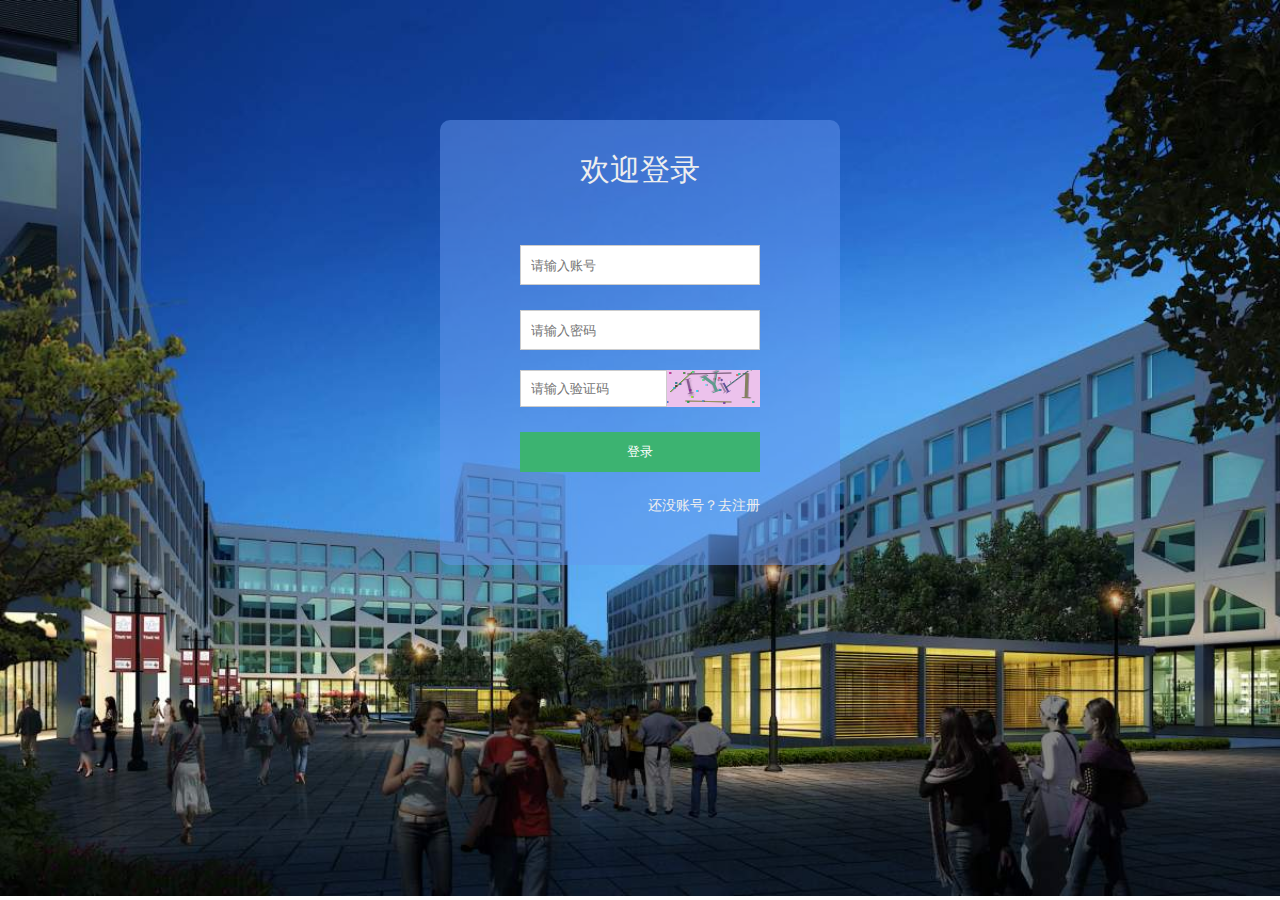
<file: src/main/resources/static/page/end/login.html>
<!DOCTYPE html>
<html lang="en">
<head>
    <meta charset="UTF-8">
    <meta HTTP-EQUIV="pragma" CONTENT="no-cache">
    <meta HTTP-EQUIV="Cache-Control" CONTENT="no-cache, must-revalidate">
    <meta HTTP-EQUIV="expires" CONTENT="0">
    <title>登录</title>
    <link rel="stylesheet" href="../../css/base.css">
    <link rel="stylesheet" href="../../css/element.css">
</head>
<body style="background:url('../../images/bg.jpg') no-repeat; background-size: cover;">
    <div id="wrapper">
        <div style="width: 400px; margin: 120px auto; background-color:rgba(100,149,237,0.5); border-radius: 10px">
            <div style="width: 100%; height: 100px; font-size: 30px;line-height: 100px; text-align: center; color: #eee">欢迎登录</div>
            <div style="margin-top: 25px; width: 100%; height: 320px;">
                <div style="width: 60%; margin: 0 auto">
                    <input v-model="user.username" type="text" style="border: 1px solid #ccc; height: 40px; padding: 10px; width: 100%" placeholder="请输入账号">
                    <input v-model="user.password" type="password" style="border: 1px solid #ccc; height: 40px; padding: 10px; width: 100%; margin-top: 25px" placeholder="请输入密码">
                    <div style="margin-top: 20px; display: flex; align-items: center;">
                        <input v-model="user.code" type="text" style="border: 1px solid #ccc; padding: 10px; width: 65%;" placeholder="请输入验证码">
                        <div id="picyzm" style="width: 100px; height: 37px;"></div>
                    </div>

                    <button @click="login" style="height: 40px; padding: 10px; width: 100%; margin-top: 25px; background-color: mediumseagreen; color: white">登录</button>
                    <a style="width: 100%; text-align: right; display: inline-block; margin-top: 25px; color: #eee" href="register.html">还没账号？去注册</a>
                </div>

            </div>
        </div>
    </div>

    <script src="../../js/jquery.min.js"></script>
    <script src="../../js/vue.min.js"></script>
    <script src="../../js/element.js"></script>
    <script src="../../js/gVerify.js"></script>

    <script>
        //初始化验证码
        let  verifyCode;

        new Vue({
            el: "#wrapper",
            data: {
                user: {}
            },
            mounted() {
                verifyCode = new GVerify({
                    id: "picyzm",
                    type: "blend"
                });
            },
            methods: {
                login() {
                    if (!this.user.username) {
                        this.$message({
                            message: "请输入用户名",
                            type: "error"
                        });
                        return;
                    }
                    if (!this.user.password) {
                        this.$message({
                            message: "请输入密码",
                            type: "error"
                        });
                        return;
                    }
                    if (!this.user.code) {
                        this.$message({
                            message: "请输入验证码",
                            type: "error"
                        });
                        return;
                    }
                    let res = verifyCode.validate(this.user.code);
                    if (!res) {
                        this.$message({
                            message: "验证码错误",
                            type: "error"
                        });
                        // location.reload();
                        return;
                    }
                    $.ajax({
                        url: "/api/user/login",
                        type: "POST",
                        contentType: "application/json",
                        data: JSON.stringify(this.user)
                    }).then(res => {
                        if (res.code === '0') {
                            this.$message({
                                message: "登录成功",
                                type: "success"
                            });
                            sessionStorage.setItem("user", JSON.stringify(res.data));
                            setTimeout(() => {
                                location.href= "/page/end/frame.html"
                                // if (JSON.stringify(res.data.role).includes('1')) {
                                //     location.href= "/page/end/frame.html"
                                // }
                                // else {
                                //     location.href= "/page/front/frame.html"
                                // }
                            }, 1000)
                        } else {
                            this.$message({
                                message: res.msg,
                                type: "error"
                            })
                        }
                    })
                }
            }
        })

    </script>
</body>
</html>
</file>
<file: src/main/resources/static/css/base.css>
* {
    margin: 0;
    padding: 0;
    box-sizing: border-box;
}
ul,li{
    list-style: none;
}
a {
    text-decoration: none;
    color: cornflowerblue;
}
body {
    font-size:14px;
    color:#333;
    background-color: #eeeeee;
}
img {
    border: none;
    vertical-align: middle;
}
input, textarea {
    outline: none;
    border: none;
}

textarea {
    resize: none;
    overflow: auto;
}
button {
    border: none;
    outline: none;
    cursor: pointer;
}
.frame-body {
    background-color: Ivory;
}
.upload-box {
    position: relative;
    width: 50px;
    height: 30px;
    line-height: 30px;
    background-color: #3a8ee6;
    border-radius: 5px;
    text-align: center;
    color: white;
}
input[type='file'] {
    width: 50px;
    height: 30px;
    opacity: 0;
    position: absolute;
    left: 0;
    top: 0;
}
.tip {
    position: relative;
    margin: 10px auto;
    height: 50px;
    line-height: 50px;
    color: white;
    text-align: center;
    border-radius: 10px;
    font-family: sans-serif;
}
.tip:after {
    content: '';
    position: absolute;
    width: 0;
    height: 0;
    border: 8px solid;
}
.right {
    background-color: deepskyblue;
}
.left {
    background-color: forestgreen;
}
.left:after {
    border-right-color: forestgreen;
    top: 50%;
    right: 100%;
    margin-top: -9px;
}
.right:after {
    border-left-color: deepskyblue;
    left: 100%;
    top: 50%;
    margin-top: -7px;
}
/*elementUI样式调整*/
[v-cloak] {
    display: none;
}
.el-header {
    padding-left: 0;
}
.el-aside {
    min-height: 100vh;
}
.el-aside,.el-menu {
    overflow-x: hidden;
}
.horizontal-collapse-transition {
    transition: 0s;
}
.el-menu a {
    color: white;
}
.el-menu .is-active a {
    color: #ffd04b;
}
/*.el-input__icon {*/
/*    line-height: 30px;*/
/*}*/
/*.el-input__inner{*/
/*    height: 30px;*/
/*    line-height: 30px;*/
/*}*/
.el-breadcrumb__inner {
    cursor: pointer;
}
</file>
<file: src/main/resources/static/css/element.css>
@charset "UTF-8";.el-pagination--small .arrow.disabled,.el-table .hidden-columns,.el-table td.is-hidden>*,.el-table th.is-hidden>*,.el-table--hidden{visibility:hidden}.el-input__suffix,.el-tree.is-dragging .el-tree-node__content *{pointer-events:none}.el-dropdown .el-dropdown-selfdefine:focus:active,.el-dropdown .el-dropdown-selfdefine:focus:not(.focusing),.el-message__closeBtn:focus,.el-message__content:focus,.el-popover:focus,.el-popover:focus:active,.el-popover__reference:focus:hover,.el-popover__reference:focus:not(.focusing),.el-rate:active,.el-rate:focus,.el-tooltip:focus:hover,.el-tooltip:focus:not(.focusing),.el-upload-list__item.is-success:active,.el-upload-list__item.is-success:not(.focusing):focus{outline-width:0}@font-face{font-family:element-icons;src:url(fonts/element-icons.woff) format("woff"),url(fonts/element-icons.ttf) format("truetype");font-weight:400;font-display:"auto";font-style:normal}[class*=" el-icon-"],[class^=el-icon-]{font-family:element-icons!important;speak:none;font-style:normal;font-weight:400;font-variant:normal;text-transform:none;line-height:1;vertical-align:baseline;display:inline-block;-webkit-font-smoothing:antialiased;-moz-osx-font-smoothing:grayscale}.el-icon-ice-cream-round:before{content:"\e6a0"}.el-icon-ice-cream-square:before{content:"\e6a3"}.el-icon-lollipop:before{content:"\e6a4"}.el-icon-potato-strips:before{content:"\e6a5"}.el-icon-milk-tea:before{content:"\e6a6"}.el-icon-ice-drink:before{content:"\e6a7"}.el-icon-ice-tea:before{content:"\e6a9"}.el-icon-coffee:before{content:"\e6aa"}.el-icon-orange:before{content:"\e6ab"}.el-icon-pear:before{content:"\e6ac"}.el-icon-apple:before{content:"\e6ad"}.el-icon-cherry:before{content:"\e6ae"}.el-icon-watermelon:before{content:"\e6af"}.el-icon-grape:before{content:"\e6b0"}.el-icon-refrigerator:before{content:"\e6b1"}.el-icon-goblet-square-full:before{content:"\e6b2"}.el-icon-goblet-square:before{content:"\e6b3"}.el-icon-goblet-full:before{content:"\e6b4"}.el-icon-goblet:before{content:"\e6b5"}.el-icon-cold-drink:before{content:"\e6b6"}.el-icon-coffee-cup:before{content:"\e6b8"}.el-icon-water-cup:before{content:"\e6b9"}.el-icon-hot-water:before{content:"\e6ba"}.el-icon-ice-cream:before{content:"\e6bb"}.el-icon-dessert:before{content:"\e6bc"}.el-icon-sugar:before{content:"\e6bd"}.el-icon-tableware:before{content:"\e6be"}.el-icon-burger:before{content:"\e6bf"}.el-icon-knife-fork:before{content:"\e6c1"}.el-icon-fork-spoon:before{content:"\e6c2"}.el-icon-chicken:before{content:"\e6c3"}.el-icon-food:before{content:"\e6c4"}.el-icon-dish-1:before{content:"\e6c5"}.el-icon-dish:before{content:"\e6c6"}.el-icon-moon-night:before{content:"\e6ee"}.el-icon-moon:before{content:"\e6f0"}.el-icon-cloudy-and-sunny:before{content:"\e6f1"}.el-icon-partly-cloudy:before{content:"\e6f2"}.el-icon-cloudy:before{content:"\e6f3"}.el-icon-sunny:before{content:"\e6f6"}.el-icon-sunset:before{content:"\e6f7"}.el-icon-sunrise-1:before{content:"\e6f8"}.el-icon-sunrise:before{content:"\e6f9"}.el-icon-heavy-rain:before{content:"\e6fa"}.el-icon-lightning:before{content:"\e6fb"}.el-icon-light-rain:before{content:"\e6fc"}.el-icon-wind-power:before{content:"\e6fd"}.el-icon-baseball:before{content:"\e712"}.el-icon-soccer:before{content:"\e713"}.el-icon-football:before{content:"\e715"}.el-icon-basketball:before{content:"\e716"}.el-icon-ship:before{content:"\e73f"}.el-icon-truck:before{content:"\e740"}.el-icon-bicycle:before{content:"\e741"}.el-icon-mobile-phone:before{content:"\e6d3"}.el-icon-service:before{content:"\e6d4"}.el-icon-key:before{content:"\e6e2"}.el-icon-unlock:before{content:"\e6e4"}.el-icon-lock:before{content:"\e6e5"}.el-icon-watch:before{content:"\e6fe"}.el-icon-watch-1:before{content:"\e6ff"}.el-icon-timer:before{content:"\e702"}.el-icon-alarm-clock:before{content:"\e703"}.el-icon-map-location:before{content:"\e704"}.el-icon-delete-location:before{content:"\e705"}.el-icon-add-location:before{content:"\e706"}.el-icon-location-information:before{content:"\e707"}.el-icon-location-outline:before{content:"\e708"}.el-icon-location:before{content:"\e79e"}.el-icon-place:before{content:"\e709"}.el-icon-discover:before{content:"\e70a"}.el-icon-first-aid-kit:before{content:"\e70b"}.el-icon-trophy-1:before{content:"\e70c"}.el-icon-trophy:before{content:"\e70d"}.el-icon-medal:before{content:"\e70e"}.el-icon-medal-1:before{content:"\e70f"}.el-icon-stopwatch:before{content:"\e710"}.el-icon-mic:before{content:"\e711"}.el-icon-copy-document:before{content:"\e718"}.el-icon-full-screen:before{content:"\e719"}.el-icon-switch-button:before{content:"\e71b"}.el-icon-aim:before{content:"\e71c"}.el-icon-crop:before{content:"\e71d"}.el-icon-odometer:before{content:"\e71e"}.el-icon-time:before{content:"\e71f"}.el-icon-bangzhu:before{content:"\e724"}.el-icon-close-notification:before{content:"\e726"}.el-icon-microphone:before{content:"\e727"}.el-icon-turn-off-microphone:before{content:"\e728"}.el-icon-position:before{content:"\e729"}.el-icon-postcard:before{content:"\e72a"}.el-icon-message:before{content:"\e72b"}.el-icon-chat-line-square:before{content:"\e72d"}.el-icon-chat-dot-square:before{content:"\e72e"}.el-icon-chat-dot-round:before{content:"\e72f"}.el-icon-chat-square:before{content:"\e730"}.el-icon-chat-line-round:before{content:"\e731"}.el-icon-chat-round:before{content:"\e732"}.el-icon-set-up:before{content:"\e733"}.el-icon-turn-off:before{content:"\e734"}.el-icon-open:before{content:"\e735"}.el-icon-connection:before{content:"\e736"}.el-icon-link:before{content:"\e737"}.el-icon-cpu:before{content:"\e738"}.el-icon-thumb:before{content:"\e739"}.el-icon-female:before{content:"\e73a"}.el-icon-male:before{content:"\e73b"}.el-icon-guide:before{content:"\e73c"}.el-icon-news:before{content:"\e73e"}.el-icon-price-tag:before{content:"\e744"}.el-icon-discount:before{content:"\e745"}.el-icon-wallet:before{content:"\e747"}.el-icon-coin:before{content:"\e748"}.el-icon-money:before{content:"\e749"}.el-icon-bank-card:before{content:"\e74a"}.el-icon-box:before{content:"\e74b"}.el-icon-present:before{content:"\e74c"}.el-icon-sell:before{content:"\e6d5"}.el-icon-sold-out:before{content:"\e6d6"}.el-icon-shopping-bag-2:before{content:"\e74d"}.el-icon-shopping-bag-1:before{content:"\e74e"}.el-icon-shopping-cart-2:before{content:"\e74f"}.el-icon-shopping-cart-1:before{content:"\e750"}.el-icon-shopping-cart-full:before{content:"\e751"}.el-icon-smoking:before{content:"\e752"}.el-icon-no-smoking:before{content:"\e753"}.el-icon-house:before{content:"\e754"}.el-icon-table-lamp:before{content:"\e755"}.el-icon-school:before{content:"\e756"}.el-icon-office-building:before{content:"\e757"}.el-icon-toilet-paper:before{content:"\e758"}.el-icon-notebook-2:before{content:"\e759"}.el-icon-notebook-1:before{content:"\e75a"}.el-icon-files:before{content:"\e75b"}.el-icon-collection:before{content:"\e75c"}.el-icon-receiving:before{content:"\e75d"}.el-icon-suitcase-1:before{content:"\e760"}.el-icon-suitcase:before{content:"\e761"}.el-icon-film:before{content:"\e763"}.el-icon-collection-tag:before{content:"\e765"}.el-icon-data-analysis:before{content:"\e766"}.el-icon-pie-chart:before{content:"\e767"}.el-icon-data-board:before{content:"\e768"}.el-icon-data-line:before{content:"\e76d"}.el-icon-reading:before{content:"\e769"}.el-icon-magic-stick:before{content:"\e76a"}.el-icon-coordinate:before{content:"\e76b"}.el-icon-mouse:before{content:"\e76c"}.el-icon-brush:before{content:"\e76e"}.el-icon-headset:before{content:"\e76f"}.el-icon-umbrella:before{content:"\e770"}.el-icon-scissors:before{content:"\e771"}.el-icon-mobile:before{content:"\e773"}.el-icon-attract:before{content:"\e774"}.el-icon-monitor:before{content:"\e775"}.el-icon-search:before{content:"\e778"}.el-icon-takeaway-box:before{content:"\e77a"}.el-icon-paperclip:before{content:"\e77d"}.el-icon-printer:before{content:"\e77e"}.el-icon-document-add:before{content:"\e782"}.el-icon-document:before{content:"\e785"}.el-icon-document-checked:before{content:"\e786"}.el-icon-document-copy:before{content:"\e787"}.el-icon-document-delete:before{content:"\e788"}.el-icon-document-remove:before{content:"\e789"}.el-icon-tickets:before{content:"\e78b"}.el-icon-folder-checked:before{content:"\e77f"}.el-icon-folder-delete:before{content:"\e780"}.el-icon-folder-remove:before{content:"\e781"}.el-icon-folder-add:before{content:"\e783"}.el-icon-folder-opened:before{content:"\e784"}.el-icon-folder:before{content:"\e78a"}.el-icon-edit-outline:before{content:"\e764"}.el-icon-edit:before{content:"\e78c"}.el-icon-date:before{content:"\e78e"}.el-icon-c-scale-to-original:before{content:"\e7c6"}.el-icon-view:before{content:"\e6ce"}.el-icon-loading:before{content:"\e6cf"}.el-icon-rank:before{content:"\e6d1"}.el-icon-sort-down:before{content:"\e7c4"}.el-icon-sort-up:before{content:"\e7c5"}.el-icon-sort:before{content:"\e6d2"}.el-icon-finished:before{content:"\e6cd"}.el-icon-refresh-left:before{content:"\e6c7"}.el-icon-refresh-right:before{content:"\e6c8"}.el-icon-refresh:before{content:"\e6d0"}.el-icon-video-play:before{content:"\e7c0"}.el-icon-video-pause:before{content:"\e7c1"}.el-icon-d-arrow-right:before{content:"\e6dc"}.el-icon-d-arrow-left:before{content:"\e6dd"}.el-icon-arrow-up:before{content:"\e6e1"}.el-icon-arrow-down:before{content:"\e6df"}.el-icon-arrow-right:before{content:"\e6e0"}.el-icon-arrow-left:before{content:"\e6de"}.el-icon-top-right:before{content:"\e6e7"}.el-icon-top-left:before{content:"\e6e8"}.el-icon-top:before{content:"\e6e6"}.el-icon-bottom:before{content:"\e6eb"}.el-icon-right:before{content:"\e6e9"}.el-icon-back:before{content:"\e6ea"}.el-icon-bottom-right:before{content:"\e6ec"}.el-icon-bottom-left:before{content:"\e6ed"}.el-icon-caret-top:before{content:"\e78f"}.el-icon-caret-bottom:before{content:"\e790"}.el-icon-caret-right:before{content:"\e791"}.el-icon-caret-left:before{content:"\e792"}.el-icon-d-caret:before{content:"\e79a"}.el-icon-share:before{content:"\e793"}.el-icon-menu:before{content:"\e798"}.el-icon-s-grid:before{content:"\e7a6"}.el-icon-s-check:before{content:"\e7a7"}.el-icon-s-data:before{content:"\e7a8"}.el-icon-s-opportunity:before{content:"\e7aa"}.el-icon-s-custom:before{content:"\e7ab"}.el-icon-s-claim:before{content:"\e7ad"}.el-icon-s-finance:before{content:"\e7ae"}.el-icon-s-comment:before{content:"\e7af"}.el-icon-s-flag:before{content:"\e7b0"}.el-icon-s-marketing:before{content:"\e7b1"}.el-icon-s-shop:before{content:"\e7b4"}.el-icon-s-open:before{content:"\e7b5"}.el-icon-s-management:before{content:"\e7b6"}.el-icon-s-ticket:before{content:"\e7b7"}.el-icon-s-release:before{content:"\e7b8"}.el-icon-s-home:before{content:"\e7b9"}.el-icon-s-promotion:before{content:"\e7ba"}.el-icon-s-operation:before{content:"\e7bb"}.el-icon-s-unfold:before{content:"\e7bc"}.el-icon-s-fold:before{content:"\e7a9"}.el-icon-s-platform:before{content:"\e7bd"}.el-icon-s-order:before{content:"\e7be"}.el-icon-s-cooperation:before{content:"\e7bf"}.el-icon-bell:before{content:"\e725"}.el-icon-message-solid:before{content:"\e799"}.el-icon-video-camera:before{content:"\e772"}.el-icon-video-camera-solid:before{content:"\e796"}.el-icon-camera:before{content:"\e779"}.el-icon-camera-solid:before{content:"\e79b"}.el-icon-download:before{content:"\e77c"}.el-icon-upload2:before{content:"\e77b"}.el-icon-upload:before{content:"\e7c3"}.el-icon-picture-outline-round:before{content:"\e75f"}.el-icon-picture-outline:before{content:"\e75e"}.el-icon-picture:before{content:"\e79f"}.el-icon-close:before{content:"\e6db"}.el-icon-check:before{content:"\e6da"}.el-icon-plus:before{content:"\e6d9"}.el-icon-minus:before{content:"\e6d8"}.el-icon-help:before{content:"\e73d"}.el-icon-s-help:before{content:"\e7b3"}.el-icon-circle-close:before{content:"\e78d"}.el-icon-circle-check:before{content:"\e720"}.el-icon-circle-plus-outline:before{content:"\e723"}.el-icon-remove-outline:before{content:"\e722"}.el-icon-zoom-out:before{content:"\e776"}.el-icon-zoom-in:before{content:"\e777"}.el-icon-error:before{content:"\e79d"}.el-icon-success:before{content:"\e79c"}.el-icon-circle-plus:before{content:"\e7a0"}.el-icon-remove:before{content:"\e7a2"}.el-icon-info:before{content:"\e7a1"}.el-icon-question:before{content:"\e7a4"}.el-icon-warning-outline:before{content:"\e6c9"}.el-icon-warning:before{content:"\e7a3"}.el-icon-goods:before{content:"\e7c2"}.el-icon-s-goods:before{content:"\e7b2"}.el-icon-star-off:before{content:"\e717"}.el-icon-star-on:before{content:"\e797"}.el-icon-more-outline:before{content:"\e6cc"}.el-icon-more:before{content:"\e794"}.el-icon-phone-outline:before{content:"\e6cb"}.el-icon-phone:before{content:"\e795"}.el-icon-user:before{content:"\e6e3"}.el-icon-user-solid:before{content:"\e7a5"}.el-icon-setting:before{content:"\e6ca"}.el-icon-s-tools:before{content:"\e7ac"}.el-icon-delete:before{content:"\e6d7"}.el-icon-delete-solid:before{content:"\e7c9"}.el-icon-eleme:before{content:"\e7c7"}.el-icon-platform-eleme:before{content:"\e7ca"}.el-icon-loading{-webkit-animation:rotating 2s linear infinite;animation:rotating 2s linear infinite}.el-icon--right{margin-left:5px}.el-icon--left{margin-right:5px}@-webkit-keyframes rotating{0%{-webkit-transform:rotateZ(0);transform:rotateZ(0)}100%{-webkit-transform:rotateZ(360deg);transform:rotateZ(360deg)}}@keyframes rotating{0%{-webkit-transform:rotateZ(0);transform:rotateZ(0)}100%{-webkit-transform:rotateZ(360deg);transform:rotateZ(360deg)}}.el-pagination{white-space:nowrap;padding:2px 5px;color:#303133;font-weight:700}.el-pagination::after,.el-pagination::before{display:table;content:""}.el-pagination::after{clear:both}.el-pagination button,.el-pagination span:not([class*=suffix]){display:inline-block;font-size:13px;min-width:35.5px;height:28px;line-height:28px;vertical-align:top;-webkit-box-sizing:border-box;box-sizing:border-box}.el-pagination .el-input__inner{text-align:center;-moz-appearance:textfield;line-height:normal}.el-pagination .el-input__suffix{right:0;-webkit-transform:scale(.8);transform:scale(.8)}.el-pagination .el-select .el-input{width:100px;margin:0 5px}.el-pagination .el-select .el-input .el-input__inner{padding-right:25px;border-radius:3px}.el-pagination button{border:none;padding:0 6px;background:0 0}.el-pagination button:focus{outline:0}.el-pagination button:hover{color:#409EFF}.el-pagination button:disabled{color:#C0C4CC;background-color:#FFF;cursor:not-allowed}.el-pagination .btn-next,.el-pagination .btn-prev{background:center center no-repeat #FFF;background-size:16px;cursor:pointer;margin:0;color:#303133}.el-pagination .btn-next .el-icon,.el-pagination .btn-prev .el-icon{display:block;font-size:12px;font-weight:700}.el-pagination .btn-prev{padding-right:12px}.el-pagination .btn-next{padding-left:12px}.el-pagination .el-pager li.disabled{color:#C0C4CC;cursor:not-allowed}.el-pager li,.el-pager li.btn-quicknext:hover,.el-pager li.btn-quickprev:hover{cursor:pointer}.el-pagination--small .btn-next,.el-pagination--small .btn-prev,.el-pagination--small .el-pager li,.el-pagination--small .el-pager li.btn-quicknext,.el-pagination--small .el-pager li.btn-quickprev,.el-pagination--small .el-pager li:last-child{border-color:transparent;font-size:12px;line-height:22px;height:22px;min-width:22px}.el-pagination--small .more::before,.el-pagination--small li.more::before{line-height:24px}.el-pagination--small button,.el-pagination--small span:not([class*=suffix]){height:22px;line-height:22px}.el-pagination--small .el-pagination__editor,.el-pagination--small .el-pagination__editor.el-input .el-input__inner{height:22px}.el-pagination__sizes{margin:0 10px 0 0;font-weight:400;color:#606266}.el-pagination__sizes .el-input .el-input__inner{font-size:13px;padding-left:8px}.el-pagination__sizes .el-input .el-input__inner:hover{border-color:#409EFF}.el-pagination__total{margin-right:10px;font-weight:400;color:#606266}.el-pagination__jump{margin-left:24px;font-weight:400;color:#606266}.el-pagination__jump .el-input__inner{padding:0 3px}.el-pagination__rightwrapper{float:right}.el-pagination__editor{line-height:18px;padding:0 2px;height:28px;text-align:center;margin:0 2px;-webkit-box-sizing:border-box;box-sizing:border-box;border-radius:3px}.el-pager,.el-pagination.is-background .btn-next,.el-pagination.is-background .btn-prev{padding:0}.el-pagination__editor.el-input{width:50px}.el-pagination__editor.el-input .el-input__inner{height:28px}.el-pagination__editor .el-input__inner::-webkit-inner-spin-button,.el-pagination__editor .el-input__inner::-webkit-outer-spin-button{-webkit-appearance:none;margin:0}.el-pagination.is-background .btn-next,.el-pagination.is-background .btn-prev,.el-pagination.is-background .el-pager li{margin:0 5px;background-color:#f4f4f5;color:#606266;min-width:30px;border-radius:2px}.el-pagination.is-background .btn-next.disabled,.el-pagination.is-background .btn-next:disabled,.el-pagination.is-background .btn-prev.disabled,.el-pagination.is-background .btn-prev:disabled,.el-pagination.is-background .el-pager li.disabled{color:#C0C4CC}.el-pagination.is-background .el-pager li:not(.disabled):hover{color:#409EFF}.el-pagination.is-background .el-pager li:not(.disabled).active{background-color:#409EFF;color:#FFF}.el-dialog,.el-pager li{background:#FFF;-webkit-box-sizing:border-box}.el-pagination.is-background.el-pagination--small .btn-next,.el-pagination.is-background.el-pagination--small .btn-prev,.el-pagination.is-background.el-pagination--small .el-pager li{margin:0 3px;min-width:22px}.el-pager,.el-pager li{vertical-align:top;margin:0;display:inline-block}.el-pager{-webkit-user-select:none;-moz-user-select:none;-ms-user-select:none;user-select:none;list-style:none;font-size:0}.el-date-table,.el-table th{-webkit-user-select:none;-moz-user-select:none}.el-pager .more::before{line-height:30px}.el-pager li{padding:0 4px;font-size:13px;min-width:35.5px;height:28px;line-height:28px;box-sizing:border-box;text-align:center}.el-menu--collapse .el-menu .el-submenu,.el-menu--popup{min-width:200px}.el-pager li.btn-quicknext,.el-pager li.btn-quickprev{line-height:28px;color:#303133}.el-pager li.btn-quicknext.disabled,.el-pager li.btn-quickprev.disabled{color:#C0C4CC}.el-pager li.active+li{border-left:0}.el-pager li:hover{color:#409EFF}.el-pager li.active{color:#409EFF;cursor:default}@-webkit-keyframes v-modal-in{0%{opacity:0}}@-webkit-keyframes v-modal-out{100%{opacity:0}}.el-dialog{position:relative;margin:0 auto 50px;border-radius:2px;-webkit-box-shadow:0 1px 3px rgba(0,0,0,.3);box-shadow:0 1px 3px rgba(0,0,0,.3);box-sizing:border-box;width:50%}.el-dialog.is-fullscreen{width:100%;margin-top:0;margin-bottom:0;height:100%;overflow:auto}.el-dialog__wrapper{position:fixed;top:0;right:0;bottom:0;left:0;overflow:auto;margin:0}.el-dialog__header{padding:20px 20px 10px}.el-dialog__headerbtn{position:absolute;top:20px;right:20px;padding:0;background:0 0;border:none;outline:0;cursor:pointer;font-size:16px}.el-dialog__headerbtn .el-dialog__close{color:#909399}.el-dialog__headerbtn:focus .el-dialog__close,.el-dialog__headerbtn:hover .el-dialog__close{color:#409EFF}.el-dialog__title{line-height:24px;font-size:18px;color:#303133}.el-dialog__body{padding:30px 20px;color:#606266;font-size:14px;word-break:break-all}.el-dialog__footer{padding:10px 20px 20px;text-align:right;-webkit-box-sizing:border-box;box-sizing:border-box}.el-dialog--center{text-align:center}.el-dialog--center .el-dialog__body{text-align:initial;padding:25px 25px 30px}.el-dialog--center .el-dialog__footer{text-align:inherit}.dialog-fade-enter-active{-webkit-animation:dialog-fade-in .3s;animation:dialog-fade-in .3s}.dialog-fade-leave-active{-webkit-animation:dialog-fade-out .3s;animation:dialog-fade-out .3s}@-webkit-keyframes dialog-fade-in{0%{-webkit-transform:translate3d(0,-20px,0);transform:translate3d(0,-20px,0);opacity:0}100%{-webkit-transform:translate3d(0,0,0);transform:translate3d(0,0,0);opacity:1}}@keyframes dialog-fade-in{0%{-webkit-transform:translate3d(0,-20px,0);transform:translate3d(0,-20px,0);opacity:0}100%{-webkit-transform:translate3d(0,0,0);transform:translate3d(0,0,0);opacity:1}}@-webkit-keyframes dialog-fade-out{0%{-webkit-transform:translate3d(0,0,0);transform:translate3d(0,0,0);opacity:1}100%{-webkit-transform:translate3d(0,-20px,0);transform:translate3d(0,-20px,0);opacity:0}}@keyframes dialog-fade-out{0%{-webkit-transform:translate3d(0,0,0);transform:translate3d(0,0,0);opacity:1}100%{-webkit-transform:translate3d(0,-20px,0);transform:translate3d(0,-20px,0);opacity:0}}.el-autocomplete{position:relative;display:inline-block}.el-autocomplete-suggestion{margin:5px 0;-webkit-box-shadow:0 2px 12px 0 rgba(0,0,0,.1);box-shadow:0 2px 12px 0 rgba(0,0,0,.1);border-radius:4px;border:1px solid #E4E7ED;-webkit-box-sizing:border-box;box-sizing:border-box;background-color:#FFF}.el-dropdown-menu,.el-menu--collapse .el-submenu .el-menu{z-index:10;-webkit-box-shadow:0 2px 12px 0 rgba(0,0,0,.1)}.el-autocomplete-suggestion__wrap{max-height:280px;padding:10px 0;-webkit-box-sizing:border-box;box-sizing:border-box}.el-autocomplete-suggestion__list{margin:0;padding:0}.el-autocomplete-suggestion li{padding:0 20px;margin:0;line-height:34px;cursor:pointer;color:#606266;font-size:14px;list-style:none;white-space:nowrap;overflow:hidden;text-overflow:ellipsis}.el-autocomplete-suggestion li.highlighted,.el-autocomplete-suggestion li:hover{background-color:#F5F7FA}.el-autocomplete-suggestion li.divider{margin-top:6px;border-top:1px solid #000}.el-autocomplete-suggestion li.divider:last-child{margin-bottom:-6px}.el-autocomplete-suggestion.is-loading li{text-align:center;height:100px;line-height:100px;font-size:20px;color:#999}.el-autocomplete-suggestion.is-loading li::after{display:inline-block;content:"";height:100%;vertical-align:middle}.el-autocomplete-suggestion.is-loading li:hover{background-color:#FFF}.el-autocomplete-suggestion.is-loading .el-icon-loading{vertical-align:middle}.el-dropdown{display:inline-block;position:relative;color:#606266;font-size:14px}.el-dropdown .el-button-group{display:block}.el-dropdown .el-button-group .el-button{float:none}.el-dropdown .el-dropdown__caret-button{padding-left:5px;padding-right:5px;position:relative;border-left:none}.el-dropdown .el-dropdown__caret-button::before{content:'';position:absolute;display:block;width:1px;top:5px;bottom:5px;left:0;background:rgba(255,255,255,.5)}.el-dropdown .el-dropdown__caret-button.el-button--default::before{background:rgba(220,223,230,.5)}.el-dropdown .el-dropdown__caret-button:hover::before{top:0;bottom:0}.el-dropdown .el-dropdown__caret-button .el-dropdown__icon{padding-left:0}.el-dropdown__icon{font-size:12px;margin:0 3px}.el-dropdown-menu{position:absolute;top:0;left:0;padding:10px 0;margin:5px 0;background-color:#FFF;border:1px solid #EBEEF5;border-radius:4px;box-shadow:0 2px 12px 0 rgba(0,0,0,.1)}.el-dropdown-menu__item{list-style:none;line-height:36px;padding:0 20px;margin:0;font-size:14px;color:#606266;cursor:pointer;outline:0}.el-dropdown-menu__item:focus,.el-dropdown-menu__item:not(.is-disabled):hover{background-color:#ecf5ff;color:#66b1ff}.el-dropdown-menu__item i{margin-right:5px}.el-dropdown-menu__item--divided{position:relative;margin-top:6px;border-top:1px solid #EBEEF5}.el-dropdown-menu__item--divided:before{content:'';height:6px;display:block;margin:0 -20px;background-color:#FFF}.el-dropdown-menu__item.is-disabled{cursor:default;color:#bbb;pointer-events:none}.el-dropdown-menu--medium{padding:6px 0}.el-dropdown-menu--medium .el-dropdown-menu__item{line-height:30px;padding:0 17px;font-size:14px}.el-dropdown-menu--medium .el-dropdown-menu__item.el-dropdown-menu__item--divided{margin-top:6px}.el-dropdown-menu--medium .el-dropdown-menu__item.el-dropdown-menu__item--divided:before{height:6px;margin:0 -17px}.el-dropdown-menu--small{padding:6px 0}.el-dropdown-menu--small .el-dropdown-menu__item{line-height:27px;padding:0 15px;font-size:13px}.el-dropdown-menu--small .el-dropdown-menu__item.el-dropdown-menu__item--divided{margin-top:4px}.el-dropdown-menu--small .el-dropdown-menu__item.el-dropdown-menu__item--divided:before{height:4px;margin:0 -15px}.el-dropdown-menu--mini{padding:3px 0}.el-dropdown-menu--mini .el-dropdown-menu__item{line-height:24px;padding:0 10px;font-size:12px}.el-dropdown-menu--mini .el-dropdown-menu__item.el-dropdown-menu__item--divided{margin-top:3px}.el-dropdown-menu--mini .el-dropdown-menu__item.el-dropdown-menu__item--divided:before{height:3px;margin:0 -10px}.el-menu{border-right:solid 1px #e6e6e6;list-style:none;position:relative;margin:0;padding-left:0;background-color:#FFF}.el-menu--horizontal>.el-menu-item:not(.is-disabled):focus,.el-menu--horizontal>.el-menu-item:not(.is-disabled):hover,.el-menu--horizontal>.el-submenu .el-submenu__title:hover{background-color:#fff}.el-menu::after,.el-menu::before{display:table;content:""}.el-menu::after{clear:both}.el-menu.el-menu--horizontal{border-bottom:solid 1px #e6e6e6}.el-menu--horizontal{border-right:none}.el-menu--horizontal>.el-menu-item{float:left;height:60px;line-height:60px;margin:0;border-bottom:2px solid transparent;color:#909399}.el-menu--horizontal>.el-menu-item a,.el-menu--horizontal>.el-menu-item a:hover{color:inherit}.el-menu--horizontal>.el-submenu{float:left}.el-menu--horizontal>.el-submenu:focus,.el-menu--horizontal>.el-submenu:hover{outline:0}.el-menu--horizontal>.el-submenu:focus .el-submenu__title,.el-menu--horizontal>.el-submenu:hover .el-submenu__title{color:#303133}.el-menu--horizontal>.el-submenu.is-active .el-submenu__title{border-bottom:2px solid #409EFF;color:#303133}.el-menu--horizontal>.el-submenu .el-submenu__title{height:60px;line-height:60px;border-bottom:2px solid transparent;color:#909399}.el-menu--horizontal>.el-submenu .el-submenu__icon-arrow{position:static;vertical-align:middle;margin-left:8px;margin-top:-3px}.el-menu--horizontal .el-menu .el-menu-item,.el-menu--horizontal .el-menu .el-submenu__title{background-color:#FFF;float:none;height:36px;line-height:36px;padding:0 10px;color:#909399}.el-menu--horizontal .el-menu .el-menu-item.is-active,.el-menu--horizontal .el-menu .el-submenu.is-active>.el-submenu__title{color:#303133}.el-menu--horizontal .el-menu-item:not(.is-disabled):focus,.el-menu--horizontal .el-menu-item:not(.is-disabled):hover{outline:0;color:#303133}.el-menu--horizontal>.el-menu-item.is-active{border-bottom:2px solid #409EFF;color:#303133}.el-menu--collapse{width:64px}.el-menu--collapse>.el-menu-item [class^=el-icon-],.el-menu--collapse>.el-submenu>.el-submenu__title [class^=el-icon-]{margin:0;vertical-align:middle;width:24px;text-align:center}.el-menu--collapse>.el-menu-item .el-submenu__icon-arrow,.el-menu--collapse>.el-submenu>.el-submenu__title .el-submenu__icon-arrow{display:none}.el-menu--collapse>.el-menu-item span,.el-menu--collapse>.el-submenu>.el-submenu__title span{height:0;width:0;overflow:hidden;visibility:hidden;display:inline-block}.el-menu--collapse>.el-menu-item.is-active i{color:inherit}.el-menu--collapse .el-submenu{position:relative}.el-menu--collapse .el-submenu .el-menu{position:absolute;margin-left:5px;top:0;left:100%;border:1px solid #E4E7ED;border-radius:2px;box-shadow:0 2px 12px 0 rgba(0,0,0,.1)}.el-menu-item,.el-submenu__title{height:56px;line-height:56px;position:relative;-webkit-box-sizing:border-box;white-space:nowrap;list-style:none}.el-menu--collapse .el-submenu.is-opened>.el-submenu__title .el-submenu__icon-arrow{-webkit-transform:none;transform:none}.el-menu--popup{z-index:100;border:none;padding:5px 0;border-radius:2px;-webkit-box-shadow:0 2px 12px 0 rgba(0,0,0,.1);box-shadow:0 2px 12px 0 rgba(0,0,0,.1)}.el-menu--popup-bottom-start{margin-top:5px}.el-menu--popup-right-start{margin-left:5px;margin-right:5px}.el-menu-item{font-size:14px;color:#303133;padding:0 20px;cursor:pointer;-webkit-transition:border-color .3s,background-color .3s,color .3s;transition:border-color .3s,background-color .3s,color .3s;box-sizing:border-box}.el-menu-item *{vertical-align:middle}.el-menu-item i{color:#909399}.el-menu-item:focus,.el-menu-item:hover{outline:0;background-color:#ecf5ff}.el-menu-item.is-disabled{opacity:.25;cursor:not-allowed;background:0 0!important}.el-menu-item [class^=el-icon-]{margin-right:5px;width:24px;text-align:center;font-size:18px;vertical-align:middle}.el-menu-item.is-active{color:#409EFF}.el-menu-item.is-active i{color:inherit}.el-submenu{list-style:none;margin:0;padding-left:0}.el-submenu__title{font-size:14px;color:#303133;padding:0 20px;cursor:pointer;-webkit-transition:border-color .3s,background-color .3s,color .3s;transition:border-color .3s,background-color .3s,color .3s;box-sizing:border-box}.el-submenu__title *{vertical-align:middle}.el-submenu__title i{color:#909399}.el-submenu__title:focus,.el-submenu__title:hover{outline:0;background-color:#ecf5ff}.el-submenu__title.is-disabled{opacity:.25;cursor:not-allowed;background:0 0!important}.el-submenu__title:hover{background-color:#ecf5ff}.el-submenu .el-menu{border:none}.el-submenu .el-menu-item{height:50px;line-height:50px;padding:0 45px;min-width:200px}.el-submenu__icon-arrow{position:absolute;top:50%;right:20px;margin-top:-7px;-webkit-transition:-webkit-transform .3s;transition:-webkit-transform .3s;transition:transform .3s;transition:transform .3s,-webkit-transform .3s;font-size:12px}.el-submenu.is-active .el-submenu__title{border-bottom-color:#409EFF}.el-submenu.is-opened>.el-submenu__title .el-submenu__icon-arrow{-webkit-transform:rotateZ(180deg);transform:rotateZ(180deg)}.el-submenu.is-disabled .el-menu-item,.el-submenu.is-disabled .el-submenu__title{opacity:.25;cursor:not-allowed;background:0 0!important}.el-submenu [class^=el-icon-]{vertical-align:middle;margin-right:5px;width:24px;text-align:center;font-size:18px}.el-menu-item-group>ul{padding:0}.el-menu-item-group__title{padding:7px 0 7px 20px;line-height:normal;font-size:12px;color:#909399}.el-radio-button__inner,.el-radio-group{display:inline-block;line-height:1;vertical-align:middle}.horizontal-collapse-transition .el-submenu__title .el-submenu__icon-arrow{-webkit-transition:.2s;transition:.2s;opacity:0}.el-radio-group{font-size:0}.el-radio-button{position:relative;display:inline-block;outline:0}.el-radio-button__inner{white-space:nowrap;background:#FFF;border:1px solid #DCDFE6;font-weight:500;border-left:0;color:#606266;-webkit-appearance:none;text-align:center;-webkit-box-sizing:border-box;box-sizing:border-box;outline:0;margin:0;position:relative;cursor:pointer;-webkit-transition:all .3s cubic-bezier(.645,.045,.355,1);transition:all .3s cubic-bezier(.645,.045,.355,1);padding:12px 20px;font-size:14px;border-radius:0}.el-radio-button__inner.is-round{padding:12px 20px}.el-radio-button__inner:hover{color:#409EFF}.el-radio-button__inner [class*=el-icon-]{line-height:.9}.el-radio-button__inner [class*=el-icon-]+span{margin-left:5px}.el-radio-button:first-child .el-radio-button__inner{border-left:1px solid #DCDFE6;border-radius:4px 0 0 4px;-webkit-box-shadow:none!important;box-shadow:none!important}.el-radio-button__orig-radio{opacity:0;outline:0;position:absolute;z-index:-1}.el-radio-button__orig-radio:checked+.el-radio-button__inner{color:#FFF;background-color:#409EFF;border-color:#409EFF;-webkit-box-shadow:-1px 0 0 0 #409EFF;box-shadow:-1px 0 0 0 #409EFF}.el-radio-button__orig-radio:disabled+.el-radio-button__inner{color:#C0C4CC;cursor:not-allowed;background-image:none;background-color:#FFF;border-color:#EBEEF5;-webkit-box-shadow:none;box-shadow:none}.el-radio-button__orig-radio:disabled:checked+.el-radio-button__inner{background-color:#F2F6FC}.el-radio-button:last-child .el-radio-button__inner{border-radius:0 4px 4px 0}.el-popover,.el-radio-button:first-child:last-child .el-radio-button__inner{border-radius:4px}.el-radio-button--medium .el-radio-button__inner{padding:10px 20px;font-size:14px;border-radius:0}.el-radio-button--medium .el-radio-button__inner.is-round{padding:10px 20px}.el-radio-button--small .el-radio-button__inner{padding:9px 15px;font-size:12px;border-radius:0}.el-radio-button--small .el-radio-button__inner.is-round{padding:9px 15px}.el-radio-button--mini .el-radio-button__inner{padding:7px 15px;font-size:12px;border-radius:0}.el-radio-button--mini .el-radio-button__inner.is-round{padding:7px 15px}.el-radio-button:focus:not(.is-focus):not(:active):not(.is-disabled){-webkit-box-shadow:0 0 2px 2px #409EFF;box-shadow:0 0 2px 2px #409EFF}.el-switch{display:-webkit-inline-box;display:-ms-inline-flexbox;display:inline-flex;-webkit-box-align:center;-ms-flex-align:center;align-items:center;position:relative;font-size:14px;line-height:20px;height:20px;vertical-align:middle}.el-switch__core,.el-switch__label{display:inline-block;cursor:pointer}.el-switch.is-disabled .el-switch__core,.el-switch.is-disabled .el-switch__label{cursor:not-allowed}.el-switch__label{-webkit-transition:.2s;transition:.2s;height:20px;font-size:14px;font-weight:500;vertical-align:middle;color:#303133}.el-switch__label.is-active{color:#409EFF}.el-switch__label--left{margin-right:10px}.el-switch__label--right{margin-left:10px}.el-switch__label *{line-height:1;font-size:14px;display:inline-block}.el-switch__input{position:absolute;width:0;height:0;opacity:0;margin:0}.el-switch__core{margin:0;position:relative;width:40px;height:20px;border:1px solid #DCDFE6;outline:0;border-radius:10px;-webkit-box-sizing:border-box;box-sizing:border-box;background:#DCDFE6;-webkit-transition:border-color .3s,background-color .3s;transition:border-color .3s,background-color .3s;vertical-align:middle}.el-switch__core:after{content:"";position:absolute;top:1px;left:1px;border-radius:100%;-webkit-transition:all .3s;transition:all .3s;width:16px;height:16px;background-color:#FFF}.el-switch.is-checked .el-switch__core{border-color:#409EFF;background-color:#409EFF}.el-switch.is-checked .el-switch__core::after{left:100%;margin-left:-17px}.el-switch.is-disabled{opacity:.6}.el-switch--wide .el-switch__label.el-switch__label--left span{left:10px}.el-switch--wide .el-switch__label.el-switch__label--right span{right:10px}.el-switch .label-fade-enter,.el-switch .label-fade-leave-active{opacity:0}.el-select-dropdown{position:absolute;z-index:1001;border:1px solid #E4E7ED;border-radius:4px;background-color:#FFF;-webkit-box-shadow:0 2px 12px 0 rgba(0,0,0,.1);box-shadow:0 2px 12px 0 rgba(0,0,0,.1);-webkit-box-sizing:border-box;box-sizing:border-box;margin:5px 0}.el-select-dropdown.is-multiple .el-select-dropdown__item.selected{color:#409EFF;background-color:#FFF}.el-select-dropdown.is-multiple .el-select-dropdown__item.selected.hover{background-color:#F5F7FA}.el-select-dropdown.is-multiple .el-select-dropdown__item.selected::after{position:absolute;right:20px;font-family:element-icons;content:"\e6da";font-size:12px;font-weight:700;-webkit-font-smoothing:antialiased;-moz-osx-font-smoothing:grayscale}.el-select-dropdown .el-scrollbar.is-empty .el-select-dropdown__list{padding:0}.el-select-dropdown__empty{padding:10px 0;margin:0;text-align:center;color:#999;font-size:14px}.el-select-dropdown__wrap{max-height:274px}.el-select-dropdown__list{list-style:none;padding:6px 0;margin:0;-webkit-box-sizing:border-box;box-sizing:border-box}.el-select-dropdown__item{font-size:14px;padding:0 20px;position:relative;white-space:nowrap;overflow:hidden;text-overflow:ellipsis;color:#606266;height:34px;line-height:34px;-webkit-box-sizing:border-box;box-sizing:border-box;cursor:pointer}.el-select-dropdown__item.is-disabled{color:#C0C4CC;cursor:not-allowed}.el-select-dropdown__item.is-disabled:hover{background-color:#FFF}.el-select-dropdown__item.hover,.el-select-dropdown__item:hover{background-color:#F5F7FA}.el-select-dropdown__item.selected{color:#409EFF;font-weight:700}.el-select-group{margin:0;padding:0}.el-select-group__wrap{position:relative;list-style:none;margin:0;padding:0}.el-select-group__wrap:not(:last-of-type){padding-bottom:24px}.el-select-group__wrap:not(:last-of-type)::after{content:'';position:absolute;display:block;left:20px;right:20px;bottom:12px;height:1px;background:#E4E7ED}.el-select-group__title{padding-left:20px;font-size:12px;color:#909399;line-height:30px}.el-select-group .el-select-dropdown__item{padding-left:20px}.el-select{display:inline-block;position:relative}.el-select .el-select__tags>span{display:contents}.el-select:hover .el-input__inner{border-color:#C0C4CC}.el-select .el-input__inner{cursor:pointer;padding-right:35px}.el-select .el-input__inner:focus{border-color:#409EFF}.el-select .el-input .el-select__caret{color:#C0C4CC;font-size:14px;-webkit-transition:-webkit-transform .3s;transition:-webkit-transform .3s;transition:transform .3s;transition:transform .3s,-webkit-transform .3s;-webkit-transform:rotateZ(180deg);transform:rotateZ(180deg);cursor:pointer}.el-select .el-input .el-select__caret.is-reverse{-webkit-transform:rotateZ(0);transform:rotateZ(0)}.el-select .el-input .el-select__caret.is-show-close{font-size:14px;text-align:center;-webkit-transform:rotateZ(180deg);transform:rotateZ(180deg);border-radius:100%;color:#C0C4CC;-webkit-transition:color .2s cubic-bezier(.645,.045,.355,1);transition:color .2s cubic-bezier(.645,.045,.355,1)}.el-select .el-input .el-select__caret.is-show-close:hover{color:#909399}.el-select .el-input.is-disabled .el-input__inner{cursor:not-allowed}.el-select .el-input.is-disabled .el-input__inner:hover{border-color:#E4E7ED}.el-select .el-input.is-focus .el-input__inner{border-color:#409EFF}.el-select>.el-input{display:block}.el-select__input{border:none;outline:0;padding:0;margin-left:15px;color:#666;font-size:14px;-webkit-appearance:none;-moz-appearance:none;appearance:none;height:28px;background-color:transparent}.el-select__input.is-mini{height:14px}.el-select__close{cursor:pointer;position:absolute;top:8px;z-index:1000;right:25px;color:#C0C4CC;line-height:18px;font-size:14px}.el-select__close:hover{color:#909399}.el-select__tags{position:absolute;line-height:normal;white-space:normal;z-index:1;top:50%;-webkit-transform:translateY(-50%);transform:translateY(-50%);display:-webkit-box;display:-ms-flexbox;display:flex;-webkit-box-align:center;-ms-flex-align:center;align-items:center;-ms-flex-wrap:wrap;flex-wrap:wrap}.el-select .el-tag__close{margin-top:-2px}.el-select .el-tag{-webkit-box-sizing:border-box;box-sizing:border-box;border-color:transparent;margin:2px 0 2px 6px;background-color:#f0f2f5}.el-select .el-tag__close.el-icon-close{background-color:#C0C4CC;right:-7px;top:0;color:#FFF}.el-select .el-tag__close.el-icon-close:hover{background-color:#909399}.el-table,.el-table__expanded-cell{background-color:#FFF}.el-select .el-tag__close.el-icon-close::before{display:block;-webkit-transform:translate(0,.5px);transform:translate(0,.5px)}.el-table{position:relative;overflow:hidden;-webkit-box-sizing:border-box;box-sizing:border-box;-webkit-box-flex:1;-ms-flex:1;flex:1;width:100%;max-width:100%;font-size:14px;color:#606266}.el-table--mini,.el-table--small,.el-table__expand-icon{font-size:12px}.el-table__empty-block{min-height:60px;text-align:center;width:100%;display:-webkit-box;display:-ms-flexbox;display:flex;-webkit-box-pack:center;-ms-flex-pack:center;justify-content:center;-webkit-box-align:center;-ms-flex-align:center;align-items:center}.el-table__empty-text{line-height:60px;width:50%;color:#909399}.el-table__expand-column .cell{padding:0;text-align:center}.el-table__expand-icon{position:relative;cursor:pointer;color:#666;-webkit-transition:-webkit-transform .2s ease-in-out;transition:-webkit-transform .2s ease-in-out;transition:transform .2s ease-in-out;transition:transform .2s ease-in-out,-webkit-transform .2s ease-in-out;height:20px}.el-table__expand-icon--expanded{-webkit-transform:rotate(90deg);transform:rotate(90deg)}.el-table__expand-icon>.el-icon{position:absolute;left:50%;top:50%;margin-left:-5px;margin-top:-5px}.el-table__expanded-cell[class*=cell]{padding:20px 50px}.el-table__expanded-cell:hover{background-color:transparent!important}.el-table__placeholder{display:inline-block;width:20px}.el-table__append-wrapper{overflow:hidden}.el-table--fit{border-right:0;border-bottom:0}.el-table--fit td.gutter,.el-table--fit th.gutter{border-right-width:1px}.el-table--scrollable-x .el-table__body-wrapper{overflow-x:auto}.el-table--scrollable-y .el-table__body-wrapper{overflow-y:auto}.el-table thead{color:#909399;font-weight:500}.el-table thead.is-group th{background:#F5F7FA}.el-table th,.el-table tr{background-color:#FFF}.el-table td,.el-table th{padding:12px 0;min-width:0;-webkit-box-sizing:border-box;box-sizing:border-box;text-overflow:ellipsis;vertical-align:middle;position:relative;text-align:left}.el-table td.is-center,.el-table th.is-center{text-align:center}.el-table td.is-right,.el-table th.is-right{text-align:right}.el-table td.gutter,.el-table th.gutter{width:15px;border-right-width:0;border-bottom-width:0;padding:0}.el-table--medium td,.el-table--medium th{padding:10px 0}.el-table--small td,.el-table--small th{padding:8px 0}.el-table--mini td,.el-table--mini th{padding:6px 0}.el-table .cell,.el-table--border td:first-child .cell,.el-table--border th:first-child .cell{padding-left:10px}.el-table tr input[type=checkbox]{margin:0}.el-table td,.el-table th.is-leaf{border-bottom:1px solid #EBEEF5}.el-table th.is-sortable{cursor:pointer}.el-table th{overflow:hidden;-ms-user-select:none;user-select:none}.el-table th>.cell{display:inline-block;-webkit-box-sizing:border-box;box-sizing:border-box;position:relative;vertical-align:middle;padding-left:10px;padding-right:10px;width:100%}.el-table th>.cell.highlight{color:#409EFF}.el-table th.required>div::before{display:inline-block;content:"";width:8px;height:8px;border-radius:50%;background:#ff4d51;margin-right:5px;vertical-align:middle}.el-table td div{-webkit-box-sizing:border-box;box-sizing:border-box}.el-table td.gutter{width:0}.el-table .cell{-webkit-box-sizing:border-box;box-sizing:border-box;overflow:hidden;text-overflow:ellipsis;white-space:normal;word-break:break-all;line-height:23px;padding-right:10px}.el-table .cell.el-tooltip{white-space:nowrap;min-width:50px}.el-table--border,.el-table--group{border:1px solid #EBEEF5}.el-table--border::after,.el-table--group::after,.el-table::before{content:'';position:absolute;background-color:#EBEEF5;z-index:1}.el-table--border::after,.el-table--group::after{top:0;right:0;width:1px;height:100%}.el-table::before{left:0;bottom:0;width:100%;height:1px}.el-table--border{border-right:none;border-bottom:none}.el-table--border.el-loading-parent--relative{border-color:transparent}.el-table--border td,.el-table--border th,.el-table__body-wrapper .el-table--border.is-scrolling-left~.el-table__fixed{border-right:1px solid #EBEEF5}.el-table--border th.gutter:last-of-type{border-bottom:1px solid #EBEEF5;border-bottom-width:1px}.el-table--border th,.el-table__fixed-right-patch{border-bottom:1px solid #EBEEF5}.el-table__fixed,.el-table__fixed-right{position:absolute;top:0;left:0;overflow-x:hidden;overflow-y:hidden;-webkit-box-shadow:0 0 10px rgba(0,0,0,.12);box-shadow:0 0 10px rgba(0,0,0,.12)}.el-table__fixed-right::before,.el-table__fixed::before{content:'';position:absolute;left:0;bottom:0;width:100%;height:1px;background-color:#EBEEF5;z-index:4}.el-table__fixed-right-patch{position:absolute;top:-1px;right:0;background-color:#FFF}.el-table__fixed-right{top:0;left:auto;right:0}.el-table__fixed-right .el-table__fixed-body-wrapper,.el-table__fixed-right .el-table__fixed-footer-wrapper,.el-table__fixed-right .el-table__fixed-header-wrapper{left:auto;right:0}.el-table__fixed-header-wrapper{position:absolute;left:0;top:0;z-index:3}.el-table__fixed-footer-wrapper{position:absolute;left:0;bottom:0;z-index:3}.el-table__fixed-footer-wrapper tbody td{border-top:1px solid #EBEEF5;background-color:#F5F7FA;color:#606266}.el-table__fixed-body-wrapper{position:absolute;left:0;top:37px;overflow:hidden;z-index:3}.el-table__body-wrapper,.el-table__footer-wrapper,.el-table__header-wrapper{width:100%}.el-table__footer-wrapper{margin-top:-1px}.el-table__footer-wrapper td{border-top:1px solid #EBEEF5}.el-table__body,.el-table__footer,.el-table__header{table-layout:fixed;border-collapse:separate}.el-table__footer-wrapper,.el-table__header-wrapper{overflow:hidden}.el-table__footer-wrapper tbody td,.el-table__header-wrapper tbody td{background-color:#F5F7FA;color:#606266}.el-table__body-wrapper{overflow:hidden;position:relative}.el-table__body-wrapper.is-scrolling-left~.el-table__fixed,.el-table__body-wrapper.is-scrolling-none~.el-table__fixed,.el-table__body-wrapper.is-scrolling-none~.el-table__fixed-right,.el-table__body-wrapper.is-scrolling-right~.el-table__fixed-right{-webkit-box-shadow:none;box-shadow:none}.el-picker-panel,.el-table-filter{-webkit-box-shadow:0 2px 12px 0 rgba(0,0,0,.1)}.el-table__body-wrapper .el-table--border.is-scrolling-right~.el-table__fixed-right{border-left:1px solid #EBEEF5}.el-table .caret-wrapper{display:-webkit-inline-box;display:-ms-inline-flexbox;display:inline-flex;-webkit-box-orient:vertical;-webkit-box-direction:normal;-ms-flex-direction:column;flex-direction:column;-webkit-box-align:center;-ms-flex-align:center;align-items:center;height:34px;width:24px;vertical-align:middle;cursor:pointer;overflow:initial;position:relative}.el-table .sort-caret{width:0;height:0;border:5px solid transparent;position:absolute;left:7px}.el-table .sort-caret.ascending{border-bottom-color:#C0C4CC;top:5px}.el-table .sort-caret.descending{border-top-color:#C0C4CC;bottom:7px}.el-table .ascending .sort-caret.ascending{border-bottom-color:#409EFF}.el-table .descending .sort-caret.descending{border-top-color:#409EFF}.el-table .hidden-columns{position:absolute;z-index:-1}.el-table--striped .el-table__body tr.el-table__row--striped td{background:#FAFAFA}.el-table--striped .el-table__body tr.el-table__row--striped.current-row td{background-color:#ecf5ff}.el-table__body tr.hover-row.current-row>td,.el-table__body tr.hover-row.el-table__row--striped.current-row>td,.el-table__body tr.hover-row.el-table__row--striped>td,.el-table__body tr.hover-row>td{background-color:#F5F7FA}.el-table__body tr.current-row>td{background-color:#ecf5ff}.el-table__column-resize-proxy{position:absolute;left:200px;top:0;bottom:0;width:0;border-left:1px solid #EBEEF5;z-index:10}.el-table__column-filter-trigger{display:inline-block;line-height:34px;cursor:pointer}.el-table__column-filter-trigger i{color:#909399;font-size:12px;-webkit-transform:scale(.75);transform:scale(.75)}.el-table--enable-row-transition .el-table__body td{-webkit-transition:background-color .25s ease;transition:background-color .25s ease}.el-table--enable-row-hover .el-table__body tr:hover>td{background-color:#F5F7FA}.el-table--fluid-height .el-table__fixed,.el-table--fluid-height .el-table__fixed-right{bottom:0;overflow:hidden}.el-table [class*=el-table__row--level] .el-table__expand-icon{display:inline-block;width:20px;line-height:20px;height:20px;text-align:center;margin-right:3px}.el-table-column--selection .cell{padding-left:14px;padding-right:14px}.el-table-filter{border:1px solid #EBEEF5;border-radius:2px;background-color:#FFF;box-shadow:0 2px 12px 0 rgba(0,0,0,.1);-webkit-box-sizing:border-box;box-sizing:border-box;margin:2px 0}.el-date-table td,.el-date-table td div{height:30px;-webkit-box-sizing:border-box}.el-table-filter__list{padding:5px 0;margin:0;list-style:none;min-width:100px}.el-table-filter__list-item{line-height:36px;padding:0 10px;cursor:pointer;font-size:14px}.el-table-filter__list-item:hover{background-color:#ecf5ff;color:#66b1ff}.el-table-filter__list-item.is-active{background-color:#409EFF;color:#FFF}.el-table-filter__content{min-width:100px}.el-table-filter__bottom{border-top:1px solid #EBEEF5;padding:8px}.el-table-filter__bottom button{background:0 0;border:none;color:#606266;cursor:pointer;font-size:13px;padding:0 3px}.el-date-table td.in-range div,.el-date-table td.in-range div:hover,.el-date-table.is-week-mode .el-date-table__row.current div,.el-date-table.is-week-mode .el-date-table__row:hover div{background-color:#F2F6FC}.el-table-filter__bottom button:hover{color:#409EFF}.el-table-filter__bottom button:focus{outline:0}.el-table-filter__bottom button.is-disabled{color:#C0C4CC;cursor:not-allowed}.el-table-filter__wrap{max-height:280px}.el-table-filter__checkbox-group{padding:10px}.el-table-filter__checkbox-group label.el-checkbox{display:block;margin-right:5px;margin-bottom:8px;margin-left:5px}.el-table-filter__checkbox-group .el-checkbox:last-child{margin-bottom:0}.el-date-table{font-size:12px;-ms-user-select:none;user-select:none}.el-date-table.is-week-mode .el-date-table__row:hover td.available:hover{color:#606266}.el-date-table.is-week-mode .el-date-table__row:hover td:first-child div{margin-left:5px;border-top-left-radius:15px;border-bottom-left-radius:15px}.el-date-table.is-week-mode .el-date-table__row:hover td:last-child div{margin-right:5px;border-top-right-radius:15px;border-bottom-right-radius:15px}.el-date-table td{width:32px;padding:4px 0;box-sizing:border-box;text-align:center;cursor:pointer;position:relative}.el-date-table td div{padding:3px 0;box-sizing:border-box}.el-date-table td span{width:24px;height:24px;display:block;margin:0 auto;line-height:24px;position:absolute;left:50%;-webkit-transform:translateX(-50%);transform:translateX(-50%);border-radius:50%}.el-date-table td.next-month,.el-date-table td.prev-month{color:#C0C4CC}.el-date-table td.today{position:relative}.el-date-table td.today span{color:#409EFF;font-weight:700}.el-date-table td.today.end-date span,.el-date-table td.today.start-date span{color:#FFF}.el-date-table td.available:hover{color:#409EFF}.el-date-table td.current:not(.disabled) span{color:#FFF;background-color:#409EFF}.el-date-table td.end-date div,.el-date-table td.start-date div{color:#FFF}.el-date-table td.end-date span,.el-date-table td.start-date span{background-color:#409EFF}.el-date-table td.start-date div{margin-left:5px;border-top-left-radius:15px;border-bottom-left-radius:15px}.el-date-table td.end-date div{margin-right:5px;border-top-right-radius:15px;border-bottom-right-radius:15px}.el-date-table td.disabled div{background-color:#F5F7FA;opacity:1;cursor:not-allowed;color:#C0C4CC}.el-date-table td.selected div{margin-left:5px;margin-right:5px;background-color:#F2F6FC;border-radius:15px}.el-date-table td.selected div:hover{background-color:#F2F6FC}.el-date-table td.selected span{background-color:#409EFF;color:#FFF;border-radius:15px}.el-date-table td.week{font-size:80%;color:#606266}.el-month-table,.el-year-table{font-size:12px;border-collapse:collapse}.el-date-table th{padding:5px;color:#606266;font-weight:400;border-bottom:solid 1px #EBEEF5}.el-month-table{margin:-1px}.el-month-table td{text-align:center;padding:8px 0;cursor:pointer}.el-month-table td div{height:48px;padding:6px 0;-webkit-box-sizing:border-box;box-sizing:border-box}.el-month-table td.today .cell{color:#409EFF;font-weight:700}.el-month-table td.today.end-date .cell,.el-month-table td.today.start-date .cell{color:#FFF}.el-month-table td.disabled .cell{background-color:#F5F7FA;cursor:not-allowed;color:#C0C4CC}.el-month-table td.disabled .cell:hover{color:#C0C4CC}.el-month-table td .cell{width:60px;height:36px;display:block;line-height:36px;color:#606266;margin:0 auto;border-radius:18px}.el-month-table td .cell:hover{color:#409EFF}.el-month-table td.in-range div,.el-month-table td.in-range div:hover{background-color:#F2F6FC}.el-month-table td.end-date div,.el-month-table td.start-date div{color:#FFF}.el-month-table td.end-date .cell,.el-month-table td.start-date .cell{color:#FFF;background-color:#409EFF}.el-month-table td.start-date div{border-top-left-radius:24px;border-bottom-left-radius:24px}.el-month-table td.end-date div{border-top-right-radius:24px;border-bottom-right-radius:24px}.el-month-table td.current:not(.disabled) .cell{color:#409EFF}.el-year-table{margin:-1px}.el-year-table .el-icon{color:#303133}.el-year-table td{text-align:center;padding:20px 3px;cursor:pointer}.el-year-table td.today .cell{color:#409EFF;font-weight:700}.el-year-table td.disabled .cell{background-color:#F5F7FA;cursor:not-allowed;color:#C0C4CC}.el-year-table td.disabled .cell:hover{color:#C0C4CC}.el-year-table td .cell{width:48px;height:32px;display:block;line-height:32px;color:#606266;margin:0 auto}.el-year-table td .cell:hover,.el-year-table td.current:not(.disabled) .cell{color:#409EFF}.el-date-range-picker{width:646px}.el-date-range-picker.has-sidebar{width:756px}.el-date-range-picker table{table-layout:fixed;width:100%}.el-date-range-picker .el-picker-panel__body{min-width:513px}.el-date-range-picker .el-picker-panel__content{margin:0}.el-date-range-picker__header{position:relative;text-align:center;height:28px}.el-date-range-picker__header [class*=arrow-left]{float:left}.el-date-range-picker__header [class*=arrow-right]{float:right}.el-date-range-picker__header div{font-size:16px;font-weight:500;margin-right:50px}.el-date-range-picker__content{float:left;width:50%;-webkit-box-sizing:border-box;box-sizing:border-box;margin:0;padding:16px}.el-date-range-picker__content.is-left{border-right:1px solid #e4e4e4}.el-date-range-picker__content .el-date-range-picker__header div{margin-left:50px;margin-right:50px}.el-date-range-picker__editors-wrap{-webkit-box-sizing:border-box;box-sizing:border-box;display:table-cell}.el-date-range-picker__editors-wrap.is-right{text-align:right}.el-date-range-picker__time-header{position:relative;border-bottom:1px solid #e4e4e4;font-size:12px;padding:8px 5px 5px;display:table;width:100%;-webkit-box-sizing:border-box;box-sizing:border-box}.el-date-range-picker__time-header>.el-icon-arrow-right{font-size:20px;vertical-align:middle;display:table-cell;color:#303133}.el-date-range-picker__time-picker-wrap{position:relative;display:table-cell;padding:0 5px}.el-date-range-picker__time-picker-wrap .el-picker-panel{position:absolute;top:13px;right:0;z-index:1;background:#FFF}.el-date-picker{width:322px}.el-date-picker.has-sidebar.has-time{width:434px}.el-date-picker.has-sidebar{width:438px}.el-date-picker.has-time .el-picker-panel__body-wrapper{position:relative}.el-date-picker .el-picker-panel__content{width:292px}.el-date-picker table{table-layout:fixed;width:100%}.el-date-picker__editor-wrap{position:relative;display:table-cell;padding:0 5px}.el-date-picker__time-header{position:relative;border-bottom:1px solid #e4e4e4;font-size:12px;padding:8px 5px 5px;display:table;width:100%;-webkit-box-sizing:border-box;box-sizing:border-box}.el-date-picker__header{margin:12px;text-align:center}.el-date-picker__header--bordered{margin-bottom:0;padding-bottom:12px;border-bottom:solid 1px #EBEEF5}.el-date-picker__header--bordered+.el-picker-panel__content{margin-top:0}.el-date-picker__header-label{font-size:16px;font-weight:500;padding:0 5px;line-height:22px;text-align:center;cursor:pointer;color:#606266}.el-date-picker__header-label.active,.el-date-picker__header-label:hover{color:#409EFF}.el-date-picker__prev-btn{float:left}.el-date-picker__next-btn{float:right}.el-date-picker__time-wrap{padding:10px;text-align:center}.el-date-picker__time-label{float:left;cursor:pointer;line-height:30px;margin-left:10px}.time-select{margin:5px 0;min-width:0}.time-select .el-picker-panel__content{max-height:200px;margin:0}.time-select-item{padding:8px 10px;font-size:14px;line-height:20px}.time-select-item.selected:not(.disabled){color:#409EFF;font-weight:700}.time-select-item.disabled{color:#E4E7ED;cursor:not-allowed}.time-select-item:hover{background-color:#F5F7FA;font-weight:700;cursor:pointer}.el-date-editor{position:relative;display:inline-block;text-align:left}.el-date-editor.el-input,.el-date-editor.el-input__inner{width:220px}.el-date-editor--monthrange.el-input,.el-date-editor--monthrange.el-input__inner{width:300px}.el-date-editor--daterange.el-input,.el-date-editor--daterange.el-input__inner,.el-date-editor--timerange.el-input,.el-date-editor--timerange.el-input__inner{width:350px}.el-date-editor--datetimerange.el-input,.el-date-editor--datetimerange.el-input__inner{width:400px}.el-date-editor--dates .el-input__inner{text-overflow:ellipsis;white-space:nowrap}.el-date-editor .el-icon-circle-close{cursor:pointer}.el-date-editor .el-range__icon{font-size:14px;margin-left:-5px;color:#C0C4CC;float:left;line-height:32px}.el-date-editor .el-range-input,.el-date-editor .el-range-separator{height:100%;margin:0;text-align:center;display:inline-block;font-size:14px}.el-date-editor .el-range-input{-webkit-appearance:none;-moz-appearance:none;appearance:none;border:none;outline:0;padding:0;width:39%;color:#606266}.el-date-editor .el-range-input::-webkit-input-placeholder{color:#C0C4CC}.el-date-editor .el-range-input:-ms-input-placeholder{color:#C0C4CC}.el-date-editor .el-range-input::-ms-input-placeholder{color:#C0C4CC}.el-date-editor .el-range-input::placeholder{color:#C0C4CC}.el-date-editor .el-range-separator{padding:0 5px;line-height:32px;width:5%;color:#303133}.el-date-editor .el-range__close-icon{font-size:14px;color:#C0C4CC;width:25px;display:inline-block;float:right;line-height:32px}.el-range-editor.el-input__inner{display:-webkit-inline-box;display:-ms-inline-flexbox;display:inline-flex;-webkit-box-align:center;-ms-flex-align:center;align-items:center;padding:3px 10px}.el-range-editor .el-range-input{line-height:1}.el-range-editor.is-active,.el-range-editor.is-active:hover{border-color:#409EFF}.el-range-editor--medium.el-input__inner{height:36px}.el-range-editor--medium .el-range-separator{line-height:28px;font-size:14px}.el-range-editor--medium .el-range-input{font-size:14px}.el-range-editor--medium .el-range__close-icon,.el-range-editor--medium .el-range__icon{line-height:28px}.el-range-editor--small.el-input__inner{height:32px}.el-range-editor--small .el-range-separator{line-height:24px;font-size:13px}.el-range-editor--small .el-range-input{font-size:13px}.el-range-editor--small .el-range__close-icon,.el-range-editor--small .el-range__icon{line-height:24px}.el-range-editor--mini.el-input__inner{height:28px}.el-range-editor--mini .el-range-separator{line-height:20px;font-size:12px}.el-range-editor--mini .el-range-input{font-size:12px}.el-range-editor--mini .el-range__close-icon,.el-range-editor--mini .el-range__icon{line-height:20px}.el-range-editor.is-disabled{background-color:#F5F7FA;border-color:#E4E7ED;color:#C0C4CC;cursor:not-allowed}.el-range-editor.is-disabled:focus,.el-range-editor.is-disabled:hover{border-color:#E4E7ED}.el-range-editor.is-disabled input{background-color:#F5F7FA;color:#C0C4CC;cursor:not-allowed}.el-range-editor.is-disabled input::-webkit-input-placeholder{color:#C0C4CC}.el-range-editor.is-disabled input:-ms-input-placeholder{color:#C0C4CC}.el-range-editor.is-disabled input::-ms-input-placeholder{color:#C0C4CC}.el-range-editor.is-disabled input::placeholder{color:#C0C4CC}.el-range-editor.is-disabled .el-range-separator{color:#C0C4CC}.el-picker-panel{color:#606266;border:1px solid #E4E7ED;box-shadow:0 2px 12px 0 rgba(0,0,0,.1);background:#FFF;border-radius:4px;line-height:30px;margin:5px 0}.el-popover,.el-time-panel{-webkit-box-shadow:0 2px 12px 0 rgba(0,0,0,.1)}.el-picker-panel__body-wrapper::after,.el-picker-panel__body::after{content:"";display:table;clear:both}.el-picker-panel__content{position:relative;margin:15px}.el-picker-panel__footer{border-top:1px solid #e4e4e4;padding:4px;text-align:right;background-color:#FFF;position:relative;font-size:0}.el-picker-panel__shortcut{display:block;width:100%;border:0;background-color:transparent;line-height:28px;font-size:14px;color:#606266;padding-left:12px;text-align:left;outline:0;cursor:pointer}.el-picker-panel__shortcut:hover{color:#409EFF}.el-picker-panel__shortcut.active{background-color:#e6f1fe;color:#409EFF}.el-picker-panel__btn{border:1px solid #dcdcdc;color:#333;line-height:24px;border-radius:2px;padding:0 20px;cursor:pointer;background-color:transparent;outline:0;font-size:12px}.el-picker-panel__btn[disabled]{color:#ccc;cursor:not-allowed}.el-picker-panel__icon-btn{font-size:12px;color:#303133;border:0;background:0 0;cursor:pointer;outline:0;margin-top:8px}.el-picker-panel__icon-btn:hover{color:#409EFF}.el-picker-panel__icon-btn.is-disabled{color:#bbb}.el-picker-panel__icon-btn.is-disabled:hover{cursor:not-allowed}.el-picker-panel__link-btn{vertical-align:middle}.el-picker-panel [slot=sidebar],.el-picker-panel__sidebar{position:absolute;top:0;bottom:0;width:110px;border-right:1px solid #e4e4e4;-webkit-box-sizing:border-box;box-sizing:border-box;padding-top:6px;background-color:#FFF;overflow:auto}.el-picker-panel [slot=sidebar]+.el-picker-panel__body,.el-picker-panel__sidebar+.el-picker-panel__body{margin-left:110px}.el-time-spinner.has-seconds .el-time-spinner__wrapper{width:33.3%}.el-time-spinner__wrapper{max-height:190px;overflow:auto;display:inline-block;width:50%;vertical-align:top;position:relative}.el-time-spinner__wrapper .el-scrollbar__wrap:not(.el-scrollbar__wrap--hidden-default){padding-bottom:15px}.el-time-spinner__input.el-input .el-input__inner,.el-time-spinner__list{padding:0;text-align:center}.el-time-spinner__wrapper.is-arrow{-webkit-box-sizing:border-box;box-sizing:border-box;text-align:center;overflow:hidden}.el-time-spinner__wrapper.is-arrow .el-time-spinner__list{-webkit-transform:translateY(-32px);transform:translateY(-32px)}.el-time-spinner__wrapper.is-arrow .el-time-spinner__item:hover:not(.disabled):not(.active){background:#FFF;cursor:default}.el-time-spinner__arrow{font-size:12px;color:#909399;position:absolute;left:0;width:100%;z-index:1;text-align:center;height:30px;line-height:30px;cursor:pointer}.el-time-spinner__arrow:hover{color:#409EFF}.el-time-spinner__arrow.el-icon-arrow-up{top:10px}.el-time-spinner__arrow.el-icon-arrow-down{bottom:10px}.el-time-spinner__input.el-input{width:70%}.el-time-spinner__list{margin:0;list-style:none}.el-time-spinner__list::after,.el-time-spinner__list::before{content:'';display:block;width:100%;height:80px}.el-time-spinner__item{height:32px;line-height:32px;font-size:12px;color:#606266}.el-time-spinner__item:hover:not(.disabled):not(.active){background:#F5F7FA;cursor:pointer}.el-time-spinner__item.active:not(.disabled){color:#303133;font-weight:700}.el-time-spinner__item.disabled{color:#C0C4CC;cursor:not-allowed}.el-time-panel{margin:5px 0;border:1px solid #E4E7ED;background-color:#FFF;box-shadow:0 2px 12px 0 rgba(0,0,0,.1);border-radius:2px;position:absolute;width:180px;left:0;z-index:1000;-webkit-user-select:none;-moz-user-select:none;-ms-user-select:none;user-select:none;-webkit-box-sizing:content-box;box-sizing:content-box}.el-slider__button,.el-slider__button-wrapper{-webkit-user-select:none;-moz-user-select:none;-ms-user-select:none}.el-time-panel__content{font-size:0;position:relative;overflow:hidden}.el-time-panel__content::after,.el-time-panel__content::before{content:"";top:50%;position:absolute;margin-top:-15px;height:32px;z-index:-1;left:0;right:0;-webkit-box-sizing:border-box;box-sizing:border-box;padding-top:6px;text-align:left;border-top:1px solid #E4E7ED;border-bottom:1px solid #E4E7ED}.el-time-panel__content::after{left:50%;margin-left:12%;margin-right:12%}.el-time-panel__content::before{padding-left:50%;margin-right:12%;margin-left:12%}.el-time-panel__content.has-seconds::after{left:calc(100% / 3 * 2)}.el-time-panel__content.has-seconds::before{padding-left:calc(100% / 3)}.el-time-panel__footer{border-top:1px solid #e4e4e4;padding:4px;height:36px;line-height:25px;text-align:right;-webkit-box-sizing:border-box;box-sizing:border-box}.el-time-panel__btn{border:none;line-height:28px;padding:0 5px;margin:0 5px;cursor:pointer;background-color:transparent;outline:0;font-size:12px;color:#303133}.el-time-panel__btn.confirm{font-weight:800;color:#409EFF}.el-time-range-picker{width:354px;overflow:visible}.el-time-range-picker__content{position:relative;text-align:center;padding:10px}.el-time-range-picker__cell{-webkit-box-sizing:border-box;box-sizing:border-box;margin:0;padding:4px 7px 7px;width:50%;display:inline-block}.el-time-range-picker__header{margin-bottom:5px;text-align:center;font-size:14px}.el-time-range-picker__body{border-radius:2px;border:1px solid #E4E7ED}.el-popover{position:absolute;background:#FFF;min-width:150px;border:1px solid #EBEEF5;padding:12px;z-index:2000;color:#606266;line-height:1.4;text-align:justify;font-size:14px;box-shadow:0 2px 12px 0 rgba(0,0,0,.1);word-break:break-all}.el-popover--plain{padding:18px 20px}.el-popover__title{color:#303133;font-size:16px;line-height:1;margin-bottom:12px}.v-modal-enter{-webkit-animation:v-modal-in .2s ease;animation:v-modal-in .2s ease}.v-modal-leave{-webkit-animation:v-modal-out .2s ease forwards;animation:v-modal-out .2s ease forwards}@keyframes v-modal-in{0%{opacity:0}}@keyframes v-modal-out{100%{opacity:0}}.v-modal{position:fixed;left:0;top:0;width:100%;height:100%;opacity:.5;background:#000}.el-popup-parent--hidden{overflow:hidden}.el-message-box{display:inline-block;width:420px;padding-bottom:10px;vertical-align:middle;background-color:#FFF;border-radius:4px;border:1px solid #EBEEF5;font-size:18px;-webkit-box-shadow:0 2px 12px 0 rgba(0,0,0,.1);box-shadow:0 2px 12px 0 rgba(0,0,0,.1);text-align:left;overflow:hidden;-webkit-backface-visibility:hidden;backface-visibility:hidden}.el-message-box__wrapper{position:fixed;top:0;bottom:0;left:0;right:0;text-align:center}.el-message-box__wrapper::after{content:"";display:inline-block;height:100%;width:0;vertical-align:middle}.el-message-box__header{position:relative;padding:15px 15px 10px}.el-message-box__title{padding-left:0;margin-bottom:0;font-size:18px;line-height:1;color:#303133}.el-message-box__headerbtn{position:absolute;top:15px;right:15px;padding:0;border:none;outline:0;background:0 0;font-size:16px;cursor:pointer}.el-form-item.is-error .el-input__inner,.el-form-item.is-error .el-input__inner:focus,.el-form-item.is-error .el-textarea__inner,.el-form-item.is-error .el-textarea__inner:focus,.el-message-box__input input.invalid,.el-message-box__input input.invalid:focus{border-color:#F56C6C}.el-message-box__headerbtn .el-message-box__close{color:#909399}.el-message-box__headerbtn:focus .el-message-box__close,.el-message-box__headerbtn:hover .el-message-box__close{color:#409EFF}.el-message-box__content{padding:10px 15px;color:#606266;font-size:14px}.el-message-box__container{position:relative}.el-message-box__input{padding-top:15px}.el-message-box__status{position:absolute;top:50%;-webkit-transform:translateY(-50%);transform:translateY(-50%);font-size:24px!important}.el-message-box__status::before{padding-left:1px}.el-message-box__status+.el-message-box__message{padding-left:36px;padding-right:12px}.el-message-box__status.el-icon-success{color:#67C23A}.el-message-box__status.el-icon-info{color:#909399}.el-message-box__status.el-icon-warning{color:#E6A23C}.el-message-box__status.el-icon-error{color:#F56C6C}.el-message-box__message{margin:0}.el-message-box__message p{margin:0;line-height:24px}.el-message-box__errormsg{color:#F56C6C;font-size:12px;min-height:18px;margin-top:2px}.el-message-box__btns{padding:5px 15px 0;text-align:right}.el-message-box__btns button:nth-child(2){margin-left:10px}.el-message-box__btns-reverse{-webkit-box-orient:horizontal;-webkit-box-direction:reverse;-ms-flex-direction:row-reverse;flex-direction:row-reverse}.el-message-box--center{padding-bottom:30px}.el-message-box--center .el-message-box__header{padding-top:30px}.el-message-box--center .el-message-box__title{position:relative;display:-webkit-box;display:-ms-flexbox;display:flex;-webkit-box-align:center;-ms-flex-align:center;align-items:center;-webkit-box-pack:center;-ms-flex-pack:center;justify-content:center}.el-message-box--center .el-message-box__status{position:relative;top:auto;padding-right:5px;text-align:center;-webkit-transform:translateY(-1px);transform:translateY(-1px)}.el-message-box--center .el-message-box__message{margin-left:0}.el-message-box--center .el-message-box__btns,.el-message-box--center .el-message-box__content{text-align:center}.el-message-box--center .el-message-box__content{padding-left:27px;padding-right:27px}.msgbox-fade-enter-active{-webkit-animation:msgbox-fade-in .3s;animation:msgbox-fade-in .3s}.msgbox-fade-leave-active{-webkit-animation:msgbox-fade-out .3s;animation:msgbox-fade-out .3s}@-webkit-keyframes msgbox-fade-in{0%{-webkit-transform:translate3d(0,-20px,0);transform:translate3d(0,-20px,0);opacity:0}100%{-webkit-transform:translate3d(0,0,0);transform:translate3d(0,0,0);opacity:1}}@keyframes msgbox-fade-in{0%{-webkit-transform:translate3d(0,-20px,0);transform:translate3d(0,-20px,0);opacity:0}100%{-webkit-transform:translate3d(0,0,0);transform:translate3d(0,0,0);opacity:1}}@-webkit-keyframes msgbox-fade-out{0%{-webkit-transform:translate3d(0,0,0);transform:translate3d(0,0,0);opacity:1}100%{-webkit-transform:translate3d(0,-20px,0);transform:translate3d(0,-20px,0);opacity:0}}@keyframes msgbox-fade-out{0%{-webkit-transform:translate3d(0,0,0);transform:translate3d(0,0,0);opacity:1}100%{-webkit-transform:translate3d(0,-20px,0);transform:translate3d(0,-20px,0);opacity:0}}.el-breadcrumb{font-size:14px;line-height:1}.el-breadcrumb::after,.el-breadcrumb::before{display:table;content:""}.el-breadcrumb::after{clear:both}.el-breadcrumb__separator{margin:0 9px;font-weight:700;color:#C0C4CC}.el-breadcrumb__separator[class*=icon]{margin:0 6px;font-weight:400}.el-breadcrumb__item{float:left}.el-breadcrumb__inner{color:#606266}.el-breadcrumb__inner a,.el-breadcrumb__inner.is-link{font-weight:700;text-decoration:none;-webkit-transition:color .2s cubic-bezier(.645,.045,.355,1);transition:color .2s cubic-bezier(.645,.045,.355,1);color:#303133}.el-breadcrumb__inner a:hover,.el-breadcrumb__inner.is-link:hover{color:#409EFF;cursor:pointer}.el-breadcrumb__item:last-child .el-breadcrumb__inner,.el-breadcrumb__item:last-child .el-breadcrumb__inner a,.el-breadcrumb__item:last-child .el-breadcrumb__inner a:hover,.el-breadcrumb__item:last-child .el-breadcrumb__inner:hover{font-weight:400;color:#606266;cursor:text}.el-breadcrumb__item:last-child .el-breadcrumb__separator{display:none}.el-form--label-left .el-form-item__label{text-align:left}.el-form--label-top .el-form-item__label{float:none;display:inline-block;text-align:left;padding:0 0 10px}.el-form--inline .el-form-item{display:inline-block;margin-right:10px;vertical-align:top}.el-form--inline .el-form-item__label{float:none;display:inline-block}.el-form--inline .el-form-item__content{display:inline-block;vertical-align:top}.el-form--inline.el-form--label-top .el-form-item__content{display:block}.el-form-item{margin-bottom:22px}.el-form-item::after,.el-form-item::before{display:table;content:""}.el-form-item::after{clear:both}.el-form-item .el-form-item{margin-bottom:0}.el-form-item--mini.el-form-item,.el-form-item--small.el-form-item{margin-bottom:18px}.el-form-item .el-input__validateIcon{display:none}.el-form-item--medium .el-form-item__content,.el-form-item--medium .el-form-item__label{line-height:36px}.el-form-item--small .el-form-item__content,.el-form-item--small .el-form-item__label{line-height:32px}.el-form-item--small .el-form-item__error{padding-top:2px}.el-form-item--mini .el-form-item__content,.el-form-item--mini .el-form-item__label{line-height:28px}.el-form-item--mini .el-form-item__error{padding-top:1px}.el-form-item__label-wrap{float:left}.el-form-item__label-wrap .el-form-item__label{display:inline-block;float:none}.el-form-item__label{text-align:right;vertical-align:middle;float:left;font-size:14px;color:#606266;line-height:40px;padding:0 12px 0 0;-webkit-box-sizing:border-box;box-sizing:border-box}.el-form-item__content{line-height:40px;position:relative;font-size:14px}.el-form-item__content::after,.el-form-item__content::before{display:table;content:""}.el-form-item__content::after{clear:both}.el-form-item__content .el-input-group{vertical-align:top}.el-form-item__error{color:#F56C6C;font-size:12px;line-height:1;padding-top:4px;position:absolute;top:100%;left:0}.el-form-item__error--inline{position:relative;top:auto;left:auto;display:inline-block;margin-left:10px}.el-form-item.is-required:not(.is-no-asterisk) .el-form-item__label-wrap>.el-form-item__label:before,.el-form-item.is-required:not(.is-no-asterisk)>.el-form-item__label:before{content:'*';color:#F56C6C;margin-right:4px}.el-form-item.is-error .el-input-group__append .el-input__inner,.el-form-item.is-error .el-input-group__prepend .el-input__inner{border-color:transparent}.el-form-item.is-error .el-input__validateIcon{color:#F56C6C}.el-form-item--feedback .el-input__validateIcon{display:inline-block}.el-tabs__header{padding:0;position:relative;margin:0 0 15px}.el-tabs__active-bar{position:absolute;bottom:0;left:0;height:2px;background-color:#409EFF;z-index:1;-webkit-transition:-webkit-transform .3s cubic-bezier(.645,.045,.355,1);transition:-webkit-transform .3s cubic-bezier(.645,.045,.355,1);transition:transform .3s cubic-bezier(.645,.045,.355,1);transition:transform .3s cubic-bezier(.645,.045,.355,1),-webkit-transform .3s cubic-bezier(.645,.045,.355,1);list-style:none}.el-tabs__new-tab{float:right;border:1px solid #d3dce6;height:18px;width:18px;line-height:18px;margin:12px 0 9px 10px;border-radius:3px;text-align:center;font-size:12px;color:#d3dce6;cursor:pointer;-webkit-transition:all .15s;transition:all .15s}.el-collapse-item__arrow,.el-tabs__nav{-webkit-transition:-webkit-transform .3s}.el-tabs__new-tab .el-icon-plus{-webkit-transform:scale(.8,.8);transform:scale(.8,.8)}.el-tabs__new-tab:hover{color:#409EFF}.el-tabs__nav-wrap{overflow:hidden;margin-bottom:-1px;position:relative}.el-tabs__nav-wrap::after{content:"";position:absolute;left:0;bottom:0;width:100%;height:2px;background-color:#E4E7ED;z-index:1}.el-tabs--border-card>.el-tabs__header .el-tabs__nav-wrap::after,.el-tabs--card>.el-tabs__header .el-tabs__nav-wrap::after{content:none}.el-tabs__nav-wrap.is-scrollable{padding:0 20px;-webkit-box-sizing:border-box;box-sizing:border-box}.el-tabs__nav-scroll{overflow:hidden}.el-tabs__nav-next,.el-tabs__nav-prev{position:absolute;cursor:pointer;line-height:44px;font-size:12px;color:#909399}.el-tabs__nav-next{right:0}.el-tabs__nav-prev{left:0}.el-tabs__nav{white-space:nowrap;position:relative;transition:-webkit-transform .3s;transition:transform .3s;transition:transform .3s,-webkit-transform .3s;float:left;z-index:2}.el-tabs__nav.is-stretch{min-width:100%;display:-webkit-box;display:-ms-flexbox;display:flex}.el-tabs__nav.is-stretch>*{-webkit-box-flex:1;-ms-flex:1;flex:1;text-align:center}.el-tabs__item{padding:0 20px;height:40px;-webkit-box-sizing:border-box;box-sizing:border-box;line-height:40px;display:inline-block;list-style:none;font-size:14px;font-weight:500;color:#303133;position:relative}.el-tabs__item:focus,.el-tabs__item:focus:active{outline:0}.el-tabs__item:focus.is-active.is-focus:not(:active){-webkit-box-shadow:0 0 2px 2px #409EFF inset;box-shadow:0 0 2px 2px #409EFF inset;border-radius:3px}.el-tabs__item .el-icon-close{border-radius:50%;text-align:center;-webkit-transition:all .3s cubic-bezier(.645,.045,.355,1);transition:all .3s cubic-bezier(.645,.045,.355,1);margin-left:5px}.el-tabs__item .el-icon-close:before{-webkit-transform:scale(.9);transform:scale(.9);display:inline-block}.el-tabs__item .el-icon-close:hover{background-color:#C0C4CC;color:#FFF}.el-tabs__item.is-active{color:#409EFF}.el-tabs__item:hover{color:#409EFF;cursor:pointer}.el-tabs__item.is-disabled{color:#C0C4CC;cursor:default}.el-tabs__content{overflow:hidden;position:relative}.el-tabs--card>.el-tabs__header{border-bottom:1px solid #E4E7ED}.el-tabs--card>.el-tabs__header .el-tabs__nav{border:1px solid #E4E7ED;border-bottom:none;border-radius:4px 4px 0 0;-webkit-box-sizing:border-box;box-sizing:border-box}.el-tabs--card>.el-tabs__header .el-tabs__active-bar{display:none}.el-tabs--card>.el-tabs__header .el-tabs__item .el-icon-close{position:relative;font-size:12px;width:0;height:14px;vertical-align:middle;line-height:15px;overflow:hidden;top:-1px;right:-2px;-webkit-transform-origin:100% 50%;transform-origin:100% 50%}.el-tabs--card>.el-tabs__header .el-tabs__item.is-active.is-closable .el-icon-close,.el-tabs--card>.el-tabs__header .el-tabs__item.is-closable:hover .el-icon-close{width:14px}.el-tabs--card>.el-tabs__header .el-tabs__item{border-bottom:1px solid transparent;border-left:1px solid #E4E7ED;-webkit-transition:color .3s cubic-bezier(.645,.045,.355,1),padding .3s cubic-bezier(.645,.045,.355,1);transition:color .3s cubic-bezier(.645,.045,.355,1),padding .3s cubic-bezier(.645,.045,.355,1)}.el-tabs--card>.el-tabs__header .el-tabs__item:first-child{border-left:none}.el-tabs--card>.el-tabs__header .el-tabs__item.is-closable:hover{padding-left:13px;padding-right:13px}.el-tabs--card>.el-tabs__header .el-tabs__item.is-active{border-bottom-color:#FFF}.el-tabs--card>.el-tabs__header .el-tabs__item.is-active.is-closable{padding-left:20px;padding-right:20px}.el-tabs--border-card{background:#FFF;border:1px solid #DCDFE6;-webkit-box-shadow:0 2px 4px 0 rgba(0,0,0,.12),0 0 6px 0 rgba(0,0,0,.04);box-shadow:0 2px 4px 0 rgba(0,0,0,.12),0 0 6px 0 rgba(0,0,0,.04)}.el-tabs--border-card>.el-tabs__content{padding:15px}.el-tabs--border-card>.el-tabs__header{background-color:#F5F7FA;border-bottom:1px solid #E4E7ED;margin:0}.el-tabs--border-card>.el-tabs__header .el-tabs__item{-webkit-transition:all .3s cubic-bezier(.645,.045,.355,1);transition:all .3s cubic-bezier(.645,.045,.355,1);border:1px solid transparent;margin-top:-1px;color:#909399}.el-tabs--border-card>.el-tabs__header .el-tabs__item+.el-tabs__item,.el-tabs--border-card>.el-tabs__header .el-tabs__item:first-child{margin-left:-1px}.el-tabs--border-card>.el-tabs__header .el-tabs__item.is-active{color:#409EFF;background-color:#FFF;border-right-color:#DCDFE6;border-left-color:#DCDFE6}.el-tabs--border-card>.el-tabs__header .el-tabs__item:not(.is-disabled):hover{color:#409EFF}.el-tabs--border-card>.el-tabs__header .el-tabs__item.is-disabled{color:#C0C4CC}.el-tabs--border-card>.el-tabs__header .is-scrollable .el-tabs__item:first-child{margin-left:0}.el-tabs--bottom .el-tabs__item.is-bottom:nth-child(2),.el-tabs--bottom .el-tabs__item.is-top:nth-child(2),.el-tabs--top .el-tabs__item.is-bottom:nth-child(2),.el-tabs--top .el-tabs__item.is-top:nth-child(2){padding-left:0}.el-tabs--bottom .el-tabs__item.is-bottom:last-child,.el-tabs--bottom .el-tabs__item.is-top:last-child,.el-tabs--top .el-tabs__item.is-bottom:last-child,.el-tabs--top .el-tabs__item.is-top:last-child{padding-right:0}.el-tabs--bottom .el-tabs--left>.el-tabs__header .el-tabs__item:nth-child(2),.el-tabs--bottom .el-tabs--right>.el-tabs__header .el-tabs__item:nth-child(2),.el-tabs--bottom.el-tabs--border-card>.el-tabs__header .el-tabs__item:nth-child(2),.el-tabs--bottom.el-tabs--card>.el-tabs__header .el-tabs__item:nth-child(2),.el-tabs--top .el-tabs--left>.el-tabs__header .el-tabs__item:nth-child(2),.el-tabs--top .el-tabs--right>.el-tabs__header .el-tabs__item:nth-child(2),.el-tabs--top.el-tabs--border-card>.el-tabs__header .el-tabs__item:nth-child(2),.el-tabs--top.el-tabs--card>.el-tabs__header .el-tabs__item:nth-child(2){padding-left:20px}.el-tabs--bottom .el-tabs--left>.el-tabs__header .el-tabs__item:last-child,.el-tabs--bottom .el-tabs--right>.el-tabs__header .el-tabs__item:last-child,.el-tabs--bottom.el-tabs--border-card>.el-tabs__header .el-tabs__item:last-child,.el-tabs--bottom.el-tabs--card>.el-tabs__header .el-tabs__item:last-child,.el-tabs--top .el-tabs--left>.el-tabs__header .el-tabs__item:last-child,.el-tabs--top .el-tabs--right>.el-tabs__header .el-tabs__item:last-child,.el-tabs--top.el-tabs--border-card>.el-tabs__header .el-tabs__item:last-child,.el-tabs--top.el-tabs--card>.el-tabs__header .el-tabs__item:last-child{padding-right:20px}.el-tabs--bottom .el-tabs__header.is-bottom{margin-bottom:0;margin-top:10px}.el-tabs--bottom.el-tabs--border-card .el-tabs__header.is-bottom{border-bottom:0;border-top:1px solid #DCDFE6}.el-tabs--bottom.el-tabs--border-card .el-tabs__nav-wrap.is-bottom{margin-top:-1px;margin-bottom:0}.el-tabs--bottom.el-tabs--border-card .el-tabs__item.is-bottom:not(.is-active){border:1px solid transparent}.el-tabs--bottom.el-tabs--border-card .el-tabs__item.is-bottom{margin:0 -1px -1px}.el-tabs--left,.el-tabs--right{overflow:hidden}.el-tabs--left .el-tabs__header.is-left,.el-tabs--left .el-tabs__header.is-right,.el-tabs--left .el-tabs__nav-scroll,.el-tabs--left .el-tabs__nav-wrap.is-left,.el-tabs--left .el-tabs__nav-wrap.is-right,.el-tabs--right .el-tabs__header.is-left,.el-tabs--right .el-tabs__header.is-right,.el-tabs--right .el-tabs__nav-scroll,.el-tabs--right .el-tabs__nav-wrap.is-left,.el-tabs--right .el-tabs__nav-wrap.is-right{height:100%}.el-tabs--left .el-tabs__active-bar.is-left,.el-tabs--left .el-tabs__active-bar.is-right,.el-tabs--right .el-tabs__active-bar.is-left,.el-tabs--right .el-tabs__active-bar.is-right{top:0;bottom:auto;width:2px;height:auto}.el-tabs--left .el-tabs__nav-wrap.is-left,.el-tabs--left .el-tabs__nav-wrap.is-right,.el-tabs--right .el-tabs__nav-wrap.is-left,.el-tabs--right .el-tabs__nav-wrap.is-right{margin-bottom:0}.el-tabs--left .el-tabs__nav-wrap.is-left>.el-tabs__nav-next,.el-tabs--left .el-tabs__nav-wrap.is-left>.el-tabs__nav-prev,.el-tabs--left .el-tabs__nav-wrap.is-right>.el-tabs__nav-next,.el-tabs--left .el-tabs__nav-wrap.is-right>.el-tabs__nav-prev,.el-tabs--right .el-tabs__nav-wrap.is-left>.el-tabs__nav-next,.el-tabs--right .el-tabs__nav-wrap.is-left>.el-tabs__nav-prev,.el-tabs--right .el-tabs__nav-wrap.is-right>.el-tabs__nav-next,.el-tabs--right .el-tabs__nav-wrap.is-right>.el-tabs__nav-prev{height:30px;line-height:30px;width:100%;text-align:center;cursor:pointer}.el-tabs--left .el-tabs__nav-wrap.is-left>.el-tabs__nav-next i,.el-tabs--left .el-tabs__nav-wrap.is-left>.el-tabs__nav-prev i,.el-tabs--left .el-tabs__nav-wrap.is-right>.el-tabs__nav-next i,.el-tabs--left .el-tabs__nav-wrap.is-right>.el-tabs__nav-prev i,.el-tabs--right .el-tabs__nav-wrap.is-left>.el-tabs__nav-next i,.el-tabs--right .el-tabs__nav-wrap.is-left>.el-tabs__nav-prev i,.el-tabs--right .el-tabs__nav-wrap.is-right>.el-tabs__nav-next i,.el-tabs--right .el-tabs__nav-wrap.is-right>.el-tabs__nav-prev i{-webkit-transform:rotateZ(90deg);transform:rotateZ(90deg)}.el-tabs--left .el-tabs__nav-wrap.is-left>.el-tabs__nav-prev,.el-tabs--left .el-tabs__nav-wrap.is-right>.el-tabs__nav-prev,.el-tabs--right .el-tabs__nav-wrap.is-left>.el-tabs__nav-prev,.el-tabs--right .el-tabs__nav-wrap.is-right>.el-tabs__nav-prev{left:auto;top:0}.el-tabs--left .el-tabs__nav-wrap.is-left>.el-tabs__nav-next,.el-tabs--left .el-tabs__nav-wrap.is-right>.el-tabs__nav-next,.el-tabs--right .el-tabs__nav-wrap.is-left>.el-tabs__nav-next,.el-tabs--right .el-tabs__nav-wrap.is-right>.el-tabs__nav-next{right:auto;bottom:0}.el-tabs--left .el-tabs__active-bar.is-left,.el-tabs--left .el-tabs__nav-wrap.is-left::after{right:0;left:auto}.el-tabs--left .el-tabs__nav-wrap.is-left.is-scrollable,.el-tabs--left .el-tabs__nav-wrap.is-right.is-scrollable,.el-tabs--right .el-tabs__nav-wrap.is-left.is-scrollable,.el-tabs--right .el-tabs__nav-wrap.is-right.is-scrollable{padding:30px 0}.el-tabs--left .el-tabs__nav-wrap.is-left::after,.el-tabs--left .el-tabs__nav-wrap.is-right::after,.el-tabs--right .el-tabs__nav-wrap.is-left::after,.el-tabs--right .el-tabs__nav-wrap.is-right::after{height:100%;width:2px;bottom:auto;top:0}.el-tabs--left .el-tabs__nav.is-left,.el-tabs--left .el-tabs__nav.is-right,.el-tabs--right .el-tabs__nav.is-left,.el-tabs--right .el-tabs__nav.is-right{float:none}.el-tabs--left .el-tabs__item.is-left,.el-tabs--left .el-tabs__item.is-right,.el-tabs--right .el-tabs__item.is-left,.el-tabs--right .el-tabs__item.is-right{display:block}.el-tabs--left.el-tabs--card .el-tabs__active-bar.is-left,.el-tabs--right.el-tabs--card .el-tabs__active-bar.is-right{display:none}.el-tabs--left .el-tabs__header.is-left{float:left;margin-bottom:0;margin-right:10px}.el-tabs--left .el-tabs__nav-wrap.is-left{margin-right:-1px}.el-tabs--left .el-tabs__item.is-left{text-align:right}.el-tabs--left.el-tabs--card .el-tabs__item.is-left{border-left:none;border-right:1px solid #E4E7ED;border-bottom:none;border-top:1px solid #E4E7ED;text-align:left}.el-tabs--left.el-tabs--card .el-tabs__item.is-left:first-child{border-right:1px solid #E4E7ED;border-top:none}.el-tabs--left.el-tabs--card .el-tabs__item.is-left.is-active{border:1px solid #E4E7ED;border-right-color:#fff;border-left:none;border-bottom:none}.el-tabs--left.el-tabs--card .el-tabs__item.is-left.is-active:first-child{border-top:none}.el-tabs--left.el-tabs--card .el-tabs__item.is-left.is-active:last-child{border-bottom:none}.el-tabs--left.el-tabs--card .el-tabs__nav{border-radius:4px 0 0 4px;border-bottom:1px solid #E4E7ED;border-right:none}.el-tabs--left.el-tabs--card .el-tabs__new-tab{float:none}.el-tabs--left.el-tabs--border-card .el-tabs__header.is-left{border-right:1px solid #dfe4ed}.el-tabs--left.el-tabs--border-card .el-tabs__item.is-left{border:1px solid transparent;margin:-1px 0 -1px -1px}.el-tabs--left.el-tabs--border-card .el-tabs__item.is-left.is-active{border-color:#d1dbe5 transparent}.el-tabs--right .el-tabs__header.is-right{float:right;margin-bottom:0;margin-left:10px}.el-tabs--right .el-tabs__nav-wrap.is-right{margin-left:-1px}.el-tabs--right .el-tabs__nav-wrap.is-right::after{left:0;right:auto}.el-tabs--right .el-tabs__active-bar.is-right{left:0}.el-tabs--right.el-tabs--card .el-tabs__item.is-right{border-bottom:none;border-top:1px solid #E4E7ED}.el-tabs--right.el-tabs--card .el-tabs__item.is-right:first-child{border-left:1px solid #E4E7ED;border-top:none}.el-tabs--right.el-tabs--card .el-tabs__item.is-right.is-active{border:1px solid #E4E7ED;border-left-color:#fff;border-right:none;border-bottom:none}.el-tabs--right.el-tabs--card .el-tabs__item.is-right.is-active:first-child{border-top:none}.el-tabs--right.el-tabs--card .el-tabs__item.is-right.is-active:last-child{border-bottom:none}.el-tabs--right.el-tabs--card .el-tabs__nav{border-radius:0 4px 4px 0;border-bottom:1px solid #E4E7ED;border-left:none}.el-tabs--right.el-tabs--border-card .el-tabs__header.is-right{border-left:1px solid #dfe4ed}.el-tabs--right.el-tabs--border-card .el-tabs__item.is-right{border:1px solid transparent;margin:-1px -1px -1px 0}.el-tabs--right.el-tabs--border-card .el-tabs__item.is-right.is-active{border-color:#d1dbe5 transparent}.slideInLeft-transition,.slideInRight-transition{display:inline-block}.slideInRight-enter{-webkit-animation:slideInRight-enter .3s;animation:slideInRight-enter .3s}.slideInRight-leave{position:absolute;left:0;right:0;-webkit-animation:slideInRight-leave .3s;animation:slideInRight-leave .3s}.slideInLeft-enter{-webkit-animation:slideInLeft-enter .3s;animation:slideInLeft-enter .3s}.slideInLeft-leave{position:absolute;left:0;right:0;-webkit-animation:slideInLeft-leave .3s;animation:slideInLeft-leave .3s}@-webkit-keyframes slideInRight-enter{0%{opacity:0;-webkit-transform-origin:0 0;transform-origin:0 0;-webkit-transform:translateX(100%);transform:translateX(100%)}to{opacity:1;-webkit-transform-origin:0 0;transform-origin:0 0;-webkit-transform:translateX(0);transform:translateX(0)}}@keyframes slideInRight-enter{0%{opacity:0;-webkit-transform-origin:0 0;transform-origin:0 0;-webkit-transform:translateX(100%);transform:translateX(100%)}to{opacity:1;-webkit-transform-origin:0 0;transform-origin:0 0;-webkit-transform:translateX(0);transform:translateX(0)}}@-webkit-keyframes slideInRight-leave{0%{-webkit-transform-origin:0 0;transform-origin:0 0;-webkit-transform:translateX(0);transform:translateX(0);opacity:1}100%{-webkit-transform-origin:0 0;transform-origin:0 0;-webkit-transform:translateX(100%);transform:translateX(100%);opacity:0}}@keyframes slideInRight-leave{0%{-webkit-transform-origin:0 0;transform-origin:0 0;-webkit-transform:translateX(0);transform:translateX(0);opacity:1}100%{-webkit-transform-origin:0 0;transform-origin:0 0;-webkit-transform:translateX(100%);transform:translateX(100%);opacity:0}}@-webkit-keyframes slideInLeft-enter{0%{opacity:0;-webkit-transform-origin:0 0;transform-origin:0 0;-webkit-transform:translateX(-100%);transform:translateX(-100%)}to{opacity:1;-webkit-transform-origin:0 0;transform-origin:0 0;-webkit-transform:translateX(0);transform:translateX(0)}}@keyframes slideInLeft-enter{0%{opacity:0;-webkit-transform-origin:0 0;transform-origin:0 0;-webkit-transform:translateX(-100%);transform:translateX(-100%)}to{opacity:1;-webkit-transform-origin:0 0;transform-origin:0 0;-webkit-transform:translateX(0);transform:translateX(0)}}@-webkit-keyframes slideInLeft-leave{0%{-webkit-transform-origin:0 0;transform-origin:0 0;-webkit-transform:translateX(0);transform:translateX(0);opacity:1}100%{-webkit-transform-origin:0 0;transform-origin:0 0;-webkit-transform:translateX(-100%);transform:translateX(-100%);opacity:0}}@keyframes slideInLeft-leave{0%{-webkit-transform-origin:0 0;transform-origin:0 0;-webkit-transform:translateX(0);transform:translateX(0);opacity:1}100%{-webkit-transform-origin:0 0;transform-origin:0 0;-webkit-transform:translateX(-100%);transform:translateX(-100%);opacity:0}}.el-tree{position:relative;cursor:default;background:#FFF;color:#606266}.el-tree__empty-block{position:relative;min-height:60px;text-align:center;width:100%;height:100%}.el-tree__empty-text{position:absolute;left:50%;top:50%;-webkit-transform:translate(-50%,-50%);transform:translate(-50%,-50%);color:#909399;font-size:14px}.el-tree__drop-indicator{position:absolute;left:0;right:0;height:1px;background-color:#409EFF}.el-tree-node{white-space:nowrap;outline:0}.el-tree-node:focus>.el-tree-node__content{background-color:#F5F7FA}.el-tree-node.is-drop-inner>.el-tree-node__content .el-tree-node__label{background-color:#409EFF;color:#fff}.el-tree-node__content{display:-webkit-box;display:-ms-flexbox;display:flex;-webkit-box-align:center;-ms-flex-align:center;align-items:center;height:26px;cursor:pointer}.el-tree-node__content>.el-tree-node__expand-icon{padding:6px}.el-tree-node__content>label.el-checkbox{margin-right:8px}.el-tree-node__content:hover{background-color:#F5F7FA}.el-tree.is-dragging .el-tree-node__content{cursor:move}.el-tree.is-dragging.is-drop-not-allow .el-tree-node__content{cursor:not-allowed}.el-tree-node__expand-icon{cursor:pointer;color:#C0C4CC;font-size:12px;-webkit-transform:rotate(0);transform:rotate(0);-webkit-transition:-webkit-transform .3s ease-in-out;transition:-webkit-transform .3s ease-in-out;transition:transform .3s ease-in-out;transition:transform .3s ease-in-out,-webkit-transform .3s ease-in-out}.el-tree-node__expand-icon.expanded{-webkit-transform:rotate(90deg);transform:rotate(90deg)}.el-tree-node__expand-icon.is-leaf{color:transparent;cursor:default}.el-tree-node__label{font-size:14px}.el-tree-node__loading-icon{margin-right:8px;font-size:14px;color:#C0C4CC}.el-tree-node>.el-tree-node__children{overflow:hidden;background-color:transparent}.el-tree-node.is-expanded>.el-tree-node__children{display:block}.el-tree--highlight-current .el-tree-node.is-current>.el-tree-node__content{background-color:#f0f7ff}.el-alert{width:100%;padding:8px 16px;margin:0;-webkit-box-sizing:border-box;box-sizing:border-box;border-radius:4px;position:relative;background-color:#FFF;overflow:hidden;opacity:1;display:-webkit-box;display:-ms-flexbox;display:flex;-webkit-box-align:center;-ms-flex-align:center;align-items:center;-webkit-transition:opacity .2s;transition:opacity .2s}.el-alert.is-light .el-alert__closebtn{color:#C0C4CC}.el-alert.is-dark .el-alert__closebtn,.el-alert.is-dark .el-alert__description{color:#FFF}.el-alert.is-center{-webkit-box-pack:center;-ms-flex-pack:center;justify-content:center}.el-alert--success.is-light{background-color:#f0f9eb;color:#67C23A}.el-alert--success.is-light .el-alert__description{color:#67C23A}.el-alert--success.is-dark{background-color:#67C23A;color:#FFF}.el-alert--info.is-light{background-color:#f4f4f5;color:#909399}.el-alert--info.is-dark{background-color:#909399;color:#FFF}.el-alert--info .el-alert__description{color:#909399}.el-alert--warning.is-light{background-color:#fdf6ec;color:#E6A23C}.el-alert--warning.is-light .el-alert__description{color:#E6A23C}.el-alert--warning.is-dark{background-color:#E6A23C;color:#FFF}.el-alert--error.is-light{background-color:#fef0f0;color:#F56C6C}.el-alert--error.is-light .el-alert__description{color:#F56C6C}.el-alert--error.is-dark{background-color:#F56C6C;color:#FFF}.el-alert__content{display:table-cell;padding:0 8px}.el-alert__icon{font-size:16px;width:16px}.el-alert__icon.is-big{font-size:28px;width:28px}.el-alert__title{font-size:13px;line-height:18px}.el-alert__title.is-bold{font-weight:700}.el-alert .el-alert__description{font-size:12px;margin:5px 0 0}.el-alert__closebtn{font-size:12px;opacity:1;position:absolute;top:12px;right:15px;cursor:pointer}.el-alert-fade-enter,.el-alert-fade-leave-active,.el-loading-fade-enter,.el-loading-fade-leave-active,.el-notification-fade-leave-active{opacity:0}.el-alert__closebtn.is-customed{font-style:normal;font-size:13px;top:9px}.el-notification{display:-webkit-box;display:-ms-flexbox;display:flex;width:330px;padding:14px 26px 14px 13px;border-radius:8px;-webkit-box-sizing:border-box;box-sizing:border-box;border:1px solid #EBEEF5;position:fixed;background-color:#FFF;-webkit-box-shadow:0 2px 12px 0 rgba(0,0,0,.1);box-shadow:0 2px 12px 0 rgba(0,0,0,.1);-webkit-transition:opacity .3s,left .3s,right .3s,top .4s,bottom .3s,-webkit-transform .3s;transition:opacity .3s,left .3s,right .3s,top .4s,bottom .3s,-webkit-transform .3s;transition:opacity .3s,transform .3s,left .3s,right .3s,top .4s,bottom .3s;transition:opacity .3s,transform .3s,left .3s,right .3s,top .4s,bottom .3s,-webkit-transform .3s;overflow:hidden}.el-notification.right{right:16px}.el-notification.left{left:16px}.el-notification__group{margin-left:13px;margin-right:8px}.el-notification__title{font-weight:700;font-size:16px;color:#303133;margin:0}.el-notification__content{font-size:14px;line-height:21px;margin:6px 0 0;color:#606266;text-align:justify}.el-notification__content p{margin:0}.el-notification__icon{height:24px;width:24px;font-size:24px}.el-notification__closeBtn{position:absolute;top:18px;right:15px;cursor:pointer;color:#909399;font-size:16px}.el-notification__closeBtn:hover{color:#606266}.el-notification .el-icon-success{color:#67C23A}.el-notification .el-icon-error{color:#F56C6C}.el-notification .el-icon-info{color:#909399}.el-notification .el-icon-warning{color:#E6A23C}.el-notification-fade-enter.right{right:0;-webkit-transform:translateX(100%);transform:translateX(100%)}.el-notification-fade-enter.left{left:0;-webkit-transform:translateX(-100%);transform:translateX(-100%)}.el-input-number{position:relative;display:inline-block;width:180px;line-height:38px}.el-input-number .el-input{display:block}.el-input-number .el-input__inner{-webkit-appearance:none;padding-left:50px;padding-right:50px;text-align:center}.el-input-number__decrease,.el-input-number__increase{position:absolute;z-index:1;top:1px;width:40px;height:auto;text-align:center;background:#F5F7FA;color:#606266;cursor:pointer;font-size:13px}.el-input-number__decrease:hover,.el-input-number__increase:hover{color:#409EFF}.el-input-number__decrease:hover:not(.is-disabled)~.el-input .el-input__inner:not(.is-disabled),.el-input-number__increase:hover:not(.is-disabled)~.el-input .el-input__inner:not(.is-disabled){border-color:#409EFF}.el-input-number__decrease.is-disabled,.el-input-number__increase.is-disabled{color:#C0C4CC;cursor:not-allowed}.el-input-number__increase{right:1px;border-radius:0 4px 4px 0;border-left:1px solid #DCDFE6}.el-input-number__decrease{left:1px;border-radius:4px 0 0 4px;border-right:1px solid #DCDFE6}.el-input-number.is-disabled .el-input-number__decrease,.el-input-number.is-disabled .el-input-number__increase{border-color:#E4E7ED;color:#E4E7ED}.el-input-number.is-disabled .el-input-number__decrease:hover,.el-input-number.is-disabled .el-input-number__increase:hover{color:#E4E7ED;cursor:not-allowed}.el-input-number--medium{width:200px;line-height:34px}.el-input-number--medium .el-input-number__decrease,.el-input-number--medium .el-input-number__increase{width:36px;font-size:14px}.el-input-number--medium .el-input__inner{padding-left:43px;padding-right:43px}.el-input-number--small{width:130px;line-height:30px}.el-input-number--small .el-input-number__decrease,.el-input-number--small .el-input-number__increase{width:32px;font-size:13px}.el-input-number--small .el-input-number__decrease [class*=el-icon],.el-input-number--small .el-input-number__increase [class*=el-icon]{-webkit-transform:scale(.9);transform:scale(.9)}.el-input-number--small .el-input__inner{padding-left:39px;padding-right:39px}.el-input-number--mini{width:130px;line-height:26px}.el-input-number--mini .el-input-number__decrease,.el-input-number--mini .el-input-number__increase{width:28px;font-size:12px}.el-input-number--mini .el-input-number__decrease [class*=el-icon],.el-input-number--mini .el-input-number__increase [class*=el-icon]{-webkit-transform:scale(.8);transform:scale(.8)}.el-input-number--mini .el-input__inner{padding-left:35px;padding-right:35px}.el-input-number.is-without-controls .el-input__inner{padding-left:15px;padding-right:15px}.el-input-number.is-controls-right .el-input__inner{padding-left:15px;padding-right:50px}.el-input-number.is-controls-right .el-input-number__decrease,.el-input-number.is-controls-right .el-input-number__increase{height:auto;line-height:19px}.el-input-number.is-controls-right .el-input-number__decrease [class*=el-icon],.el-input-number.is-controls-right .el-input-number__increase [class*=el-icon]{-webkit-transform:scale(.8);transform:scale(.8)}.el-input-number.is-controls-right .el-input-number__increase{border-radius:0 4px 0 0;border-bottom:1px solid #DCDFE6}.el-input-number.is-controls-right .el-input-number__decrease{right:1px;bottom:1px;top:auto;left:auto;border-right:none;border-left:1px solid #DCDFE6;border-radius:0 0 4px}.el-input-number.is-controls-right[class*=medium] [class*=decrease],.el-input-number.is-controls-right[class*=medium] [class*=increase]{line-height:17px}.el-input-number.is-controls-right[class*=small] [class*=decrease],.el-input-number.is-controls-right[class*=small] [class*=increase]{line-height:15px}.el-input-number.is-controls-right[class*=mini] [class*=decrease],.el-input-number.is-controls-right[class*=mini] [class*=increase]{line-height:13px}.el-tooltip__popper{position:absolute;border-radius:4px;padding:10px;z-index:2000;font-size:12px;line-height:1.2;min-width:10px;word-wrap:break-word}.el-tooltip__popper .popper__arrow,.el-tooltip__popper .popper__arrow::after{position:absolute;display:block;width:0;height:0;border-color:transparent;border-style:solid}.el-tooltip__popper .popper__arrow{border-width:6px}.el-tooltip__popper .popper__arrow::after{content:" ";border-width:5px}.el-progress-bar__inner::after,.el-row::after,.el-row::before,.el-slider::after,.el-slider::before,.el-slider__button-wrapper::after,.el-upload-cover::after{content:""}.el-tooltip__popper[x-placement^=top]{margin-bottom:12px}.el-tooltip__popper[x-placement^=top] .popper__arrow{bottom:-6px;border-top-color:#303133;border-bottom-width:0}.el-tooltip__popper[x-placement^=top] .popper__arrow::after{bottom:1px;margin-left:-5px;border-top-color:#303133;border-bottom-width:0}.el-tooltip__popper[x-placement^=bottom]{margin-top:12px}.el-tooltip__popper[x-placement^=bottom] .popper__arrow{top:-6px;border-top-width:0;border-bottom-color:#303133}.el-tooltip__popper[x-placement^=bottom] .popper__arrow::after{top:1px;margin-left:-5px;border-top-width:0;border-bottom-color:#303133}.el-tooltip__popper[x-placement^=right]{margin-left:12px}.el-tooltip__popper[x-placement^=right] .popper__arrow{left:-6px;border-right-color:#303133;border-left-width:0}.el-tooltip__popper[x-placement^=right] .popper__arrow::after{bottom:-5px;left:1px;border-right-color:#303133;border-left-width:0}.el-tooltip__popper[x-placement^=left]{margin-right:12px}.el-tooltip__popper[x-placement^=left] .popper__arrow{right:-6px;border-right-width:0;border-left-color:#303133}.el-tooltip__popper[x-placement^=left] .popper__arrow::after{right:1px;bottom:-5px;margin-left:-5px;border-right-width:0;border-left-color:#303133}.el-tooltip__popper.is-dark{background:#303133;color:#FFF}.el-tooltip__popper.is-light{background:#FFF;border:1px solid #303133}.el-tooltip__popper.is-light[x-placement^=top] .popper__arrow{border-top-color:#303133}.el-tooltip__popper.is-light[x-placement^=top] .popper__arrow::after{border-top-color:#FFF}.el-tooltip__popper.is-light[x-placement^=bottom] .popper__arrow{border-bottom-color:#303133}.el-tooltip__popper.is-light[x-placement^=bottom] .popper__arrow::after{border-bottom-color:#FFF}.el-tooltip__popper.is-light[x-placement^=left] .popper__arrow{border-left-color:#303133}.el-tooltip__popper.is-light[x-placement^=left] .popper__arrow::after{border-left-color:#FFF}.el-tooltip__popper.is-light[x-placement^=right] .popper__arrow{border-right-color:#303133}.el-tooltip__popper.is-light[x-placement^=right] .popper__arrow::after{border-right-color:#FFF}.el-slider::after,.el-slider::before{display:table}.el-slider__button-wrapper .el-tooltip,.el-slider__button-wrapper::after{vertical-align:middle;display:inline-block}.el-slider::after{clear:both}.el-slider__runway{width:100%;height:6px;margin:16px 0;background-color:#E4E7ED;border-radius:3px;position:relative;cursor:pointer;vertical-align:middle}.el-slider__runway.show-input{margin-right:160px;width:auto}.el-slider__runway.disabled{cursor:default}.el-slider__runway.disabled .el-slider__bar{background-color:#C0C4CC}.el-slider__runway.disabled .el-slider__button{border-color:#C0C4CC}.el-slider__runway.disabled .el-slider__button-wrapper.dragging,.el-slider__runway.disabled .el-slider__button-wrapper.hover,.el-slider__runway.disabled .el-slider__button-wrapper:hover{cursor:not-allowed}.el-slider__runway.disabled .el-slider__button.dragging,.el-slider__runway.disabled .el-slider__button.hover,.el-slider__runway.disabled .el-slider__button:hover{-webkit-transform:scale(1);transform:scale(1);cursor:not-allowed}.el-slider__button-wrapper,.el-slider__stop{-webkit-transform:translateX(-50%);position:absolute}.el-slider__input{float:right;margin-top:3px;width:130px}.el-slider__input.el-input-number--mini{margin-top:5px}.el-slider__input.el-input-number--medium{margin-top:0}.el-slider__input.el-input-number--large{margin-top:-2px}.el-slider__bar{height:6px;background-color:#409EFF;border-top-left-radius:3px;border-bottom-left-radius:3px;position:absolute}.el-slider__button-wrapper{height:36px;width:36px;z-index:1001;top:-15px;transform:translateX(-50%);background-color:transparent;text-align:center;user-select:none;line-height:normal}.el-slider__button-wrapper::after{height:100%}.el-slider__button-wrapper.hover,.el-slider__button-wrapper:hover{cursor:-webkit-grab;cursor:grab}.el-slider__button-wrapper.dragging{cursor:-webkit-grabbing;cursor:grabbing}.el-slider__button{width:16px;height:16px;border:2px solid #409EFF;background-color:#FFF;border-radius:50%;-webkit-transition:.2s;transition:.2s;user-select:none}.el-image-viewer__btn,.el-step__icon-inner{-webkit-user-select:none;-moz-user-select:none;-ms-user-select:none}.el-slider__button.dragging,.el-slider__button.hover,.el-slider__button:hover{-webkit-transform:scale(1.2);transform:scale(1.2)}.el-slider__button.hover,.el-slider__button:hover{cursor:-webkit-grab;cursor:grab}.el-slider__button.dragging{cursor:-webkit-grabbing;cursor:grabbing}.el-slider__stop{height:6px;width:6px;border-radius:100%;background-color:#FFF;transform:translateX(-50%)}.el-slider__marks{top:0;left:12px;width:18px;height:100%}.el-slider__marks-text{position:absolute;-webkit-transform:translateX(-50%);transform:translateX(-50%);font-size:14px;color:#909399;margin-top:15px}.el-slider.is-vertical{position:relative}.el-slider.is-vertical .el-slider__runway{width:6px;height:100%;margin:0 16px}.el-slider.is-vertical .el-slider__bar{width:6px;height:auto;border-radius:0 0 3px 3px}.el-slider.is-vertical .el-slider__button-wrapper{top:auto;left:-15px;-webkit-transform:translateY(50%);transform:translateY(50%)}.el-slider.is-vertical .el-slider__stop{-webkit-transform:translateY(50%);transform:translateY(50%)}.el-slider.is-vertical.el-slider--with-input{padding-bottom:58px}.el-slider.is-vertical.el-slider--with-input .el-slider__input{overflow:visible;float:none;position:absolute;bottom:22px;width:36px;margin-top:15px}.el-slider.is-vertical.el-slider--with-input .el-slider__input .el-input__inner{text-align:center;padding-left:5px;padding-right:5px}.el-slider.is-vertical.el-slider--with-input .el-slider__input .el-input-number__decrease,.el-slider.is-vertical.el-slider--with-input .el-slider__input .el-input-number__increase{top:32px;margin-top:-1px;border:1px solid #DCDFE6;line-height:20px;-webkit-box-sizing:border-box;box-sizing:border-box;-webkit-transition:border-color .2s cubic-bezier(.645,.045,.355,1);transition:border-color .2s cubic-bezier(.645,.045,.355,1)}.el-slider.is-vertical.el-slider--with-input .el-slider__input .el-input-number__decrease{width:18px;right:18px;border-bottom-left-radius:4px}.el-slider.is-vertical.el-slider--with-input .el-slider__input .el-input-number__increase{width:19px;border-bottom-right-radius:4px}.el-slider.is-vertical.el-slider--with-input .el-slider__input .el-input-number__increase~.el-input .el-input__inner{border-bottom-left-radius:0;border-bottom-right-radius:0}.el-slider.is-vertical.el-slider--with-input .el-slider__input:hover .el-input-number__decrease,.el-slider.is-vertical.el-slider--with-input .el-slider__input:hover .el-input-number__increase{border-color:#C0C4CC}.el-slider.is-vertical.el-slider--with-input .el-slider__input:active .el-input-number__decrease,.el-slider.is-vertical.el-slider--with-input .el-slider__input:active .el-input-number__increase{border-color:#409EFF}.el-slider.is-vertical .el-slider__marks-text{margin-top:0;left:15px;-webkit-transform:translateY(50%);transform:translateY(50%)}.el-loading-parent--relative{position:relative!important}.el-loading-parent--hidden{overflow:hidden!important}.el-loading-mask{position:absolute;z-index:2000;background-color:rgba(255,255,255,.9);margin:0;top:0;right:0;bottom:0;left:0;-webkit-transition:opacity .3s;transition:opacity .3s}.el-loading-mask.is-fullscreen{position:fixed}.el-loading-mask.is-fullscreen .el-loading-spinner{margin-top:-25px}.el-loading-mask.is-fullscreen .el-loading-spinner .circular{height:50px;width:50px}.el-loading-spinner{top:50%;margin-top:-21px;width:100%;text-align:center;position:absolute}.el-col-pull-0,.el-col-pull-1,.el-col-pull-10,.el-col-pull-11,.el-col-pull-13,.el-col-pull-14,.el-col-pull-15,.el-col-pull-16,.el-col-pull-17,.el-col-pull-18,.el-col-pull-19,.el-col-pull-2,.el-col-pull-20,.el-col-pull-21,.el-col-pull-22,.el-col-pull-23,.el-col-pull-24,.el-col-pull-3,.el-col-pull-4,.el-col-pull-5,.el-col-pull-6,.el-col-pull-7,.el-col-pull-8,.el-col-pull-9,.el-col-push-0,.el-col-push-1,.el-col-push-10,.el-col-push-11,.el-col-push-12,.el-col-push-13,.el-col-push-14,.el-col-push-15,.el-col-push-16,.el-col-push-17,.el-col-push-18,.el-col-push-19,.el-col-push-2,.el-col-push-20,.el-col-push-21,.el-col-push-22,.el-col-push-23,.el-col-push-24,.el-col-push-3,.el-col-push-4,.el-col-push-5,.el-col-push-6,.el-col-push-7,.el-col-push-8,.el-col-push-9,.el-row{position:relative}.el-loading-spinner .el-loading-text{color:#409EFF;margin:3px 0;font-size:14px}.el-loading-spinner .circular{height:42px;width:42px;-webkit-animation:loading-rotate 2s linear infinite;animation:loading-rotate 2s linear infinite}.el-loading-spinner .path{-webkit-animation:loading-dash 1.5s ease-in-out infinite;animation:loading-dash 1.5s ease-in-out infinite;stroke-dasharray:90,150;stroke-dashoffset:0;stroke-width:2;stroke:#409EFF;stroke-linecap:round}.el-loading-spinner i{color:#409EFF}@-webkit-keyframes loading-rotate{100%{-webkit-transform:rotate(360deg);transform:rotate(360deg)}}@keyframes loading-rotate{100%{-webkit-transform:rotate(360deg);transform:rotate(360deg)}}@-webkit-keyframes loading-dash{0%{stroke-dasharray:1,200;stroke-dashoffset:0}50%{stroke-dasharray:90,150;stroke-dashoffset:-40px}100%{stroke-dasharray:90,150;stroke-dashoffset:-120px}}@keyframes loading-dash{0%{stroke-dasharray:1,200;stroke-dashoffset:0}50%{stroke-dasharray:90,150;stroke-dashoffset:-40px}100%{stroke-dasharray:90,150;stroke-dashoffset:-120px}}.el-row{-webkit-box-sizing:border-box;box-sizing:border-box}.el-row::after,.el-row::before{display:table}.el-row::after{clear:both}.el-row--flex{display:-webkit-box;display:-ms-flexbox;display:flex}.el-col-0,.el-row--flex:after,.el-row--flex:before{display:none}.el-row--flex.is-justify-center{-webkit-box-pack:center;-ms-flex-pack:center;justify-content:center}.el-row--flex.is-justify-end{-webkit-box-pack:end;-ms-flex-pack:end;justify-content:flex-end}.el-row--flex.is-justify-space-between{-webkit-box-pack:justify;-ms-flex-pack:justify;justify-content:space-between}.el-row--flex.is-justify-space-around{-ms-flex-pack:distribute;justify-content:space-around}.el-row--flex.is-align-middle{-webkit-box-align:center;-ms-flex-align:center;align-items:center}.el-row--flex.is-align-bottom{-webkit-box-align:end;-ms-flex-align:end;align-items:flex-end}[class*=el-col-]{float:left;-webkit-box-sizing:border-box;box-sizing:border-box}.el-upload--picture-card,.el-upload-dragger{-webkit-box-sizing:border-box;cursor:pointer}.el-col-0{width:0%}.el-col-offset-0{margin-left:0}.el-col-pull-0{right:0}.el-col-push-0{left:0}.el-col-1{width:4.16667%}.el-col-offset-1{margin-left:4.16667%}.el-col-pull-1{right:4.16667%}.el-col-push-1{left:4.16667%}.el-col-2{width:8.33333%}.el-col-offset-2{margin-left:8.33333%}.el-col-pull-2{right:8.33333%}.el-col-push-2{left:8.33333%}.el-col-3{width:12.5%}.el-col-offset-3{margin-left:12.5%}.el-col-pull-3{right:12.5%}.el-col-push-3{left:12.5%}.el-col-4{width:16.66667%}.el-col-offset-4{margin-left:16.66667%}.el-col-pull-4{right:16.66667%}.el-col-push-4{left:16.66667%}.el-col-5{width:20.83333%}.el-col-offset-5{margin-left:20.83333%}.el-col-pull-5{right:20.83333%}.el-col-push-5{left:20.83333%}.el-col-6{width:25%}.el-col-offset-6{margin-left:25%}.el-col-pull-6{right:25%}.el-col-push-6{left:25%}.el-col-7{width:29.16667%}.el-col-offset-7{margin-left:29.16667%}.el-col-pull-7{right:29.16667%}.el-col-push-7{left:29.16667%}.el-col-8{width:33.33333%}.el-col-offset-8{margin-left:33.33333%}.el-col-pull-8{right:33.33333%}.el-col-push-8{left:33.33333%}.el-col-9{width:37.5%}.el-col-offset-9{margin-left:37.5%}.el-col-pull-9{right:37.5%}.el-col-push-9{left:37.5%}.el-col-10{width:41.66667%}.el-col-offset-10{margin-left:41.66667%}.el-col-pull-10{right:41.66667%}.el-col-push-10{left:41.66667%}.el-col-11{width:45.83333%}.el-col-offset-11{margin-left:45.83333%}.el-col-pull-11{right:45.83333%}.el-col-push-11{left:45.83333%}.el-col-12{width:50%}.el-col-offset-12{margin-left:50%}.el-col-pull-12{position:relative;right:50%}.el-col-push-12{left:50%}.el-col-13{width:54.16667%}.el-col-offset-13{margin-left:54.16667%}.el-col-pull-13{right:54.16667%}.el-col-push-13{left:54.16667%}.el-col-14{width:58.33333%}.el-col-offset-14{margin-left:58.33333%}.el-col-pull-14{right:58.33333%}.el-col-push-14{left:58.33333%}.el-col-15{width:62.5%}.el-col-offset-15{margin-left:62.5%}.el-col-pull-15{right:62.5%}.el-col-push-15{left:62.5%}.el-col-16{width:66.66667%}.el-col-offset-16{margin-left:66.66667%}.el-col-pull-16{right:66.66667%}.el-col-push-16{left:66.66667%}.el-col-17{width:70.83333%}.el-col-offset-17{margin-left:70.83333%}.el-col-pull-17{right:70.83333%}.el-col-push-17{left:70.83333%}.el-col-18{width:75%}.el-col-offset-18{margin-left:75%}.el-col-pull-18{right:75%}.el-col-push-18{left:75%}.el-col-19{width:79.16667%}.el-col-offset-19{margin-left:79.16667%}.el-col-pull-19{right:79.16667%}.el-col-push-19{left:79.16667%}.el-col-20{width:83.33333%}.el-col-offset-20{margin-left:83.33333%}.el-col-pull-20{right:83.33333%}.el-col-push-20{left:83.33333%}.el-col-21{width:87.5%}.el-col-offset-21{margin-left:87.5%}.el-col-pull-21{right:87.5%}.el-col-push-21{left:87.5%}.el-col-22{width:91.66667%}.el-col-offset-22{margin-left:91.66667%}.el-col-pull-22{right:91.66667%}.el-col-push-22{left:91.66667%}.el-col-23{width:95.83333%}.el-col-offset-23{margin-left:95.83333%}.el-col-pull-23{right:95.83333%}.el-col-push-23{left:95.83333%}.el-col-24{width:100%}.el-col-offset-24{margin-left:100%}.el-col-pull-24{right:100%}.el-col-push-24{left:100%}@media only screen and (max-width:767px){.el-col-xs-0{display:none;width:0%}.el-col-xs-offset-0{margin-left:0}.el-col-xs-pull-0{position:relative;right:0}.el-col-xs-push-0{position:relative;left:0}.el-col-xs-1{width:4.16667%}.el-col-xs-offset-1{margin-left:4.16667%}.el-col-xs-pull-1{position:relative;right:4.16667%}.el-col-xs-push-1{position:relative;left:4.16667%}.el-col-xs-2{width:8.33333%}.el-col-xs-offset-2{margin-left:8.33333%}.el-col-xs-pull-2{position:relative;right:8.33333%}.el-col-xs-push-2{position:relative;left:8.33333%}.el-col-xs-3{width:12.5%}.el-col-xs-offset-3{margin-left:12.5%}.el-col-xs-pull-3{position:relative;right:12.5%}.el-col-xs-push-3{position:relative;left:12.5%}.el-col-xs-4{width:16.66667%}.el-col-xs-offset-4{margin-left:16.66667%}.el-col-xs-pull-4{position:relative;right:16.66667%}.el-col-xs-push-4{position:relative;left:16.66667%}.el-col-xs-5{width:20.83333%}.el-col-xs-offset-5{margin-left:20.83333%}.el-col-xs-pull-5{position:relative;right:20.83333%}.el-col-xs-push-5{position:relative;left:20.83333%}.el-col-xs-6{width:25%}.el-col-xs-offset-6{margin-left:25%}.el-col-xs-pull-6{position:relative;right:25%}.el-col-xs-push-6{position:relative;left:25%}.el-col-xs-7{width:29.16667%}.el-col-xs-offset-7{margin-left:29.16667%}.el-col-xs-pull-7{position:relative;right:29.16667%}.el-col-xs-push-7{position:relative;left:29.16667%}.el-col-xs-8{width:33.33333%}.el-col-xs-offset-8{margin-left:33.33333%}.el-col-xs-pull-8{position:relative;right:33.33333%}.el-col-xs-push-8{position:relative;left:33.33333%}.el-col-xs-9{width:37.5%}.el-col-xs-offset-9{margin-left:37.5%}.el-col-xs-pull-9{position:relative;right:37.5%}.el-col-xs-push-9{position:relative;left:37.5%}.el-col-xs-10{width:41.66667%}.el-col-xs-offset-10{margin-left:41.66667%}.el-col-xs-pull-10{position:relative;right:41.66667%}.el-col-xs-push-10{position:relative;left:41.66667%}.el-col-xs-11{width:45.83333%}.el-col-xs-offset-11{margin-left:45.83333%}.el-col-xs-pull-11{position:relative;right:45.83333%}.el-col-xs-push-11{position:relative;left:45.83333%}.el-col-xs-12{width:50%}.el-col-xs-offset-12{margin-left:50%}.el-col-xs-pull-12{position:relative;right:50%}.el-col-xs-push-12{position:relative;left:50%}.el-col-xs-13{width:54.16667%}.el-col-xs-offset-13{margin-left:54.16667%}.el-col-xs-pull-13{position:relative;right:54.16667%}.el-col-xs-push-13{position:relative;left:54.16667%}.el-col-xs-14{width:58.33333%}.el-col-xs-offset-14{margin-left:58.33333%}.el-col-xs-pull-14{position:relative;right:58.33333%}.el-col-xs-push-14{position:relative;left:58.33333%}.el-col-xs-15{width:62.5%}.el-col-xs-offset-15{margin-left:62.5%}.el-col-xs-pull-15{position:relative;right:62.5%}.el-col-xs-push-15{position:relative;left:62.5%}.el-col-xs-16{width:66.66667%}.el-col-xs-offset-16{margin-left:66.66667%}.el-col-xs-pull-16{position:relative;right:66.66667%}.el-col-xs-push-16{position:relative;left:66.66667%}.el-col-xs-17{width:70.83333%}.el-col-xs-offset-17{margin-left:70.83333%}.el-col-xs-pull-17{position:relative;right:70.83333%}.el-col-xs-push-17{position:relative;left:70.83333%}.el-col-xs-18{width:75%}.el-col-xs-offset-18{margin-left:75%}.el-col-xs-pull-18{position:relative;right:75%}.el-col-xs-push-18{position:relative;left:75%}.el-col-xs-19{width:79.16667%}.el-col-xs-offset-19{margin-left:79.16667%}.el-col-xs-pull-19{position:relative;right:79.16667%}.el-col-xs-push-19{position:relative;left:79.16667%}.el-col-xs-20{width:83.33333%}.el-col-xs-offset-20{margin-left:83.33333%}.el-col-xs-pull-20{position:relative;right:83.33333%}.el-col-xs-push-20{position:relative;left:83.33333%}.el-col-xs-21{width:87.5%}.el-col-xs-offset-21{margin-left:87.5%}.el-col-xs-pull-21{position:relative;right:87.5%}.el-col-xs-push-21{position:relative;left:87.5%}.el-col-xs-22{width:91.66667%}.el-col-xs-offset-22{margin-left:91.66667%}.el-col-xs-pull-22{position:relative;right:91.66667%}.el-col-xs-push-22{position:relative;left:91.66667%}.el-col-xs-23{width:95.83333%}.el-col-xs-offset-23{margin-left:95.83333%}.el-col-xs-pull-23{position:relative;right:95.83333%}.el-col-xs-push-23{position:relative;left:95.83333%}.el-col-xs-24{width:100%}.el-col-xs-offset-24{margin-left:100%}.el-col-xs-pull-24{position:relative;right:100%}.el-col-xs-push-24{position:relative;left:100%}}@media only screen and (min-width:768px){.el-col-sm-0{display:none;width:0%}.el-col-sm-offset-0{margin-left:0}.el-col-sm-pull-0{position:relative;right:0}.el-col-sm-push-0{position:relative;left:0}.el-col-sm-1{width:4.16667%}.el-col-sm-offset-1{margin-left:4.16667%}.el-col-sm-pull-1{position:relative;right:4.16667%}.el-col-sm-push-1{position:relative;left:4.16667%}.el-col-sm-2{width:8.33333%}.el-col-sm-offset-2{margin-left:8.33333%}.el-col-sm-pull-2{position:relative;right:8.33333%}.el-col-sm-push-2{position:relative;left:8.33333%}.el-col-sm-3{width:12.5%}.el-col-sm-offset-3{margin-left:12.5%}.el-col-sm-pull-3{position:relative;right:12.5%}.el-col-sm-push-3{position:relative;left:12.5%}.el-col-sm-4{width:16.66667%}.el-col-sm-offset-4{margin-left:16.66667%}.el-col-sm-pull-4{position:relative;right:16.66667%}.el-col-sm-push-4{position:relative;left:16.66667%}.el-col-sm-5{width:20.83333%}.el-col-sm-offset-5{margin-left:20.83333%}.el-col-sm-pull-5{position:relative;right:20.83333%}.el-col-sm-push-5{position:relative;left:20.83333%}.el-col-sm-6{width:25%}.el-col-sm-offset-6{margin-left:25%}.el-col-sm-pull-6{position:relative;right:25%}.el-col-sm-push-6{position:relative;left:25%}.el-col-sm-7{width:29.16667%}.el-col-sm-offset-7{margin-left:29.16667%}.el-col-sm-pull-7{position:relative;right:29.16667%}.el-col-sm-push-7{position:relative;left:29.16667%}.el-col-sm-8{width:33.33333%}.el-col-sm-offset-8{margin-left:33.33333%}.el-col-sm-pull-8{position:relative;right:33.33333%}.el-col-sm-push-8{position:relative;left:33.33333%}.el-col-sm-9{width:37.5%}.el-col-sm-offset-9{margin-left:37.5%}.el-col-sm-pull-9{position:relative;right:37.5%}.el-col-sm-push-9{position:relative;left:37.5%}.el-col-sm-10{width:41.66667%}.el-col-sm-offset-10{margin-left:41.66667%}.el-col-sm-pull-10{position:relative;right:41.66667%}.el-col-sm-push-10{position:relative;left:41.66667%}.el-col-sm-11{width:45.83333%}.el-col-sm-offset-11{margin-left:45.83333%}.el-col-sm-pull-11{position:relative;right:45.83333%}.el-col-sm-push-11{position:relative;left:45.83333%}.el-col-sm-12{width:50%}.el-col-sm-offset-12{margin-left:50%}.el-col-sm-pull-12{position:relative;right:50%}.el-col-sm-push-12{position:relative;left:50%}.el-col-sm-13{width:54.16667%}.el-col-sm-offset-13{margin-left:54.16667%}.el-col-sm-pull-13{position:relative;right:54.16667%}.el-col-sm-push-13{position:relative;left:54.16667%}.el-col-sm-14{width:58.33333%}.el-col-sm-offset-14{margin-left:58.33333%}.el-col-sm-pull-14{position:relative;right:58.33333%}.el-col-sm-push-14{position:relative;left:58.33333%}.el-col-sm-15{width:62.5%}.el-col-sm-offset-15{margin-left:62.5%}.el-col-sm-pull-15{position:relative;right:62.5%}.el-col-sm-push-15{position:relative;left:62.5%}.el-col-sm-16{width:66.66667%}.el-col-sm-offset-16{margin-left:66.66667%}.el-col-sm-pull-16{position:relative;right:66.66667%}.el-col-sm-push-16{position:relative;left:66.66667%}.el-col-sm-17{width:70.83333%}.el-col-sm-offset-17{margin-left:70.83333%}.el-col-sm-pull-17{position:relative;right:70.83333%}.el-col-sm-push-17{position:relative;left:70.83333%}.el-col-sm-18{width:75%}.el-col-sm-offset-18{margin-left:75%}.el-col-sm-pull-18{position:relative;right:75%}.el-col-sm-push-18{position:relative;left:75%}.el-col-sm-19{width:79.16667%}.el-col-sm-offset-19{margin-left:79.16667%}.el-col-sm-pull-19{position:relative;right:79.16667%}.el-col-sm-push-19{position:relative;left:79.16667%}.el-col-sm-20{width:83.33333%}.el-col-sm-offset-20{margin-left:83.33333%}.el-col-sm-pull-20{position:relative;right:83.33333%}.el-col-sm-push-20{position:relative;left:83.33333%}.el-col-sm-21{width:87.5%}.el-col-sm-offset-21{margin-left:87.5%}.el-col-sm-pull-21{position:relative;right:87.5%}.el-col-sm-push-21{position:relative;left:87.5%}.el-col-sm-22{width:91.66667%}.el-col-sm-offset-22{margin-left:91.66667%}.el-col-sm-pull-22{position:relative;right:91.66667%}.el-col-sm-push-22{position:relative;left:91.66667%}.el-col-sm-23{width:95.83333%}.el-col-sm-offset-23{margin-left:95.83333%}.el-col-sm-pull-23{position:relative;right:95.83333%}.el-col-sm-push-23{position:relative;left:95.83333%}.el-col-sm-24{width:100%}.el-col-sm-offset-24{margin-left:100%}.el-col-sm-pull-24{position:relative;right:100%}.el-col-sm-push-24{position:relative;left:100%}}@media only screen and (min-width:992px){.el-col-md-0{display:none;width:0%}.el-col-md-offset-0{margin-left:0}.el-col-md-pull-0{position:relative;right:0}.el-col-md-push-0{position:relative;left:0}.el-col-md-1{width:4.16667%}.el-col-md-offset-1{margin-left:4.16667%}.el-col-md-pull-1{position:relative;right:4.16667%}.el-col-md-push-1{position:relative;left:4.16667%}.el-col-md-2{width:8.33333%}.el-col-md-offset-2{margin-left:8.33333%}.el-col-md-pull-2{position:relative;right:8.33333%}.el-col-md-push-2{position:relative;left:8.33333%}.el-col-md-3{width:12.5%}.el-col-md-offset-3{margin-left:12.5%}.el-col-md-pull-3{position:relative;right:12.5%}.el-col-md-push-3{position:relative;left:12.5%}.el-col-md-4{width:16.66667%}.el-col-md-offset-4{margin-left:16.66667%}.el-col-md-pull-4{position:relative;right:16.66667%}.el-col-md-push-4{position:relative;left:16.66667%}.el-col-md-5{width:20.83333%}.el-col-md-offset-5{margin-left:20.83333%}.el-col-md-pull-5{position:relative;right:20.83333%}.el-col-md-push-5{position:relative;left:20.83333%}.el-col-md-6{width:25%}.el-col-md-offset-6{margin-left:25%}.el-col-md-pull-6{position:relative;right:25%}.el-col-md-push-6{position:relative;left:25%}.el-col-md-7{width:29.16667%}.el-col-md-offset-7{margin-left:29.16667%}.el-col-md-pull-7{position:relative;right:29.16667%}.el-col-md-push-7{position:relative;left:29.16667%}.el-col-md-8{width:33.33333%}.el-col-md-offset-8{margin-left:33.33333%}.el-col-md-pull-8{position:relative;right:33.33333%}.el-col-md-push-8{position:relative;left:33.33333%}.el-col-md-9{width:37.5%}.el-col-md-offset-9{margin-left:37.5%}.el-col-md-pull-9{position:relative;right:37.5%}.el-col-md-push-9{position:relative;left:37.5%}.el-col-md-10{width:41.66667%}.el-col-md-offset-10{margin-left:41.66667%}.el-col-md-pull-10{position:relative;right:41.66667%}.el-col-md-push-10{position:relative;left:41.66667%}.el-col-md-11{width:45.83333%}.el-col-md-offset-11{margin-left:45.83333%}.el-col-md-pull-11{position:relative;right:45.83333%}.el-col-md-push-11{position:relative;left:45.83333%}.el-col-md-12{width:50%}.el-col-md-offset-12{margin-left:50%}.el-col-md-pull-12{position:relative;right:50%}.el-col-md-push-12{position:relative;left:50%}.el-col-md-13{width:54.16667%}.el-col-md-offset-13{margin-left:54.16667%}.el-col-md-pull-13{position:relative;right:54.16667%}.el-col-md-push-13{position:relative;left:54.16667%}.el-col-md-14{width:58.33333%}.el-col-md-offset-14{margin-left:58.33333%}.el-col-md-pull-14{position:relative;right:58.33333%}.el-col-md-push-14{position:relative;left:58.33333%}.el-col-md-15{width:62.5%}.el-col-md-offset-15{margin-left:62.5%}.el-col-md-pull-15{position:relative;right:62.5%}.el-col-md-push-15{position:relative;left:62.5%}.el-col-md-16{width:66.66667%}.el-col-md-offset-16{margin-left:66.66667%}.el-col-md-pull-16{position:relative;right:66.66667%}.el-col-md-push-16{position:relative;left:66.66667%}.el-col-md-17{width:70.83333%}.el-col-md-offset-17{margin-left:70.83333%}.el-col-md-pull-17{position:relative;right:70.83333%}.el-col-md-push-17{position:relative;left:70.83333%}.el-col-md-18{width:75%}.el-col-md-offset-18{margin-left:75%}.el-col-md-pull-18{position:relative;right:75%}.el-col-md-push-18{position:relative;left:75%}.el-col-md-19{width:79.16667%}.el-col-md-offset-19{margin-left:79.16667%}.el-col-md-pull-19{position:relative;right:79.16667%}.el-col-md-push-19{position:relative;left:79.16667%}.el-col-md-20{width:83.33333%}.el-col-md-offset-20{margin-left:83.33333%}.el-col-md-pull-20{position:relative;right:83.33333%}.el-col-md-push-20{position:relative;left:83.33333%}.el-col-md-21{width:87.5%}.el-col-md-offset-21{margin-left:87.5%}.el-col-md-pull-21{position:relative;right:87.5%}.el-col-md-push-21{position:relative;left:87.5%}.el-col-md-22{width:91.66667%}.el-col-md-offset-22{margin-left:91.66667%}.el-col-md-pull-22{position:relative;right:91.66667%}.el-col-md-push-22{position:relative;left:91.66667%}.el-col-md-23{width:95.83333%}.el-col-md-offset-23{margin-left:95.83333%}.el-col-md-pull-23{position:relative;right:95.83333%}.el-col-md-push-23{position:relative;left:95.83333%}.el-col-md-24{width:100%}.el-col-md-offset-24{margin-left:100%}.el-col-md-pull-24{position:relative;right:100%}.el-col-md-push-24{position:relative;left:100%}}@media only screen and (min-width:1200px){.el-col-lg-0{display:none;width:0%}.el-col-lg-offset-0{margin-left:0}.el-col-lg-pull-0{position:relative;right:0}.el-col-lg-push-0{position:relative;left:0}.el-col-lg-1{width:4.16667%}.el-col-lg-offset-1{margin-left:4.16667%}.el-col-lg-pull-1{position:relative;right:4.16667%}.el-col-lg-push-1{position:relative;left:4.16667%}.el-col-lg-2{width:8.33333%}.el-col-lg-offset-2{margin-left:8.33333%}.el-col-lg-pull-2{position:relative;right:8.33333%}.el-col-lg-push-2{position:relative;left:8.33333%}.el-col-lg-3{width:12.5%}.el-col-lg-offset-3{margin-left:12.5%}.el-col-lg-pull-3{position:relative;right:12.5%}.el-col-lg-push-3{position:relative;left:12.5%}.el-col-lg-4{width:16.66667%}.el-col-lg-offset-4{margin-left:16.66667%}.el-col-lg-pull-4{position:relative;right:16.66667%}.el-col-lg-push-4{position:relative;left:16.66667%}.el-col-lg-5{width:20.83333%}.el-col-lg-offset-5{margin-left:20.83333%}.el-col-lg-pull-5{position:relative;right:20.83333%}.el-col-lg-push-5{position:relative;left:20.83333%}.el-col-lg-6{width:25%}.el-col-lg-offset-6{margin-left:25%}.el-col-lg-pull-6{position:relative;right:25%}.el-col-lg-push-6{position:relative;left:25%}.el-col-lg-7{width:29.16667%}.el-col-lg-offset-7{margin-left:29.16667%}.el-col-lg-pull-7{position:relative;right:29.16667%}.el-col-lg-push-7{position:relative;left:29.16667%}.el-col-lg-8{width:33.33333%}.el-col-lg-offset-8{margin-left:33.33333%}.el-col-lg-pull-8{position:relative;right:33.33333%}.el-col-lg-push-8{position:relative;left:33.33333%}.el-col-lg-9{width:37.5%}.el-col-lg-offset-9{margin-left:37.5%}.el-col-lg-pull-9{position:relative;right:37.5%}.el-col-lg-push-9{position:relative;left:37.5%}.el-col-lg-10{width:41.66667%}.el-col-lg-offset-10{margin-left:41.66667%}.el-col-lg-pull-10{position:relative;right:41.66667%}.el-col-lg-push-10{position:relative;left:41.66667%}.el-col-lg-11{width:45.83333%}.el-col-lg-offset-11{margin-left:45.83333%}.el-col-lg-pull-11{position:relative;right:45.83333%}.el-col-lg-push-11{position:relative;left:45.83333%}.el-col-lg-12{width:50%}.el-col-lg-offset-12{margin-left:50%}.el-col-lg-pull-12{position:relative;right:50%}.el-col-lg-push-12{position:relative;left:50%}.el-col-lg-13{width:54.16667%}.el-col-lg-offset-13{margin-left:54.16667%}.el-col-lg-pull-13{position:relative;right:54.16667%}.el-col-lg-push-13{position:relative;left:54.16667%}.el-col-lg-14{width:58.33333%}.el-col-lg-offset-14{margin-left:58.33333%}.el-col-lg-pull-14{position:relative;right:58.33333%}.el-col-lg-push-14{position:relative;left:58.33333%}.el-col-lg-15{width:62.5%}.el-col-lg-offset-15{margin-left:62.5%}.el-col-lg-pull-15{position:relative;right:62.5%}.el-col-lg-push-15{position:relative;left:62.5%}.el-col-lg-16{width:66.66667%}.el-col-lg-offset-16{margin-left:66.66667%}.el-col-lg-pull-16{position:relative;right:66.66667%}.el-col-lg-push-16{position:relative;left:66.66667%}.el-col-lg-17{width:70.83333%}.el-col-lg-offset-17{margin-left:70.83333%}.el-col-lg-pull-17{position:relative;right:70.83333%}.el-col-lg-push-17{position:relative;left:70.83333%}.el-col-lg-18{width:75%}.el-col-lg-offset-18{margin-left:75%}.el-col-lg-pull-18{position:relative;right:75%}.el-col-lg-push-18{position:relative;left:75%}.el-col-lg-19{width:79.16667%}.el-col-lg-offset-19{margin-left:79.16667%}.el-col-lg-pull-19{position:relative;right:79.16667%}.el-col-lg-push-19{position:relative;left:79.16667%}.el-col-lg-20{width:83.33333%}.el-col-lg-offset-20{margin-left:83.33333%}.el-col-lg-pull-20{position:relative;right:83.33333%}.el-col-lg-push-20{position:relative;left:83.33333%}.el-col-lg-21{width:87.5%}.el-col-lg-offset-21{margin-left:87.5%}.el-col-lg-pull-21{position:relative;right:87.5%}.el-col-lg-push-21{position:relative;left:87.5%}.el-col-lg-22{width:91.66667%}.el-col-lg-offset-22{margin-left:91.66667%}.el-col-lg-pull-22{position:relative;right:91.66667%}.el-col-lg-push-22{position:relative;left:91.66667%}.el-col-lg-23{width:95.83333%}.el-col-lg-offset-23{margin-left:95.83333%}.el-col-lg-pull-23{position:relative;right:95.83333%}.el-col-lg-push-23{position:relative;left:95.83333%}.el-col-lg-24{width:100%}.el-col-lg-offset-24{margin-left:100%}.el-col-lg-pull-24{position:relative;right:100%}.el-col-lg-push-24{position:relative;left:100%}}@media only screen and (min-width:1920px){.el-col-xl-0{display:none;width:0%}.el-col-xl-offset-0{margin-left:0}.el-col-xl-pull-0{position:relative;right:0}.el-col-xl-push-0{position:relative;left:0}.el-col-xl-1{width:4.16667%}.el-col-xl-offset-1{margin-left:4.16667%}.el-col-xl-pull-1{position:relative;right:4.16667%}.el-col-xl-push-1{position:relative;left:4.16667%}.el-col-xl-2{width:8.33333%}.el-col-xl-offset-2{margin-left:8.33333%}.el-col-xl-pull-2{position:relative;right:8.33333%}.el-col-xl-push-2{position:relative;left:8.33333%}.el-col-xl-3{width:12.5%}.el-col-xl-offset-3{margin-left:12.5%}.el-col-xl-pull-3{position:relative;right:12.5%}.el-col-xl-push-3{position:relative;left:12.5%}.el-col-xl-4{width:16.66667%}.el-col-xl-offset-4{margin-left:16.66667%}.el-col-xl-pull-4{position:relative;right:16.66667%}.el-col-xl-push-4{position:relative;left:16.66667%}.el-col-xl-5{width:20.83333%}.el-col-xl-offset-5{margin-left:20.83333%}.el-col-xl-pull-5{position:relative;right:20.83333%}.el-col-xl-push-5{position:relative;left:20.83333%}.el-col-xl-6{width:25%}.el-col-xl-offset-6{margin-left:25%}.el-col-xl-pull-6{position:relative;right:25%}.el-col-xl-push-6{position:relative;left:25%}.el-col-xl-7{width:29.16667%}.el-col-xl-offset-7{margin-left:29.16667%}.el-col-xl-pull-7{position:relative;right:29.16667%}.el-col-xl-push-7{position:relative;left:29.16667%}.el-col-xl-8{width:33.33333%}.el-col-xl-offset-8{margin-left:33.33333%}.el-col-xl-pull-8{position:relative;right:33.33333%}.el-col-xl-push-8{position:relative;left:33.33333%}.el-col-xl-9{width:37.5%}.el-col-xl-offset-9{margin-left:37.5%}.el-col-xl-pull-9{position:relative;right:37.5%}.el-col-xl-push-9{position:relative;left:37.5%}.el-col-xl-10{width:41.66667%}.el-col-xl-offset-10{margin-left:41.66667%}.el-col-xl-pull-10{position:relative;right:41.66667%}.el-col-xl-push-10{position:relative;left:41.66667%}.el-col-xl-11{width:45.83333%}.el-col-xl-offset-11{margin-left:45.83333%}.el-col-xl-pull-11{position:relative;right:45.83333%}.el-col-xl-push-11{position:relative;left:45.83333%}.el-col-xl-12{width:50%}.el-col-xl-offset-12{margin-left:50%}.el-col-xl-pull-12{position:relative;right:50%}.el-col-xl-push-12{position:relative;left:50%}.el-col-xl-13{width:54.16667%}.el-col-xl-offset-13{margin-left:54.16667%}.el-col-xl-pull-13{position:relative;right:54.16667%}.el-col-xl-push-13{position:relative;left:54.16667%}.el-col-xl-14{width:58.33333%}.el-col-xl-offset-14{margin-left:58.33333%}.el-col-xl-pull-14{position:relative;right:58.33333%}.el-col-xl-push-14{position:relative;left:58.33333%}.el-col-xl-15{width:62.5%}.el-col-xl-offset-15{margin-left:62.5%}.el-col-xl-pull-15{position:relative;right:62.5%}.el-col-xl-push-15{position:relative;left:62.5%}.el-col-xl-16{width:66.66667%}.el-col-xl-offset-16{margin-left:66.66667%}.el-col-xl-pull-16{position:relative;right:66.66667%}.el-col-xl-push-16{position:relative;left:66.66667%}.el-col-xl-17{width:70.83333%}.el-col-xl-offset-17{margin-left:70.83333%}.el-col-xl-pull-17{position:relative;right:70.83333%}.el-col-xl-push-17{position:relative;left:70.83333%}.el-col-xl-18{width:75%}.el-col-xl-offset-18{margin-left:75%}.el-col-xl-pull-18{position:relative;right:75%}.el-col-xl-push-18{position:relative;left:75%}.el-col-xl-19{width:79.16667%}.el-col-xl-offset-19{margin-left:79.16667%}.el-col-xl-pull-19{position:relative;right:79.16667%}.el-col-xl-push-19{position:relative;left:79.16667%}.el-col-xl-20{width:83.33333%}.el-col-xl-offset-20{margin-left:83.33333%}.el-col-xl-pull-20{position:relative;right:83.33333%}.el-col-xl-push-20{position:relative;left:83.33333%}.el-col-xl-21{width:87.5%}.el-col-xl-offset-21{margin-left:87.5%}.el-col-xl-pull-21{position:relative;right:87.5%}.el-col-xl-push-21{position:relative;left:87.5%}.el-col-xl-22{width:91.66667%}.el-col-xl-offset-22{margin-left:91.66667%}.el-col-xl-pull-22{position:relative;right:91.66667%}.el-col-xl-push-22{position:relative;left:91.66667%}.el-col-xl-23{width:95.83333%}.el-col-xl-offset-23{margin-left:95.83333%}.el-col-xl-pull-23{position:relative;right:95.83333%}.el-col-xl-push-23{position:relative;left:95.83333%}.el-col-xl-24{width:100%}.el-col-xl-offset-24{margin-left:100%}.el-col-xl-pull-24{position:relative;right:100%}.el-col-xl-push-24{position:relative;left:100%}}@-webkit-keyframes progress{0%{background-position:0 0}100%{background-position:32px 0}}.el-upload{display:inline-block;text-align:center;cursor:pointer;outline:0}.el-upload__input{display:none}.el-upload__tip{font-size:12px;color:#606266;margin-top:7px}.el-upload iframe{position:absolute;z-index:-1;top:0;left:0;opacity:0;filter:alpha(opacity=0)}.el-upload--picture-card{background-color:#fbfdff;border:1px dashed #c0ccda;border-radius:6px;box-sizing:border-box;width:148px;height:148px;line-height:146px;vertical-align:top}.el-upload--picture-card i{font-size:28px;color:#8c939d}.el-upload--picture-card:hover,.el-upload:focus{border-color:#409EFF;color:#409EFF}.el-upload:focus .el-upload-dragger{border-color:#409EFF}.el-upload-dragger{background-color:#fff;border:1px dashed #d9d9d9;border-radius:6px;box-sizing:border-box;width:360px;height:180px;text-align:center;position:relative;overflow:hidden}.el-upload-dragger .el-icon-upload{font-size:67px;color:#C0C4CC;margin:40px 0 16px;line-height:50px}.el-upload-dragger+.el-upload__tip{text-align:center}.el-upload-dragger~.el-upload__files{border-top:1px solid #DCDFE6;margin-top:7px;padding-top:5px}.el-upload-dragger .el-upload__text{color:#606266;font-size:14px;text-align:center}.el-upload-dragger .el-upload__text em{color:#409EFF;font-style:normal}.el-upload-dragger:hover{border-color:#409EFF}.el-upload-dragger.is-dragover{background-color:rgba(32,159,255,.06);border:2px dashed #409EFF}.el-upload-list{margin:0;padding:0;list-style:none}.el-upload-list__item{-webkit-transition:all .5s cubic-bezier(.55,0,.1,1);transition:all .5s cubic-bezier(.55,0,.1,1);font-size:14px;color:#606266;line-height:1.8;margin-top:5px;position:relative;-webkit-box-sizing:border-box;box-sizing:border-box;border-radius:4px;width:100%}.el-upload-list__item .el-progress{position:absolute;top:20px;width:100%}.el-upload-list__item .el-progress__text{position:absolute;right:0;top:-13px}.el-upload-list__item .el-progress-bar{margin-right:0;padding-right:0}.el-upload-list__item:first-child{margin-top:10px}.el-upload-list__item .el-icon-upload-success{color:#67C23A}.el-upload-list__item .el-icon-close{display:none;position:absolute;top:5px;right:5px;cursor:pointer;opacity:.75;color:#606266}.el-upload-list__item .el-icon-close:hover{opacity:1}.el-upload-list__item .el-icon-close-tip{display:none;position:absolute;top:5px;right:5px;font-size:12px;cursor:pointer;opacity:1;color:#409EFF}.el-upload-list__item:hover{background-color:#F5F7FA}.el-upload-list__item:hover .el-icon-close{display:inline-block}.el-upload-list__item:hover .el-progress__text{display:none}.el-upload-list__item.is-success .el-upload-list__item-status-label{display:block}.el-upload-list__item.is-success .el-upload-list__item-name:focus,.el-upload-list__item.is-success .el-upload-list__item-name:hover{color:#409EFF;cursor:pointer}.el-upload-list__item.is-success:focus:not(:hover) .el-icon-close-tip{display:inline-block}.el-upload-list__item.is-success:active .el-icon-close-tip,.el-upload-list__item.is-success:focus .el-upload-list__item-status-label,.el-upload-list__item.is-success:hover .el-upload-list__item-status-label,.el-upload-list__item.is-success:not(.focusing):focus .el-icon-close-tip{display:none}.el-upload-list.is-disabled .el-upload-list__item:hover .el-upload-list__item-status-label{display:block}.el-upload-list__item-name{color:#606266;display:block;margin-right:40px;overflow:hidden;padding-left:4px;text-overflow:ellipsis;-webkit-transition:color .3s;transition:color .3s;white-space:nowrap}.el-upload-list__item-name [class^=el-icon]{height:100%;margin-right:7px;color:#909399;line-height:inherit}.el-upload-list__item-status-label{position:absolute;right:5px;top:0;line-height:inherit;display:none}.el-upload-list__item-delete{position:absolute;right:10px;top:0;font-size:12px;color:#606266;display:none}.el-upload-list__item-delete:hover{color:#409EFF}.el-upload-list--picture-card{margin:0;display:inline;vertical-align:top}.el-upload-list--picture-card .el-upload-list__item{overflow:hidden;background-color:#fff;border:1px solid #c0ccda;border-radius:6px;-webkit-box-sizing:border-box;box-sizing:border-box;width:148px;height:148px;margin:0 8px 8px 0;display:inline-block}.el-upload-list--picture-card .el-upload-list__item .el-icon-check,.el-upload-list--picture-card .el-upload-list__item .el-icon-circle-check{color:#FFF}.el-upload-list--picture-card .el-upload-list__item .el-icon-close,.el-upload-list--picture-card .el-upload-list__item:hover .el-upload-list__item-status-label{display:none}.el-upload-list--picture-card .el-upload-list__item:hover .el-progress__text{display:block}.el-upload-list--picture-card .el-upload-list__item-name{display:none}.el-upload-list--picture-card .el-upload-list__item-thumbnail{width:100%;height:100%}.el-upload-list--picture-card .el-upload-list__item-status-label{position:absolute;right:-15px;top:-6px;width:40px;height:24px;background:#13ce66;text-align:center;-webkit-transform:rotate(45deg);transform:rotate(45deg);-webkit-box-shadow:0 0 1pc 1px rgba(0,0,0,.2);box-shadow:0 0 1pc 1px rgba(0,0,0,.2)}.el-upload-list--picture-card .el-upload-list__item-status-label i{font-size:12px;margin-top:11px;-webkit-transform:rotate(-45deg);transform:rotate(-45deg)}.el-upload-list--picture-card .el-upload-list__item-actions{position:absolute;width:100%;height:100%;left:0;top:0;cursor:default;text-align:center;color:#fff;opacity:0;font-size:20px;background-color:rgba(0,0,0,.5);-webkit-transition:opacity .3s;transition:opacity .3s}.el-upload-list--picture-card .el-upload-list__item-actions::after{display:inline-block;content:"";height:100%;vertical-align:middle}.el-upload-list--picture-card .el-upload-list__item-actions span{display:none;cursor:pointer}.el-upload-list--picture-card .el-upload-list__item-actions span+span{margin-left:15px}.el-upload-list--picture-card .el-upload-list__item-actions .el-upload-list__item-delete{position:static;font-size:inherit;color:inherit}.el-upload-list--picture-card .el-upload-list__item-actions:hover{opacity:1}.el-upload-list--picture-card .el-upload-list__item-actions:hover span{display:inline-block}.el-upload-list--picture-card .el-progress{top:50%;left:50%;-webkit-transform:translate(-50%,-50%);transform:translate(-50%,-50%);bottom:auto;width:126px}.el-upload-list--picture-card .el-progress .el-progress__text{top:50%}.el-upload-list--picture .el-upload-list__item{overflow:hidden;z-index:0;background-color:#fff;border:1px solid #c0ccda;border-radius:6px;-webkit-box-sizing:border-box;box-sizing:border-box;margin-top:10px;padding:10px 10px 10px 90px;height:92px}.el-upload-list--picture .el-upload-list__item .el-icon-check,.el-upload-list--picture .el-upload-list__item .el-icon-circle-check{color:#FFF}.el-upload-list--picture .el-upload-list__item:hover .el-upload-list__item-status-label{background:0 0;-webkit-box-shadow:none;box-shadow:none;top:-2px;right:-12px}.el-upload-list--picture .el-upload-list__item:hover .el-progress__text{display:block}.el-upload-list--picture .el-upload-list__item.is-success .el-upload-list__item-name{line-height:70px;margin-top:0}.el-upload-list--picture .el-upload-list__item.is-success .el-upload-list__item-name i{display:none}.el-upload-list--picture .el-upload-list__item-thumbnail{vertical-align:middle;display:inline-block;width:70px;height:70px;float:left;position:relative;z-index:1;margin-left:-80px;background-color:#FFF}.el-upload-list--picture .el-upload-list__item-name{display:block;margin-top:20px}.el-upload-list--picture .el-upload-list__item-name i{font-size:70px;line-height:1;position:absolute;left:9px;top:10px}.el-upload-list--picture .el-upload-list__item-status-label{position:absolute;right:-17px;top:-7px;width:46px;height:26px;background:#13ce66;text-align:center;-webkit-transform:rotate(45deg);transform:rotate(45deg);-webkit-box-shadow:0 1px 1px #ccc;box-shadow:0 1px 1px #ccc}.el-upload-list--picture .el-upload-list__item-status-label i{font-size:12px;margin-top:12px;-webkit-transform:rotate(-45deg);transform:rotate(-45deg)}.el-upload-list--picture .el-progress{position:relative;top:-7px}.el-upload-cover{position:absolute;left:0;top:0;width:100%;height:100%;overflow:hidden;z-index:10;cursor:default}.el-upload-cover::after{display:inline-block;height:100%;vertical-align:middle}.el-upload-cover img{display:block;width:100%;height:100%}.el-upload-cover__label{position:absolute;right:-15px;top:-6px;width:40px;height:24px;background:#13ce66;text-align:center;-webkit-transform:rotate(45deg);transform:rotate(45deg);-webkit-box-shadow:0 0 1pc 1px rgba(0,0,0,.2);box-shadow:0 0 1pc 1px rgba(0,0,0,.2)}.el-upload-cover__label i{font-size:12px;margin-top:11px;-webkit-transform:rotate(-45deg);transform:rotate(-45deg);color:#fff}.el-upload-cover__progress{display:inline-block;vertical-align:middle;position:static;width:243px}.el-upload-cover__progress+.el-upload__inner{opacity:0}.el-upload-cover__content{position:absolute;top:0;left:0;width:100%;height:100%}.el-upload-cover__interact{position:absolute;bottom:0;left:0;width:100%;height:100%;background-color:rgba(0,0,0,.72);text-align:center}.el-upload-cover__interact .btn{display:inline-block;color:#FFF;font-size:14px;cursor:pointer;vertical-align:middle;-webkit-transition:opacity .3s cubic-bezier(.23,1,.32,1),-webkit-transform .3s cubic-bezier(.23,1,.32,1);transition:opacity .3s cubic-bezier(.23,1,.32,1),-webkit-transform .3s cubic-bezier(.23,1,.32,1);transition:transform .3s cubic-bezier(.23,1,.32,1),opacity .3s cubic-bezier(.23,1,.32,1);transition:transform .3s cubic-bezier(.23,1,.32,1),opacity .3s cubic-bezier(.23,1,.32,1),-webkit-transform .3s cubic-bezier(.23,1,.32,1);margin-top:60px}.el-upload-cover__interact .btn span{opacity:0;-webkit-transition:opacity .15s linear;transition:opacity .15s linear}.el-upload-cover__interact .btn:not(:first-child){margin-left:35px}.el-upload-cover__interact .btn:hover{-webkit-transform:translateY(-13px);transform:translateY(-13px)}.el-upload-cover__interact .btn:hover span{opacity:1}.el-upload-cover__interact .btn i{color:#FFF;display:block;font-size:24px;line-height:inherit;margin:0 auto 5px}.el-upload-cover__title{position:absolute;bottom:0;left:0;background-color:#FFF;height:36px;width:100%;overflow:hidden;text-overflow:ellipsis;white-space:nowrap;font-weight:400;text-align:left;padding:0 10px;margin:0;line-height:36px;font-size:14px;color:#303133}.el-upload-cover+.el-upload__inner{opacity:0;position:relative;z-index:1}.el-progress{position:relative;line-height:1}.el-progress__text{font-size:14px;color:#606266;display:inline-block;vertical-align:middle;margin-left:10px;line-height:1}.el-progress__text i{vertical-align:middle;display:block}.el-progress--circle,.el-progress--dashboard{display:inline-block}.el-progress--circle .el-progress__text,.el-progress--dashboard .el-progress__text{position:absolute;top:50%;left:0;width:100%;text-align:center;margin:0;-webkit-transform:translate(0,-50%);transform:translate(0,-50%)}.el-progress--circle .el-progress__text i,.el-progress--dashboard .el-progress__text i{vertical-align:middle;display:inline-block}.el-progress--without-text .el-progress__text{display:none}.el-progress--without-text .el-progress-bar{padding-right:0;margin-right:0;display:block}.el-progress-bar,.el-progress-bar__inner::after,.el-progress-bar__innerText,.el-spinner{display:inline-block;vertical-align:middle}.el-progress--text-inside .el-progress-bar{padding-right:0;margin-right:0}.el-progress.is-success .el-progress-bar__inner{background-color:#67C23A}.el-progress.is-success .el-progress__text{color:#67C23A}.el-progress.is-warning .el-progress-bar__inner{background-color:#E6A23C}.el-progress.is-warning .el-progress__text{color:#E6A23C}.el-progress.is-exception .el-progress-bar__inner{background-color:#F56C6C}.el-progress.is-exception .el-progress__text{color:#F56C6C}.el-progress-bar{padding-right:50px;width:100%;margin-right:-55px;-webkit-box-sizing:border-box;box-sizing:border-box}.el-progress-bar__outer{height:6px;border-radius:100px;background-color:#EBEEF5;overflow:hidden;position:relative;vertical-align:middle}.el-progress-bar__inner{position:absolute;left:0;top:0;height:100%;background-color:#409EFF;text-align:right;border-radius:100px;line-height:1;white-space:nowrap;-webkit-transition:width .6s ease;transition:width .6s ease}.el-card,.el-message{border-radius:4px;overflow:hidden}.el-progress-bar__inner::after{height:100%}.el-progress-bar__innerText{color:#FFF;font-size:12px;margin:0 5px}@keyframes progress{0%{background-position:0 0}100%{background-position:32px 0}}.el-time-spinner{width:100%;white-space:nowrap}.el-spinner-inner{-webkit-animation:rotate 2s linear infinite;animation:rotate 2s linear infinite;width:50px;height:50px}.el-spinner-inner .path{stroke:#ececec;stroke-linecap:round;-webkit-animation:dash 1.5s ease-in-out infinite;animation:dash 1.5s ease-in-out infinite}@-webkit-keyframes rotate{100%{-webkit-transform:rotate(360deg);transform:rotate(360deg)}}@keyframes rotate{100%{-webkit-transform:rotate(360deg);transform:rotate(360deg)}}@-webkit-keyframes dash{0%{stroke-dasharray:1,150;stroke-dashoffset:0}50%{stroke-dasharray:90,150;stroke-dashoffset:-35}100%{stroke-dasharray:90,150;stroke-dashoffset:-124}}@keyframes dash{0%{stroke-dasharray:1,150;stroke-dashoffset:0}50%{stroke-dasharray:90,150;stroke-dashoffset:-35}100%{stroke-dasharray:90,150;stroke-dashoffset:-124}}.el-message{min-width:380px;-webkit-box-sizing:border-box;box-sizing:border-box;border-width:1px;border-style:solid;border-color:#EBEEF5;position:fixed;left:50%;top:20px;-webkit-transform:translateX(-50%);transform:translateX(-50%);background-color:#edf2fc;-webkit-transition:opacity .3s,top .4s,-webkit-transform .4s;transition:opacity .3s,top .4s,-webkit-transform .4s;transition:opacity .3s,transform .4s,top .4s;transition:opacity .3s,transform .4s,top .4s,-webkit-transform .4s;padding:15px 15px 15px 20px;display:-webkit-box;display:-ms-flexbox;display:flex;-webkit-box-align:center;-ms-flex-align:center;align-items:center}.el-message.is-center{-webkit-box-pack:center;-ms-flex-pack:center;justify-content:center}.el-message.is-closable .el-message__content{padding-right:16px}.el-message p{margin:0}.el-message--info .el-message__content{color:#909399}.el-message--success{background-color:#f0f9eb;border-color:#e1f3d8}.el-message--success .el-message__content{color:#67C23A}.el-message--warning{background-color:#fdf6ec;border-color:#faecd8}.el-message--warning .el-message__content{color:#E6A23C}.el-message--error{background-color:#fef0f0;border-color:#fde2e2}.el-message--error .el-message__content{color:#F56C6C}.el-message__icon{margin-right:10px}.el-message__content{padding:0;font-size:14px;line-height:1}.el-message__closeBtn{position:absolute;top:50%;right:15px;-webkit-transform:translateY(-50%);transform:translateY(-50%);cursor:pointer;color:#C0C4CC;font-size:16px}.el-message__closeBtn:hover{color:#909399}.el-message .el-icon-success{color:#67C23A}.el-message .el-icon-error{color:#F56C6C}.el-message .el-icon-info{color:#909399}.el-message .el-icon-warning{color:#E6A23C}.el-message-fade-enter,.el-message-fade-leave-active{opacity:0;-webkit-transform:translate(-50%,-100%);transform:translate(-50%,-100%)}.el-badge{position:relative;vertical-align:middle;display:inline-block}.el-badge__content{background-color:#F56C6C;border-radius:10px;color:#FFF;display:inline-block;font-size:12px;height:18px;line-height:18px;padding:0 6px;text-align:center;white-space:nowrap;border:1px solid #FFF}.el-badge__content.is-fixed{position:absolute;top:0;right:10px;-webkit-transform:translateY(-50%) translateX(100%);transform:translateY(-50%) translateX(100%)}.el-rate__icon,.el-rate__item{position:relative;display:inline-block}.el-badge__content.is-fixed.is-dot{right:5px}.el-badge__content.is-dot{height:8px;width:8px;padding:0;right:0;border-radius:50%}.el-badge__content--primary{background-color:#409EFF}.el-badge__content--success{background-color:#67C23A}.el-badge__content--warning{background-color:#E6A23C}.el-badge__content--info{background-color:#909399}.el-badge__content--danger{background-color:#F56C6C}.el-card{border:1px solid #EBEEF5;background-color:#FFF;color:#303133;-webkit-transition:.3s;transition:.3s}.el-card.is-always-shadow,.el-card.is-hover-shadow:focus,.el-card.is-hover-shadow:hover{-webkit-box-shadow:0 2px 12px 0 rgba(0,0,0,.1);box-shadow:0 2px 12px 0 rgba(0,0,0,.1)}.el-card__header{padding:18px 20px;border-bottom:1px solid #EBEEF5;-webkit-box-sizing:border-box;box-sizing:border-box}.el-card__body{padding:20px}.el-rate{height:20px;line-height:1}.el-rate__item{font-size:0;vertical-align:middle}.el-rate__icon{font-size:18px;margin-right:6px;color:#C0C4CC;-webkit-transition:.3s;transition:.3s}.el-rate__decimal,.el-rate__icon .path2{position:absolute;top:0;left:0}.el-rate__icon.hover{-webkit-transform:scale(1.15);transform:scale(1.15)}.el-rate__decimal{display:inline-block;overflow:hidden}.el-step.is-vertical,.el-steps{display:-webkit-box;display:-ms-flexbox}.el-rate__text{font-size:14px;vertical-align:middle}.el-steps{display:flex}.el-steps--simple{padding:13px 8%;border-radius:4px;background:#F5F7FA}.el-steps--horizontal{white-space:nowrap}.el-steps--vertical{height:100%;-webkit-box-orient:vertical;-webkit-box-direction:normal;-ms-flex-flow:column;flex-flow:column}.el-step{position:relative;-ms-flex-negative:1;flex-shrink:1}.el-step:last-of-type .el-step__line{display:none}.el-step:last-of-type.is-flex{-ms-flex-preferred-size:auto!important;flex-basis:auto!important;-ms-flex-negative:0;flex-shrink:0;-webkit-box-flex:0;-ms-flex-positive:0;flex-grow:0}.el-step:last-of-type .el-step__description,.el-step:last-of-type .el-step__main{padding-right:0}.el-step__head{position:relative;width:100%}.el-step__head.is-process{color:#303133;border-color:#303133}.el-step__head.is-wait{color:#C0C4CC;border-color:#C0C4CC}.el-step__head.is-success{color:#67C23A;border-color:#67C23A}.el-step__head.is-error{color:#F56C6C;border-color:#F56C6C}.el-step__head.is-finish{color:#409EFF;border-color:#409EFF}.el-step__icon{position:relative;z-index:1;display:-webkit-inline-box;display:-ms-inline-flexbox;display:inline-flex;-webkit-box-pack:center;-ms-flex-pack:center;justify-content:center;-webkit-box-align:center;-ms-flex-align:center;align-items:center;width:24px;height:24px;font-size:14px;-webkit-box-sizing:border-box;box-sizing:border-box;background:#FFF;-webkit-transition:.15s ease-out;transition:.15s ease-out}.el-step__icon.is-text{border-radius:50%;border:2px solid;border-color:inherit}.el-step__icon.is-icon{width:40px}.el-step__icon-inner{display:inline-block;user-select:none;text-align:center;font-weight:700;line-height:1;color:inherit}.el-step__icon-inner[class*=el-icon]:not(.is-status){font-size:25px;font-weight:400}.el-step__icon-inner.is-status{-webkit-transform:translateY(1px);transform:translateY(1px)}.el-step__line{position:absolute;border-color:inherit;background-color:#C0C4CC}.el-step__line-inner{display:block;border-width:1px;border-style:solid;border-color:inherit;-webkit-transition:.15s ease-out;transition:.15s ease-out;-webkit-box-sizing:border-box;box-sizing:border-box;width:0;height:0}.el-step__main{white-space:normal;text-align:left}.el-step__title{font-size:16px;line-height:38px}.el-step__title.is-process{font-weight:700;color:#303133}.el-step__title.is-wait{color:#C0C4CC}.el-step__title.is-success{color:#67C23A}.el-step__title.is-error{color:#F56C6C}.el-step__title.is-finish{color:#409EFF}.el-step__description{padding-right:10%;margin-top:-5px;font-size:12px;line-height:20px;font-weight:400}.el-step__description.is-process{color:#303133}.el-step__description.is-wait{color:#C0C4CC}.el-step__description.is-success{color:#67C23A}.el-step__description.is-error{color:#F56C6C}.el-step__description.is-finish{color:#409EFF}.el-step.is-horizontal{display:inline-block}.el-step.is-horizontal .el-step__line{height:2px;top:11px;left:0;right:0}.el-step.is-vertical{display:flex}.el-step.is-vertical .el-step__head{-webkit-box-flex:0;-ms-flex-positive:0;flex-grow:0;width:24px}.el-step.is-vertical .el-step__main{padding-left:10px;-webkit-box-flex:1;-ms-flex-positive:1;flex-grow:1}.el-step.is-vertical .el-step__title{line-height:24px;padding-bottom:8px}.el-step.is-vertical .el-step__line{width:2px;top:0;bottom:0;left:11px}.el-step.is-vertical .el-step__icon.is-icon{width:24px}.el-step.is-center .el-step__head,.el-step.is-center .el-step__main{text-align:center}.el-step.is-center .el-step__description{padding-left:20%;padding-right:20%}.el-step.is-center .el-step__line{left:50%;right:-50%}.el-step.is-simple{display:-webkit-box;display:-ms-flexbox;display:flex;-webkit-box-align:center;-ms-flex-align:center;align-items:center}.el-step.is-simple .el-step__head{width:auto;font-size:0;padding-right:10px}.el-step.is-simple .el-step__icon{background:0 0;width:16px;height:16px;font-size:12px}.el-step.is-simple .el-step__icon-inner[class*=el-icon]:not(.is-status){font-size:18px}.el-step.is-simple .el-step__icon-inner.is-status{-webkit-transform:scale(.8) translateY(1px);transform:scale(.8) translateY(1px)}.el-step.is-simple .el-step__main{position:relative;display:-webkit-box;display:-ms-flexbox;display:flex;-webkit-box-align:stretch;-ms-flex-align:stretch;align-items:stretch;-webkit-box-flex:1;-ms-flex-positive:1;flex-grow:1}.el-step.is-simple .el-step__title{font-size:16px;line-height:20px}.el-step.is-simple:not(:last-of-type) .el-step__title{max-width:50%;word-break:break-all}.el-step.is-simple .el-step__arrow{-webkit-box-flex:1;-ms-flex-positive:1;flex-grow:1;display:-webkit-box;display:-ms-flexbox;display:flex;-webkit-box-align:center;-ms-flex-align:center;align-items:center;-webkit-box-pack:center;-ms-flex-pack:center;justify-content:center}.el-step.is-simple .el-step__arrow::after,.el-step.is-simple .el-step__arrow::before{content:'';display:inline-block;position:absolute;height:15px;width:1px;background:#C0C4CC}.el-step.is-simple .el-step__arrow::before{-webkit-transform:rotate(-45deg) translateY(-4px);transform:rotate(-45deg) translateY(-4px);-webkit-transform-origin:0 0;transform-origin:0 0}.el-step.is-simple .el-step__arrow::after{-webkit-transform:rotate(45deg) translateY(4px);transform:rotate(45deg) translateY(4px);-webkit-transform-origin:100% 100%;transform-origin:100% 100%}.el-step.is-simple:last-of-type .el-step__arrow{display:none}.el-carousel{position:relative}.el-carousel--horizontal{overflow-x:hidden}.el-carousel--vertical{overflow-y:hidden}.el-carousel__container{position:relative;height:300px}.el-carousel__arrow{border:none;outline:0;padding:0;margin:0;height:36px;width:36px;cursor:pointer;-webkit-transition:.3s;transition:.3s;border-radius:50%;background-color:rgba(31,45,61,.11);color:#FFF;position:absolute;top:50%;z-index:10;-webkit-transform:translateY(-50%);transform:translateY(-50%);text-align:center;font-size:12px}.el-carousel__arrow--left{left:16px}.el-carousel__arrow--right{right:16px}.el-carousel__arrow:hover{background-color:rgba(31,45,61,.23)}.el-carousel__arrow i{cursor:pointer}.el-carousel__indicators{position:absolute;list-style:none;margin:0;padding:0;z-index:2}.el-carousel__indicators--horizontal{bottom:0;left:50%;-webkit-transform:translateX(-50%);transform:translateX(-50%)}.el-carousel__indicators--vertical{right:0;top:50%;-webkit-transform:translateY(-50%);transform:translateY(-50%)}.el-carousel__indicators--outside{bottom:26px;text-align:center;position:static;-webkit-transform:none;transform:none}.el-carousel__indicators--outside .el-carousel__indicator:hover button{opacity:.64}.el-carousel__indicators--outside button{background-color:#C0C4CC;opacity:.24}.el-carousel__indicators--labels{left:0;right:0;-webkit-transform:none;transform:none;text-align:center}.el-carousel__indicators--labels .el-carousel__button{height:auto;width:auto;padding:2px 18px;font-size:12px}.el-carousel__indicators--labels .el-carousel__indicator{padding:6px 4px}.el-carousel__indicator{background-color:transparent;cursor:pointer}.el-carousel__indicator:hover button{opacity:.72}.el-carousel__indicator--horizontal{display:inline-block;padding:12px 4px}.el-carousel__indicator--vertical{padding:4px 12px}.el-carousel__indicator--vertical .el-carousel__button{width:2px;height:15px}.el-carousel__indicator.is-active button{opacity:1}.el-carousel__button{display:block;opacity:.48;width:30px;height:2px;background-color:#FFF;border:none;outline:0;padding:0;margin:0;cursor:pointer;-webkit-transition:.3s;transition:.3s}.el-carousel__item,.el-carousel__mask{height:100%;top:0;left:0;position:absolute}.carousel-arrow-left-enter,.carousel-arrow-left-leave-active{-webkit-transform:translateY(-50%) translateX(-10px);transform:translateY(-50%) translateX(-10px);opacity:0}.carousel-arrow-right-enter,.carousel-arrow-right-leave-active{-webkit-transform:translateY(-50%) translateX(10px);transform:translateY(-50%) translateX(10px);opacity:0}.el-carousel__item{width:100%;display:inline-block;overflow:hidden;z-index:0}.el-carousel__item.is-active{z-index:2}.el-carousel__item.is-animating{-webkit-transition:-webkit-transform .4s ease-in-out;transition:-webkit-transform .4s ease-in-out;transition:transform .4s ease-in-out;transition:transform .4s ease-in-out,-webkit-transform .4s ease-in-out}.el-carousel__item--card{width:50%;-webkit-transition:-webkit-transform .4s ease-in-out;transition:-webkit-transform .4s ease-in-out;transition:transform .4s ease-in-out;transition:transform .4s ease-in-out,-webkit-transform .4s ease-in-out}.el-carousel__item--card.is-in-stage{cursor:pointer;z-index:1}.el-carousel__item--card.is-in-stage.is-hover .el-carousel__mask,.el-carousel__item--card.is-in-stage:hover .el-carousel__mask{opacity:.12}.el-carousel__item--card.is-active{z-index:2}.el-carousel__mask{width:100%;background-color:#FFF;opacity:.24;-webkit-transition:.2s;transition:.2s}.el-fade-in-enter,.el-fade-in-leave-active,.el-fade-in-linear-enter,.el-fade-in-linear-leave,.el-fade-in-linear-leave-active,.fade-in-linear-enter,.fade-in-linear-leave,.fade-in-linear-leave-active{opacity:0}.fade-in-linear-enter-active,.fade-in-linear-leave-active{-webkit-transition:opacity .2s linear;transition:opacity .2s linear}.el-fade-in-linear-enter-active,.el-fade-in-linear-leave-active{-webkit-transition:opacity .2s linear;transition:opacity .2s linear}.el-fade-in-enter-active,.el-fade-in-leave-active{-webkit-transition:all .3s cubic-bezier(.55,0,.1,1);transition:all .3s cubic-bezier(.55,0,.1,1)}.el-zoom-in-center-enter-active,.el-zoom-in-center-leave-active{-webkit-transition:all .3s cubic-bezier(.55,0,.1,1);transition:all .3s cubic-bezier(.55,0,.1,1)}.el-zoom-in-center-enter,.el-zoom-in-center-leave-active{opacity:0;-webkit-transform:scaleX(0);transform:scaleX(0)}.el-zoom-in-top-enter-active,.el-zoom-in-top-leave-active{opacity:1;-webkit-transform:scaleY(1);transform:scaleY(1);-webkit-transition:opacity .3s cubic-bezier(.23,1,.32,1),-webkit-transform .3s cubic-bezier(.23,1,.32,1);transition:opacity .3s cubic-bezier(.23,1,.32,1),-webkit-transform .3s cubic-bezier(.23,1,.32,1);transition:transform .3s cubic-bezier(.23,1,.32,1),opacity .3s cubic-bezier(.23,1,.32,1);transition:transform .3s cubic-bezier(.23,1,.32,1),opacity .3s cubic-bezier(.23,1,.32,1),-webkit-transform .3s cubic-bezier(.23,1,.32,1);-webkit-transform-origin:center top;transform-origin:center top}.el-zoom-in-top-enter,.el-zoom-in-top-leave-active{opacity:0;-webkit-transform:scaleY(0);transform:scaleY(0)}.el-zoom-in-bottom-enter-active,.el-zoom-in-bottom-leave-active{opacity:1;-webkit-transform:scaleY(1);transform:scaleY(1);-webkit-transition:opacity .3s cubic-bezier(.23,1,.32,1),-webkit-transform .3s cubic-bezier(.23,1,.32,1);transition:opacity .3s cubic-bezier(.23,1,.32,1),-webkit-transform .3s cubic-bezier(.23,1,.32,1);transition:transform .3s cubic-bezier(.23,1,.32,1),opacity .3s cubic-bezier(.23,1,.32,1);transition:transform .3s cubic-bezier(.23,1,.32,1),opacity .3s cubic-bezier(.23,1,.32,1),-webkit-transform .3s cubic-bezier(.23,1,.32,1);-webkit-transform-origin:center bottom;transform-origin:center bottom}.el-zoom-in-bottom-enter,.el-zoom-in-bottom-leave-active{opacity:0;-webkit-transform:scaleY(0);transform:scaleY(0)}.el-zoom-in-left-enter-active,.el-zoom-in-left-leave-active{opacity:1;-webkit-transform:scale(1,1);transform:scale(1,1);-webkit-transition:opacity .3s cubic-bezier(.23,1,.32,1),-webkit-transform .3s cubic-bezier(.23,1,.32,1);transition:opacity .3s cubic-bezier(.23,1,.32,1),-webkit-transform .3s cubic-bezier(.23,1,.32,1);transition:transform .3s cubic-bezier(.23,1,.32,1),opacity .3s cubic-bezier(.23,1,.32,1);transition:transform .3s cubic-bezier(.23,1,.32,1),opacity .3s cubic-bezier(.23,1,.32,1),-webkit-transform .3s cubic-bezier(.23,1,.32,1);-webkit-transform-origin:top left;transform-origin:top left}.el-zoom-in-left-enter,.el-zoom-in-left-leave-active{opacity:0;-webkit-transform:scale(.45,.45);transform:scale(.45,.45)}.collapse-transition{-webkit-transition:.3s height ease-in-out,.3s padding-top ease-in-out,.3s padding-bottom ease-in-out;transition:.3s height ease-in-out,.3s padding-top ease-in-out,.3s padding-bottom ease-in-out}.horizontal-collapse-transition{-webkit-transition:.3s width ease-in-out,.3s padding-left ease-in-out,.3s padding-right ease-in-out;transition:.3s width ease-in-out,.3s padding-left ease-in-out,.3s padding-right ease-in-out}.el-list-enter-active,.el-list-leave-active{-webkit-transition:all 1s;transition:all 1s}.el-list-enter,.el-list-leave-active{opacity:0;-webkit-transform:translateY(-30px);transform:translateY(-30px)}.el-opacity-transition{-webkit-transition:opacity .3s cubic-bezier(.55,0,.1,1);transition:opacity .3s cubic-bezier(.55,0,.1,1)}.el-collapse{border-top:1px solid #EBEEF5;border-bottom:1px solid #EBEEF5}.el-collapse-item.is-disabled .el-collapse-item__header{color:#bbb;cursor:not-allowed}.el-collapse-item__header{display:-webkit-box;display:-ms-flexbox;display:flex;-webkit-box-align:center;-ms-flex-align:center;align-items:center;height:48px;line-height:48px;background-color:#FFF;color:#303133;cursor:pointer;border-bottom:1px solid #EBEEF5;font-size:13px;font-weight:500;-webkit-transition:border-bottom-color .3s;transition:border-bottom-color .3s;outline:0}.el-collapse-item__arrow{margin:0 8px 0 auto;transition:-webkit-transform .3s;transition:transform .3s;transition:transform .3s,-webkit-transform .3s;font-weight:300}.el-collapse-item__arrow.is-active{-webkit-transform:rotate(90deg);transform:rotate(90deg)}.el-collapse-item__header.focusing:focus:not(:hover){color:#409EFF}.el-collapse-item__header.is-active{border-bottom-color:transparent}.el-collapse-item__wrap{will-change:height;background-color:#FFF;overflow:hidden;-webkit-box-sizing:border-box;box-sizing:border-box;border-bottom:1px solid #EBEEF5}.el-cascader__tags,.el-tag{-webkit-box-sizing:border-box}.el-collapse-item__content{padding-bottom:25px;font-size:13px;color:#303133;line-height:1.769230769230769}.el-collapse-item:last-child{margin-bottom:-1px}.el-popper .popper__arrow,.el-popper .popper__arrow::after{position:absolute;display:block;width:0;height:0;border-color:transparent;border-style:solid}.el-popper .popper__arrow{border-width:6px;-webkit-filter:drop-shadow(0 2px 12px rgba(0, 0, 0, .03));filter:drop-shadow(0 2px 12px rgba(0, 0, 0, .03))}.el-popper .popper__arrow::after{content:" ";border-width:6px}.el-popper[x-placement^=top]{margin-bottom:12px}.el-popper[x-placement^=top] .popper__arrow{bottom:-6px;left:50%;margin-right:3px;border-top-color:#EBEEF5;border-bottom-width:0}.el-popper[x-placement^=top] .popper__arrow::after{bottom:1px;margin-left:-6px;border-top-color:#FFF;border-bottom-width:0}.el-popper[x-placement^=bottom]{margin-top:12px}.el-popper[x-placement^=bottom] .popper__arrow{top:-6px;left:50%;margin-right:3px;border-top-width:0;border-bottom-color:#EBEEF5}.el-popper[x-placement^=bottom] .popper__arrow::after{top:1px;margin-left:-6px;border-top-width:0;border-bottom-color:#FFF}.el-popper[x-placement^=right]{margin-left:12px}.el-popper[x-placement^=right] .popper__arrow{top:50%;left:-6px;margin-bottom:3px;border-right-color:#EBEEF5;border-left-width:0}.el-popper[x-placement^=right] .popper__arrow::after{bottom:-6px;left:1px;border-right-color:#FFF;border-left-width:0}.el-popper[x-placement^=left]{margin-right:12px}.el-popper[x-placement^=left] .popper__arrow{top:50%;right:-6px;margin-bottom:3px;border-right-width:0;border-left-color:#EBEEF5}.el-popper[x-placement^=left] .popper__arrow::after{right:1px;bottom:-6px;margin-left:-6px;border-right-width:0;border-left-color:#FFF}.el-tag{background-color:#ecf5ff;border-color:#d9ecff;display:inline-block;height:32px;padding:0 10px;line-height:30px;font-size:12px;color:#409EFF;border-width:1px;border-style:solid;border-radius:4px;box-sizing:border-box;white-space:nowrap}.el-tag.is-hit{border-color:#409EFF}.el-tag .el-tag__close{color:#409eff}.el-tag .el-tag__close:hover{color:#FFF;background-color:#409eff}.el-tag.el-tag--info{background-color:#f4f4f5;border-color:#e9e9eb;color:#909399}.el-tag.el-tag--info.is-hit{border-color:#909399}.el-tag.el-tag--info .el-tag__close{color:#909399}.el-tag.el-tag--info .el-tag__close:hover{color:#FFF;background-color:#909399}.el-tag.el-tag--success{background-color:#f0f9eb;border-color:#e1f3d8;color:#67c23a}.el-tag.el-tag--success.is-hit{border-color:#67C23A}.el-tag.el-tag--success .el-tag__close{color:#67c23a}.el-tag.el-tag--success .el-tag__close:hover{color:#FFF;background-color:#67c23a}.el-tag.el-tag--warning{background-color:#fdf6ec;border-color:#faecd8;color:#e6a23c}.el-tag.el-tag--warning.is-hit{border-color:#E6A23C}.el-tag.el-tag--warning .el-tag__close{color:#e6a23c}.el-tag.el-tag--warning .el-tag__close:hover{color:#FFF;background-color:#e6a23c}.el-tag.el-tag--danger{background-color:#fef0f0;border-color:#fde2e2;color:#f56c6c}.el-tag.el-tag--danger.is-hit{border-color:#F56C6C}.el-tag.el-tag--danger .el-tag__close{color:#f56c6c}.el-tag.el-tag--danger .el-tag__close:hover{color:#FFF;background-color:#f56c6c}.el-tag .el-icon-close{border-radius:50%;text-align:center;position:relative;cursor:pointer;font-size:12px;height:16px;width:16px;line-height:16px;vertical-align:middle;top:-1px;right:-5px}.el-tag .el-icon-close::before{display:block}.el-tag--dark{background-color:#409eff;border-color:#409eff;color:#fff}.el-tag--dark.is-hit{border-color:#409EFF}.el-tag--dark .el-tag__close{color:#fff}.el-tag--dark .el-tag__close:hover{color:#FFF;background-color:#66b1ff}.el-tag--dark.el-tag--info{background-color:#909399;border-color:#909399;color:#fff}.el-tag--dark.el-tag--info.is-hit{border-color:#909399}.el-tag--dark.el-tag--info .el-tag__close{color:#fff}.el-tag--dark.el-tag--info .el-tag__close:hover{color:#FFF;background-color:#a6a9ad}.el-tag--dark.el-tag--success{background-color:#67c23a;border-color:#67c23a;color:#fff}.el-tag--dark.el-tag--success.is-hit{border-color:#67C23A}.el-tag--dark.el-tag--success .el-tag__close{color:#fff}.el-tag--dark.el-tag--success .el-tag__close:hover{color:#FFF;background-color:#85ce61}.el-tag--dark.el-tag--warning{background-color:#e6a23c;border-color:#e6a23c;color:#fff}.el-tag--dark.el-tag--warning.is-hit{border-color:#E6A23C}.el-tag--dark.el-tag--warning .el-tag__close{color:#fff}.el-tag--dark.el-tag--warning .el-tag__close:hover{color:#FFF;background-color:#ebb563}.el-tag--dark.el-tag--danger{background-color:#f56c6c;border-color:#f56c6c;color:#fff}.el-tag--dark.el-tag--danger.is-hit{border-color:#F56C6C}.el-tag--dark.el-tag--danger .el-tag__close{color:#fff}.el-tag--dark.el-tag--danger .el-tag__close:hover{color:#FFF;background-color:#f78989}.el-tag--plain{background-color:#fff;border-color:#b3d8ff;color:#409eff}.el-tag--plain.is-hit{border-color:#409EFF}.el-tag--plain .el-tag__close{color:#409eff}.el-tag--plain .el-tag__close:hover{color:#FFF;background-color:#409eff}.el-tag--plain.el-tag--info{background-color:#fff;border-color:#d3d4d6;color:#909399}.el-tag--plain.el-tag--info.is-hit{border-color:#909399}.el-tag--plain.el-tag--info .el-tag__close{color:#909399}.el-tag--plain.el-tag--info .el-tag__close:hover{color:#FFF;background-color:#909399}.el-tag--plain.el-tag--success{background-color:#fff;border-color:#c2e7b0;color:#67c23a}.el-tag--plain.el-tag--success.is-hit{border-color:#67C23A}.el-tag--plain.el-tag--success .el-tag__close{color:#67c23a}.el-tag--plain.el-tag--success .el-tag__close:hover{color:#FFF;background-color:#67c23a}.el-tag--plain.el-tag--warning{background-color:#fff;border-color:#f5dab1;color:#e6a23c}.el-tag--plain.el-tag--warning.is-hit{border-color:#E6A23C}.el-tag--plain.el-tag--warning .el-tag__close{color:#e6a23c}.el-tag--plain.el-tag--warning .el-tag__close:hover{color:#FFF;background-color:#e6a23c}.el-tag--plain.el-tag--danger{background-color:#fff;border-color:#fbc4c4;color:#f56c6c}.el-tag--plain.el-tag--danger.is-hit{border-color:#F56C6C}.el-tag--plain.el-tag--danger .el-tag__close{color:#f56c6c}.el-tag--plain.el-tag--danger .el-tag__close:hover{color:#FFF;background-color:#f56c6c}.el-tag--medium{height:28px;line-height:26px}.el-tag--medium .el-icon-close{-webkit-transform:scale(.8);transform:scale(.8)}.el-tag--small{height:24px;padding:0 8px;line-height:22px}.el-tag--small .el-icon-close{-webkit-transform:scale(.8);transform:scale(.8)}.el-tag--mini{height:20px;padding:0 5px;line-height:19px}.el-tag--mini .el-icon-close{margin-left:-3px;-webkit-transform:scale(.7);transform:scale(.7)}.el-cascader{display:inline-block;position:relative;font-size:14px;line-height:40px}.el-cascader:not(.is-disabled):hover .el-input__inner{cursor:pointer;border-color:#C0C4CC}.el-cascader .el-input .el-input__inner:focus,.el-cascader .el-input.is-focus .el-input__inner{border-color:#409EFF}.el-cascader .el-input{cursor:pointer}.el-cascader .el-input .el-input__inner{text-overflow:ellipsis}.el-cascader .el-input .el-icon-arrow-down{-webkit-transition:-webkit-transform .3s;transition:-webkit-transform .3s;transition:transform .3s;transition:transform .3s,-webkit-transform .3s;font-size:14px}.el-cascader .el-input .el-icon-arrow-down.is-reverse{-webkit-transform:rotateZ(180deg);transform:rotateZ(180deg)}.el-cascader .el-input .el-icon-circle-close:hover{color:#909399}.el-cascader--medium{font-size:14px;line-height:36px}.el-cascader--small{font-size:13px;line-height:32px}.el-cascader--mini{font-size:12px;line-height:28px}.el-cascader.is-disabled .el-cascader__label{z-index:2;color:#C0C4CC}.el-cascader__dropdown{margin:5px 0;font-size:14px;background:#FFF;border:1px solid #E4E7ED;border-radius:4px;-webkit-box-shadow:0 2px 12px 0 rgba(0,0,0,.1);box-shadow:0 2px 12px 0 rgba(0,0,0,.1)}.el-cascader__tags{position:absolute;left:0;right:30px;top:50%;-webkit-transform:translateY(-50%);transform:translateY(-50%);display:-webkit-box;display:-ms-flexbox;display:flex;-ms-flex-wrap:wrap;flex-wrap:wrap;line-height:normal;text-align:left;box-sizing:border-box}.el-cascader__tags .el-tag{display:-webkit-inline-box;display:-ms-inline-flexbox;display:inline-flex;-webkit-box-align:center;-ms-flex-align:center;align-items:center;max-width:100%;margin:2px 0 2px 6px;text-overflow:ellipsis;background:#f0f2f5}.el-cascader__tags .el-tag:not(.is-hit){border-color:transparent}.el-cascader__tags .el-tag>span{-webkit-box-flex:1;-ms-flex:1;flex:1;overflow:hidden;text-overflow:ellipsis}.el-cascader__tags .el-tag .el-icon-close{-webkit-box-flex:0;-ms-flex:none;flex:none;background-color:#C0C4CC;color:#FFF}.el-cascader__tags .el-tag .el-icon-close:hover{background-color:#909399}.el-cascader__suggestion-panel{border-radius:4px}.el-cascader__suggestion-list{max-height:204px;margin:0;padding:6px 0;font-size:14px;color:#606266;text-align:center}.el-cascader__suggestion-item{display:-webkit-box;display:-ms-flexbox;display:flex;-webkit-box-pack:justify;-ms-flex-pack:justify;justify-content:space-between;-webkit-box-align:center;-ms-flex-align:center;align-items:center;height:34px;padding:0 15px;text-align:left;outline:0;cursor:pointer}.el-cascader__suggestion-item:focus,.el-cascader__suggestion-item:hover{background:#F5F7FA}.el-cascader__suggestion-item.is-checked{color:#409EFF;font-weight:700}.el-cascader__suggestion-item>span{margin-right:10px}.el-cascader__empty-text{margin:10px 0;color:#C0C4CC}.el-cascader__search-input{-webkit-box-flex:1;-ms-flex:1;flex:1;height:24px;min-width:60px;margin:2px 0 2px 15px;padding:0;color:#606266;border:none;outline:0;-webkit-box-sizing:border-box;box-sizing:border-box}.el-cascader__search-input::-webkit-input-placeholder{color:#C0C4CC}.el-cascader__search-input:-ms-input-placeholder{color:#C0C4CC}.el-cascader__search-input::-ms-input-placeholder{color:#C0C4CC}.el-cascader__search-input::placeholder{color:#C0C4CC}.el-color-predefine{display:-webkit-box;display:-ms-flexbox;display:flex;font-size:12px;margin-top:8px;width:280px}.el-color-predefine__colors{display:-webkit-box;display:-ms-flexbox;display:flex;-webkit-box-flex:1;-ms-flex:1;flex:1;-ms-flex-wrap:wrap;flex-wrap:wrap}.el-color-predefine__color-selector{margin:0 0 8px 8px;width:20px;height:20px;border-radius:4px;cursor:pointer}.el-color-predefine__color-selector:nth-child(10n+1){margin-left:0}.el-color-predefine__color-selector.selected{-webkit-box-shadow:0 0 3px 2px #409EFF;box-shadow:0 0 3px 2px #409EFF}.el-color-predefine__color-selector>div{display:-webkit-box;display:-ms-flexbox;display:flex;height:100%;border-radius:3px}.el-color-predefine__color-selector.is-alpha{background-image:url([data-uri])}.el-color-hue-slider{position:relative;-webkit-box-sizing:border-box;box-sizing:border-box;width:280px;height:12px;background-color:red;padding:0 2px}.el-color-hue-slider__bar{position:relative;background:-webkit-gradient(linear,left top,right top,from(red),color-stop(17%,#ff0),color-stop(33%,#0f0),color-stop(50%,#0ff),color-stop(67%,#00f),color-stop(83%,#f0f),to(red));background:linear-gradient(to right,red 0,#ff0 17%,#0f0 33%,#0ff 50%,#00f 67%,#f0f 83%,red 100%);height:100%}.el-color-hue-slider__thumb{position:absolute;cursor:pointer;-webkit-box-sizing:border-box;box-sizing:border-box;left:0;top:0;width:4px;height:100%;border-radius:1px;background:#fff;border:1px solid #f0f0f0;-webkit-box-shadow:0 0 2px rgba(0,0,0,.6);box-shadow:0 0 2px rgba(0,0,0,.6);z-index:1}.el-color-hue-slider.is-vertical{width:12px;height:180px;padding:2px 0}.el-color-hue-slider.is-vertical .el-color-hue-slider__bar{background:-webkit-gradient(linear,left top,left bottom,from(red),color-stop(17%,#ff0),color-stop(33%,#0f0),color-stop(50%,#0ff),color-stop(67%,#00f),color-stop(83%,#f0f),to(red));background:linear-gradient(to bottom,red 0,#ff0 17%,#0f0 33%,#0ff 50%,#00f 67%,#f0f 83%,red 100%)}.el-color-hue-slider.is-vertical .el-color-hue-slider__thumb{left:0;top:0;width:100%;height:4px}.el-color-svpanel{position:relative;width:280px;height:180px}.el-color-svpanel__black,.el-color-svpanel__white{position:absolute;top:0;left:0;right:0;bottom:0}.el-color-svpanel__white{background:-webkit-gradient(linear,left top,right top,from(#fff),to(rgba(255,255,255,0)));background:linear-gradient(to right,#fff,rgba(255,255,255,0))}.el-color-svpanel__black{background:-webkit-gradient(linear,left bottom,left top,from(#000),to(rgba(0,0,0,0)));background:linear-gradient(to top,#000,rgba(0,0,0,0))}.el-color-svpanel__cursor{position:absolute}.el-color-svpanel__cursor>div{cursor:head;width:4px;height:4px;-webkit-box-shadow:0 0 0 1.5px #fff,inset 0 0 1px 1px rgba(0,0,0,.3),0 0 1px 2px rgba(0,0,0,.4);box-shadow:0 0 0 1.5px #fff,inset 0 0 1px 1px rgba(0,0,0,.3),0 0 1px 2px rgba(0,0,0,.4);border-radius:50%;-webkit-transform:translate(-2px,-2px);transform:translate(-2px,-2px)}.el-color-alpha-slider{position:relative;-webkit-box-sizing:border-box;box-sizing:border-box;width:280px;height:12px;background:url([data-uri])}.el-color-alpha-slider__bar{position:relative;background:-webkit-gradient(linear,left top,right top,from(rgba(255,255,255,0)),to(white));background:linear-gradient(to right,rgba(255,255,255,0) 0,#fff 100%);height:100%}.el-color-alpha-slider__thumb{position:absolute;cursor:pointer;-webkit-box-sizing:border-box;box-sizing:border-box;left:0;top:0;width:4px;height:100%;border-radius:1px;background:#fff;border:1px solid #f0f0f0;-webkit-box-shadow:0 0 2px rgba(0,0,0,.6);box-shadow:0 0 2px rgba(0,0,0,.6);z-index:1}.el-color-alpha-slider.is-vertical{width:20px;height:180px}.el-color-alpha-slider.is-vertical .el-color-alpha-slider__bar{background:-webkit-gradient(linear,left top,left bottom,from(rgba(255,255,255,0)),to(white));background:linear-gradient(to bottom,rgba(255,255,255,0) 0,#fff 100%)}.el-color-alpha-slider.is-vertical .el-color-alpha-slider__thumb{left:0;top:0;width:100%;height:4px}.el-color-dropdown{width:300px}.el-color-dropdown__main-wrapper{margin-bottom:6px}.el-color-dropdown__main-wrapper::after{content:"";display:table;clear:both}.el-color-dropdown__btns{margin-top:6px;text-align:right}.el-color-dropdown__value{float:left;line-height:26px;font-size:12px;color:#000;width:160px}.el-color-dropdown__btn{border:1px solid #dcdcdc;color:#333;line-height:24px;border-radius:2px;padding:0 20px;cursor:pointer;background-color:transparent;outline:0;font-size:12px}.el-color-dropdown__btn[disabled]{color:#ccc;cursor:not-allowed}.el-color-dropdown__btn:hover{color:#409EFF;border-color:#409EFF}.el-color-dropdown__link-btn{cursor:pointer;color:#409EFF;text-decoration:none;padding:15px;font-size:12px}.el-color-dropdown__link-btn:hover{color:tint(#409EFF,20%)}.el-color-picker{display:inline-block;position:relative;line-height:normal;height:40px}.el-color-picker.is-disabled .el-color-picker__trigger{cursor:not-allowed}.el-color-picker--medium{height:36px}.el-color-picker--medium .el-color-picker__trigger{height:36px;width:36px}.el-color-picker--medium .el-color-picker__mask{height:34px;width:34px}.el-color-picker--small{height:32px}.el-color-picker--small .el-color-picker__trigger{height:32px;width:32px}.el-color-picker--small .el-color-picker__mask{height:30px;width:30px}.el-color-picker--small .el-color-picker__empty,.el-color-picker--small .el-color-picker__icon{-webkit-transform:translate3d(-50%,-50%,0) scale(.8);transform:translate3d(-50%,-50%,0) scale(.8)}.el-color-picker--mini{height:28px}.el-color-picker--mini .el-color-picker__trigger{height:28px;width:28px}.el-color-picker--mini .el-color-picker__mask{height:26px;width:26px}.el-color-picker--mini .el-color-picker__empty,.el-color-picker--mini .el-color-picker__icon{-webkit-transform:translate3d(-50%,-50%,0) scale(.8);transform:translate3d(-50%,-50%,0) scale(.8)}.el-color-picker__mask{height:38px;width:38px;border-radius:4px;position:absolute;top:1px;left:1px;z-index:1;cursor:not-allowed;background-color:rgba(255,255,255,.7)}.el-color-picker__trigger{display:inline-block;-webkit-box-sizing:border-box;box-sizing:border-box;height:40px;width:40px;padding:4px;border:1px solid #e6e6e6;border-radius:4px;font-size:0;position:relative;cursor:pointer}.el-color-picker__color{position:relative;display:block;-webkit-box-sizing:border-box;box-sizing:border-box;border:1px solid #999;border-radius:2px;width:100%;height:100%;text-align:center}.el-color-picker__color.is-alpha{background-image:url([data-uri])}.el-color-picker__color-inner{position:absolute;left:0;top:0;right:0;bottom:0}.el-color-picker__empty,.el-color-picker__icon{top:50%;left:50%;font-size:12px;position:absolute}.el-color-picker__empty{color:#999;-webkit-transform:translate3d(-50%,-50%,0);transform:translate3d(-50%,-50%,0)}.el-color-picker__icon{display:inline-block;width:100%;-webkit-transform:translate3d(-50%,-50%,0);transform:translate3d(-50%,-50%,0);color:#FFF;text-align:center}.el-color-picker__panel{position:absolute;z-index:10;padding:6px;-webkit-box-sizing:content-box;box-sizing:content-box;background-color:#FFF;border:1px solid #EBEEF5;border-radius:4px;-webkit-box-shadow:0 2px 12px 0 rgba(0,0,0,.1);box-shadow:0 2px 12px 0 rgba(0,0,0,.1)}.el-textarea{position:relative;display:inline-block;width:100%;vertical-align:bottom;font-size:14px}.el-textarea__inner{display:block;resize:vertical;padding:5px 15px;line-height:1.5;-webkit-box-sizing:border-box;box-sizing:border-box;width:100%;font-size:inherit;color:#606266;background-color:#FFF;background-image:none;border:1px solid #DCDFE6;border-radius:4px;-webkit-transition:border-color .2s cubic-bezier(.645,.045,.355,1);transition:border-color .2s cubic-bezier(.645,.045,.355,1)}.el-textarea__inner::-webkit-input-placeholder{color:#C0C4CC}.el-textarea__inner:-ms-input-placeholder{color:#C0C4CC}.el-textarea__inner::-ms-input-placeholder{color:#C0C4CC}.el-textarea__inner::placeholder{color:#C0C4CC}.el-textarea__inner:hover{border-color:#C0C4CC}.el-textarea__inner:focus{outline:0;border-color:#409EFF}.el-textarea .el-input__count{color:#909399;background:#FFF;position:absolute;font-size:12px;bottom:5px;right:10px}.el-textarea.is-disabled .el-textarea__inner{background-color:#F5F7FA;border-color:#E4E7ED;color:#C0C4CC;cursor:not-allowed}.el-textarea.is-disabled .el-textarea__inner::-webkit-input-placeholder{color:#C0C4CC}.el-textarea.is-disabled .el-textarea__inner:-ms-input-placeholder{color:#C0C4CC}.el-textarea.is-disabled .el-textarea__inner::-ms-input-placeholder{color:#C0C4CC}.el-textarea.is-disabled .el-textarea__inner::placeholder{color:#C0C4CC}.el-textarea.is-exceed .el-textarea__inner{border-color:#F56C6C}.el-textarea.is-exceed .el-input__count{color:#F56C6C}.el-input{position:relative;font-size:14px;display:inline-block;width:100%}.el-input::-webkit-scrollbar{z-index:11;width:6px}.el-input::-webkit-scrollbar:horizontal{height:6px}.el-input::-webkit-scrollbar-thumb{border-radius:5px;width:6px;background:#b4bccc}.el-input::-webkit-scrollbar-corner{background:#fff}.el-input::-webkit-scrollbar-track{background:#fff}.el-input::-webkit-scrollbar-track-piece{background:#fff;width:6px}.el-input .el-input__clear{color:#C0C4CC;font-size:14px;cursor:pointer;-webkit-transition:color .2s cubic-bezier(.645,.045,.355,1);transition:color .2s cubic-bezier(.645,.045,.355,1)}.el-input .el-input__clear:hover{color:#909399}.el-input .el-input__count{height:100%;display:-webkit-inline-box;display:-ms-inline-flexbox;display:inline-flex;-webkit-box-align:center;-ms-flex-align:center;align-items:center;color:#909399;font-size:12px}.el-input .el-input__count .el-input__count-inner{background:#FFF;line-height:initial;display:inline-block;padding:0 5px}.el-input__inner{-webkit-appearance:none;background-color:#FFF;background-image:none;border-radius:4px;border:1px solid #DCDFE6;-webkit-box-sizing:border-box;box-sizing:border-box;color:#606266;display:inline-block;font-size:inherit;height:40px;line-height:40px;outline:0;padding:0 15px;-webkit-transition:border-color .2s cubic-bezier(.645,.045,.355,1);transition:border-color .2s cubic-bezier(.645,.045,.355,1);width:100%}.el-input__prefix,.el-input__suffix{position:absolute;top:0;-webkit-transition:all .3s;height:100%;color:#C0C4CC;text-align:center}.el-input__inner::-webkit-input-placeholder{color:#C0C4CC}.el-input__inner:-ms-input-placeholder{color:#C0C4CC}.el-input__inner::-ms-input-placeholder{color:#C0C4CC}.el-input__inner::placeholder{color:#C0C4CC}.el-input__inner:hover{border-color:#C0C4CC}.el-input.is-active .el-input__inner,.el-input__inner:focus{border-color:#409EFF;outline:0}.el-input__suffix{right:5px;transition:all .3s}.el-input__suffix-inner{pointer-events:all}.el-input__prefix{left:5px;transition:all .3s}.el-input__icon{height:100%;width:25px;text-align:center;-webkit-transition:all .3s;transition:all .3s;line-height:40px}.el-input__icon:after{content:'';height:100%;width:0;display:inline-block;vertical-align:middle}.el-input__validateIcon{pointer-events:none}.el-input.is-disabled .el-input__inner{background-color:#F5F7FA;border-color:#E4E7ED;color:#C0C4CC;cursor:not-allowed}.el-input.is-disabled .el-input__inner::-webkit-input-placeholder{color:#C0C4CC}.el-input.is-disabled .el-input__inner:-ms-input-placeholder{color:#C0C4CC}.el-input.is-disabled .el-input__inner::-ms-input-placeholder{color:#C0C4CC}.el-input.is-disabled .el-input__inner::placeholder{color:#C0C4CC}.el-input.is-disabled .el-input__icon{cursor:not-allowed}.el-link,.el-transfer-panel__filter .el-icon-circle-close{cursor:pointer}.el-input.is-exceed .el-input__inner{border-color:#F56C6C}.el-input.is-exceed .el-input__suffix .el-input__count{color:#F56C6C}.el-input--suffix .el-input__inner{padding-right:30px}.el-input--prefix .el-input__inner{padding-left:30px}.el-input--medium{font-size:14px}.el-input--medium .el-input__inner{height:36px;line-height:36px}.el-input--medium .el-input__icon{line-height:36px}.el-input--small{font-size:13px}.el-input--small .el-input__inner{height:32px;line-height:32px}.el-input--small .el-input__icon{line-height:32px}.el-input--mini{font-size:12px}.el-input--mini .el-input__inner{height:28px;line-height:28px}.el-input--mini .el-input__icon{line-height:28px}.el-input-group{line-height:normal;display:inline-table;width:100%;border-collapse:separate;border-spacing:0}.el-input-group>.el-input__inner{vertical-align:middle;display:table-cell}.el-input-group__append,.el-input-group__prepend{background-color:#F5F7FA;color:#909399;vertical-align:middle;display:table-cell;position:relative;border:1px solid #DCDFE6;border-radius:4px;padding:0 20px;width:1px;white-space:nowrap}.el-input-group--prepend .el-input__inner,.el-input-group__append{border-top-left-radius:0;border-bottom-left-radius:0}.el-input-group--append .el-input__inner,.el-input-group__prepend{border-top-right-radius:0;border-bottom-right-radius:0}.el-input-group__append:focus,.el-input-group__prepend:focus{outline:0}.el-input-group__append .el-button,.el-input-group__append .el-select,.el-input-group__prepend .el-button,.el-input-group__prepend .el-select{display:inline-block;margin:-10px -20px}.el-input-group__append button.el-button,.el-input-group__append div.el-select .el-input__inner,.el-input-group__append div.el-select:hover .el-input__inner,.el-input-group__prepend button.el-button,.el-input-group__prepend div.el-select .el-input__inner,.el-input-group__prepend div.el-select:hover .el-input__inner{border-color:transparent;background-color:transparent;color:inherit;border-top:0;border-bottom:0}.el-input-group__append .el-button,.el-input-group__append .el-input,.el-input-group__prepend .el-button,.el-input-group__prepend .el-input{font-size:inherit}.el-input-group__prepend{border-right:0}.el-input-group__append{border-left:0}.el-input-group--append .el-select .el-input.is-focus .el-input__inner,.el-input-group--prepend .el-select .el-input.is-focus .el-input__inner{border-color:transparent}.el-input__inner::-ms-clear{display:none;width:0;height:0}.el-transfer{font-size:14px}.el-transfer__buttons{display:inline-block;vertical-align:middle;padding:0 30px}.el-transfer__button{display:block;margin:0 auto;padding:10px;border-radius:50%;color:#FFF;background-color:#409EFF;font-size:0}.el-transfer-panel__item+.el-transfer-panel__item,.el-transfer__button [class*=el-icon-]+span{margin-left:0}.el-transfer__button.is-with-texts{border-radius:4px}.el-transfer__button.is-disabled,.el-transfer__button.is-disabled:hover{border:1px solid #DCDFE6;background-color:#F5F7FA;color:#C0C4CC}.el-transfer__button:first-child{margin-bottom:10px}.el-transfer__button:nth-child(2){margin:0}.el-transfer__button i,.el-transfer__button span{font-size:14px}.el-transfer-panel{border:1px solid #EBEEF5;border-radius:4px;overflow:hidden;background:#FFF;display:inline-block;vertical-align:middle;width:200px;max-height:100%;-webkit-box-sizing:border-box;box-sizing:border-box;position:relative}.el-transfer-panel__body{height:246px}.el-transfer-panel__body.is-with-footer{padding-bottom:40px}.el-transfer-panel__list{margin:0;padding:6px 0;list-style:none;height:246px;overflow:auto;-webkit-box-sizing:border-box;box-sizing:border-box}.el-transfer-panel__list.is-filterable{height:194px;padding-top:0}.el-transfer-panel__item{height:30px;line-height:30px;padding-left:15px;display:block!important}.el-transfer-panel__item.el-checkbox{color:#606266}.el-transfer-panel__item:hover{color:#409EFF}.el-transfer-panel__item.el-checkbox .el-checkbox__label{width:100%;overflow:hidden;text-overflow:ellipsis;white-space:nowrap;display:block;-webkit-box-sizing:border-box;box-sizing:border-box;padding-left:24px;line-height:30px}.el-transfer-panel__item .el-checkbox__input{position:absolute;top:8px}.el-transfer-panel__filter{text-align:center;margin:15px;-webkit-box-sizing:border-box;box-sizing:border-box;display:block;width:auto}.el-transfer-panel__filter .el-input__inner{height:32px;width:100%;font-size:12px;display:inline-block;-webkit-box-sizing:border-box;box-sizing:border-box;border-radius:16px;padding-right:10px;padding-left:30px}.el-transfer-panel__filter .el-input__icon{margin-left:5px}.el-transfer-panel .el-transfer-panel__header{height:40px;line-height:40px;background:#F5F7FA;margin:0;padding-left:15px;border-bottom:1px solid #EBEEF5;-webkit-box-sizing:border-box;box-sizing:border-box;color:#000}.el-transfer-panel .el-transfer-panel__header .el-checkbox{display:block;line-height:40px}.el-transfer-panel .el-transfer-panel__header .el-checkbox .el-checkbox__label{font-size:16px;color:#303133;font-weight:400}.el-transfer-panel .el-transfer-panel__header .el-checkbox .el-checkbox__label span{position:absolute;right:15px;color:#909399;font-size:12px;font-weight:400}.el-divider__text,.el-link{font-weight:500;font-size:14px}.el-transfer-panel .el-transfer-panel__footer{height:40px;background:#FFF;margin:0;padding:0;border-top:1px solid #EBEEF5;position:absolute;bottom:0;left:0;width:100%;z-index:1}.el-transfer-panel .el-transfer-panel__footer::after{display:inline-block;content:"";height:100%;vertical-align:middle}.el-container,.el-timeline-item__node{display:-webkit-box;display:-ms-flexbox}.el-transfer-panel .el-transfer-panel__footer .el-checkbox{padding-left:20px;color:#606266}.el-transfer-panel .el-transfer-panel__empty{margin:0;height:30px;line-height:30px;padding:6px 15px 0;color:#909399;text-align:center}.el-transfer-panel .el-checkbox__label{padding-left:8px}.el-transfer-panel .el-checkbox__inner{height:14px;width:14px;border-radius:3px}.el-transfer-panel .el-checkbox__inner::after{height:6px;width:3px;left:4px}.el-container{display:flex;-webkit-box-orient:horizontal;-webkit-box-direction:normal;-ms-flex-direction:row;flex-direction:row;-webkit-box-flex:1;-ms-flex:1;flex:1;-ms-flex-preferred-size:auto;flex-basis:auto;-webkit-box-sizing:border-box;box-sizing:border-box;min-width:0}.el-container.is-vertical,.el-drawer{-webkit-box-orient:vertical;-webkit-box-direction:normal}.el-aside,.el-header{-webkit-box-sizing:border-box}.el-container.is-vertical{-ms-flex-direction:column;flex-direction:column}.el-header{padding:0 20px;box-sizing:border-box;-ms-flex-negative:0;flex-shrink:0}.el-aside{overflow:auto;box-sizing:border-box;-ms-flex-negative:0;flex-shrink:0}.el-footer,.el-main{-webkit-box-sizing:border-box}.el-main{display:block;-webkit-box-flex:1;-ms-flex:1;flex:1;-ms-flex-preferred-size:auto;flex-basis:auto;overflow:auto;box-sizing:border-box;padding:20px}.el-footer{padding:0 20px;box-sizing:border-box;-ms-flex-negative:0;flex-shrink:0}.el-timeline{margin:0;font-size:14px;list-style:none}.el-timeline .el-timeline-item:last-child .el-timeline-item__tail{display:none}.el-timeline-item{position:relative;padding-bottom:20px}.el-timeline-item__wrapper{position:relative;padding-left:28px;top:-3px}.el-timeline-item__tail{position:absolute;left:4px;height:100%;border-left:2px solid #E4E7ED}.el-timeline-item__icon{color:#FFF;font-size:13px}.el-timeline-item__node{position:absolute;background-color:#E4E7ED;border-radius:50%;display:flex;-webkit-box-pack:center;-ms-flex-pack:center;justify-content:center;-webkit-box-align:center;-ms-flex-align:center;align-items:center}.el-image__error,.el-timeline-item__dot{display:-webkit-box;display:-ms-flexbox}.el-timeline-item__node--normal{left:-1px;width:12px;height:12px}.el-timeline-item__node--large{left:-2px;width:14px;height:14px}.el-timeline-item__node--primary{background-color:#409EFF}.el-timeline-item__node--success{background-color:#67C23A}.el-timeline-item__node--warning{background-color:#E6A23C}.el-timeline-item__node--danger{background-color:#F56C6C}.el-timeline-item__node--info{background-color:#909399}.el-timeline-item__dot{position:absolute;display:flex;-webkit-box-pack:center;-ms-flex-pack:center;justify-content:center;-webkit-box-align:center;-ms-flex-align:center;align-items:center}.el-timeline-item__content{color:#303133}.el-timeline-item__timestamp{color:#909399;line-height:1;font-size:13px}.el-timeline-item__timestamp.is-top{margin-bottom:8px;padding-top:4px}.el-timeline-item__timestamp.is-bottom{margin-top:8px}.el-link{display:-webkit-inline-box;display:-ms-inline-flexbox;display:inline-flex;-webkit-box-orient:horizontal;-webkit-box-direction:normal;-ms-flex-direction:row;flex-direction:row;-webkit-box-align:center;-ms-flex-align:center;align-items:center;-webkit-box-pack:center;-ms-flex-pack:center;justify-content:center;vertical-align:middle;position:relative;text-decoration:none;outline:0;padding:0}.el-link.is-underline:hover:after{content:"";position:absolute;left:0;right:0;height:0;bottom:0;border-bottom:1px solid #409EFF}.el-link.el-link--default:after,.el-link.el-link--primary.is-underline:hover:after,.el-link.el-link--primary:after{border-color:#409EFF}.el-link.is-disabled{cursor:not-allowed}.el-link [class*=el-icon-]+span{margin-left:5px}.el-link.el-link--default{color:#606266}.el-link.el-link--default:hover{color:#409EFF}.el-link.el-link--default.is-disabled{color:#C0C4CC}.el-link.el-link--primary{color:#409EFF}.el-link.el-link--primary:hover{color:#66b1ff}.el-link.el-link--primary.is-disabled{color:#a0cfff}.el-link.el-link--danger.is-underline:hover:after,.el-link.el-link--danger:after{border-color:#F56C6C}.el-link.el-link--danger{color:#F56C6C}.el-link.el-link--danger:hover{color:#f78989}.el-link.el-link--danger.is-disabled{color:#fab6b6}.el-link.el-link--success.is-underline:hover:after,.el-link.el-link--success:after{border-color:#67C23A}.el-link.el-link--success{color:#67C23A}.el-link.el-link--success:hover{color:#85ce61}.el-link.el-link--success.is-disabled{color:#b3e19d}.el-link.el-link--warning.is-underline:hover:after,.el-link.el-link--warning:after{border-color:#E6A23C}.el-link.el-link--warning{color:#E6A23C}.el-link.el-link--warning:hover{color:#ebb563}.el-link.el-link--warning.is-disabled{color:#f3d19e}.el-link.el-link--info.is-underline:hover:after,.el-link.el-link--info:after{border-color:#909399}.el-link.el-link--info{color:#909399}.el-link.el-link--info:hover{color:#a6a9ad}.el-link.el-link--info.is-disabled{color:#c8c9cc}.el-divider{background-color:#DCDFE6;position:relative}.el-divider--horizontal{display:block;height:1px;width:100%;margin:24px 0}.el-divider--vertical{display:inline-block;width:1px;height:1em;margin:0 8px;vertical-align:middle;position:relative}.el-divider__text{position:absolute;background-color:#FFF;padding:0 20px;color:#303133}.el-image__error,.el-image__placeholder{background:#F5F7FA}.el-divider__text.is-left{left:20px;-webkit-transform:translateY(-50%);transform:translateY(-50%)}.el-divider__text.is-center{left:50%;-webkit-transform:translateX(-50%) translateY(-50%);transform:translateX(-50%) translateY(-50%)}.el-divider__text.is-right{right:20px;-webkit-transform:translateY(-50%);transform:translateY(-50%)}.el-image__error,.el-image__inner,.el-image__placeholder{width:100%;height:100%}.el-image{position:relative;display:inline-block;overflow:hidden}.el-image__inner{vertical-align:top}.el-image__inner--center{position:relative;top:50%;left:50%;-webkit-transform:translate(-50%,-50%);transform:translate(-50%,-50%);display:block}.el-image__error{display:flex;-webkit-box-pack:center;-ms-flex-pack:center;justify-content:center;-webkit-box-align:center;-ms-flex-align:center;align-items:center;font-size:14px;color:#C0C4CC;vertical-align:middle}.el-image__preview{cursor:pointer}.el-image-viewer__wrapper{position:fixed;top:0;right:0;bottom:0;left:0}.el-image-viewer__btn{position:absolute;z-index:1;display:-webkit-box;display:-ms-flexbox;display:flex;-webkit-box-align:center;-ms-flex-align:center;align-items:center;-webkit-box-pack:center;-ms-flex-pack:center;justify-content:center;border-radius:50%;opacity:.8;cursor:pointer;-webkit-box-sizing:border-box;box-sizing:border-box;user-select:none}.el-button,.el-checkbox{-webkit-user-select:none;-moz-user-select:none;-ms-user-select:none}.el-image-viewer__close{top:40px;right:40px;width:40px;height:40px;font-size:40px}.el-image-viewer__canvas{width:100%;height:100%;display:-webkit-box;display:-ms-flexbox;display:flex;-webkit-box-pack:center;-ms-flex-pack:center;justify-content:center;-webkit-box-align:center;-ms-flex-align:center;align-items:center}.el-image-viewer__actions{left:50%;bottom:30px;-webkit-transform:translateX(-50%);transform:translateX(-50%);width:282px;height:44px;padding:0 23px;background-color:#606266;border-color:#fff;border-radius:22px}.el-image-viewer__actions__inner{width:100%;height:100%;text-align:justify;cursor:default;font-size:23px;color:#fff;display:-webkit-box;display:-ms-flexbox;display:flex;-webkit-box-align:center;-ms-flex-align:center;align-items:center;-ms-flex-pack:distribute;justify-content:space-around}.el-image-viewer__next,.el-image-viewer__prev{top:50%;width:44px;height:44px;font-size:24px;color:#fff;background-color:#606266;border-color:#fff}.el-image-viewer__prev{-webkit-transform:translateY(-50%);transform:translateY(-50%);left:40px}.el-image-viewer__next{-webkit-transform:translateY(-50%);transform:translateY(-50%);right:40px;text-indent:2px}.el-image-viewer__mask{position:absolute;width:100%;height:100%;top:0;left:0;opacity:.5;background:#000}.viewer-fade-enter-active{-webkit-animation:viewer-fade-in .3s;animation:viewer-fade-in .3s}.viewer-fade-leave-active{-webkit-animation:viewer-fade-out .3s;animation:viewer-fade-out .3s}@-webkit-keyframes viewer-fade-in{0%{-webkit-transform:translate3d(0,-20px,0);transform:translate3d(0,-20px,0);opacity:0}100%{-webkit-transform:translate3d(0,0,0);transform:translate3d(0,0,0);opacity:1}}@keyframes viewer-fade-in{0%{-webkit-transform:translate3d(0,-20px,0);transform:translate3d(0,-20px,0);opacity:0}100%{-webkit-transform:translate3d(0,0,0);transform:translate3d(0,0,0);opacity:1}}@-webkit-keyframes viewer-fade-out{0%{-webkit-transform:translate3d(0,0,0);transform:translate3d(0,0,0);opacity:1}100%{-webkit-transform:translate3d(0,-20px,0);transform:translate3d(0,-20px,0);opacity:0}}@keyframes viewer-fade-out{0%{-webkit-transform:translate3d(0,0,0);transform:translate3d(0,0,0);opacity:1}100%{-webkit-transform:translate3d(0,-20px,0);transform:translate3d(0,-20px,0);opacity:0}}.el-button{display:inline-block;line-height:1;white-space:nowrap;cursor:pointer;background:#FFF;border:1px solid #DCDFE6;color:#606266;-webkit-appearance:none;text-align:center;-webkit-box-sizing:border-box;box-sizing:border-box;outline:0;margin:0;-webkit-transition:.1s;transition:.1s;font-weight:500;padding:12px 20px;font-size:14px;border-radius:4px}.el-button+.el-button{margin-left:10px}.el-button:focus,.el-button:hover{color:#409EFF;border-color:#c6e2ff;background-color:#ecf5ff}.el-button:active{color:#3a8ee6;border-color:#3a8ee6;outline:0}.el-button::-moz-focus-inner{border:0}.el-button [class*=el-icon-]+span{margin-left:5px}.el-button.is-plain:focus,.el-button.is-plain:hover{background:#FFF;border-color:#409EFF;color:#409EFF}.el-button.is-active,.el-button.is-plain:active{color:#3a8ee6;border-color:#3a8ee6}.el-button.is-plain:active{background:#FFF;outline:0}.el-button.is-disabled,.el-button.is-disabled:focus,.el-button.is-disabled:hover{color:#C0C4CC;cursor:not-allowed;background-image:none;background-color:#FFF;border-color:#EBEEF5}.el-button.is-disabled.el-button--text{background-color:transparent}.el-button.is-disabled.is-plain,.el-button.is-disabled.is-plain:focus,.el-button.is-disabled.is-plain:hover{background-color:#FFF;border-color:#EBEEF5;color:#C0C4CC}.el-button.is-loading{position:relative;pointer-events:none}.el-button.is-loading:before{pointer-events:none;content:'';position:absolute;left:-1px;top:-1px;right:-1px;bottom:-1px;border-radius:inherit;background-color:rgba(255,255,255,.35)}.el-button.is-round{border-radius:20px;padding:12px 23px}.el-button.is-circle{border-radius:50%;padding:12px}.el-button--primary{color:#FFF;background-color:#409EFF;border-color:#409EFF}.el-button--primary:focus,.el-button--primary:hover{background:#66b1ff;border-color:#66b1ff;color:#FFF}.el-button--primary.is-active,.el-button--primary:active{background:#3a8ee6;border-color:#3a8ee6;color:#FFF}.el-button--primary:active{outline:0}.el-button--primary.is-disabled,.el-button--primary.is-disabled:active,.el-button--primary.is-disabled:focus,.el-button--primary.is-disabled:hover{color:#FFF;background-color:#a0cfff;border-color:#a0cfff}.el-button--primary.is-plain{color:#409EFF;background:#ecf5ff;border-color:#b3d8ff}.el-button--primary.is-plain:focus,.el-button--primary.is-plain:hover{background:#409EFF;border-color:#409EFF;color:#FFF}.el-button--primary.is-plain:active{background:#3a8ee6;border-color:#3a8ee6;color:#FFF;outline:0}.el-button--primary.is-plain.is-disabled,.el-button--primary.is-plain.is-disabled:active,.el-button--primary.is-plain.is-disabled:focus,.el-button--primary.is-plain.is-disabled:hover{color:#8cc5ff;background-color:#ecf5ff;border-color:#d9ecff}.el-button--success{color:#FFF;background-color:#67C23A;border-color:#67C23A}.el-button--success:focus,.el-button--success:hover{background:#85ce61;border-color:#85ce61;color:#FFF}.el-button--success.is-active,.el-button--success:active{background:#5daf34;border-color:#5daf34;color:#FFF}.el-button--success:active{outline:0}.el-button--success.is-disabled,.el-button--success.is-disabled:active,.el-button--success.is-disabled:focus,.el-button--success.is-disabled:hover{color:#FFF;background-color:#b3e19d;border-color:#b3e19d}.el-button--success.is-plain{color:#67C23A;background:#f0f9eb;border-color:#c2e7b0}.el-button--success.is-plain:focus,.el-button--success.is-plain:hover{background:#67C23A;border-color:#67C23A;color:#FFF}.el-button--success.is-plain:active{background:#5daf34;border-color:#5daf34;color:#FFF;outline:0}.el-button--success.is-plain.is-disabled,.el-button--success.is-plain.is-disabled:active,.el-button--success.is-plain.is-disabled:focus,.el-button--success.is-plain.is-disabled:hover{color:#a4da89;background-color:#f0f9eb;border-color:#e1f3d8}.el-button--warning{color:#FFF;background-color:#E6A23C;border-color:#E6A23C}.el-button--warning:focus,.el-button--warning:hover{background:#ebb563;border-color:#ebb563;color:#FFF}.el-button--warning.is-active,.el-button--warning:active{background:#cf9236;border-color:#cf9236;color:#FFF}.el-button--warning:active{outline:0}.el-button--warning.is-disabled,.el-button--warning.is-disabled:active,.el-button--warning.is-disabled:focus,.el-button--warning.is-disabled:hover{color:#FFF;background-color:#f3d19e;border-color:#f3d19e}.el-button--warning.is-plain{color:#E6A23C;background:#fdf6ec;border-color:#f5dab1}.el-button--warning.is-plain:focus,.el-button--warning.is-plain:hover{background:#E6A23C;border-color:#E6A23C;color:#FFF}.el-button--warning.is-plain:active{background:#cf9236;border-color:#cf9236;color:#FFF;outline:0}.el-button--warning.is-plain.is-disabled,.el-button--warning.is-plain.is-disabled:active,.el-button--warning.is-plain.is-disabled:focus,.el-button--warning.is-plain.is-disabled:hover{color:#f0c78a;background-color:#fdf6ec;border-color:#faecd8}.el-button--danger{color:#FFF;background-color:#F56C6C;border-color:#F56C6C}.el-button--danger:focus,.el-button--danger:hover{background:#f78989;border-color:#f78989;color:#FFF}.el-button--danger.is-active,.el-button--danger:active{background:#dd6161;border-color:#dd6161;color:#FFF}.el-button--danger:active{outline:0}.el-button--danger.is-disabled,.el-button--danger.is-disabled:active,.el-button--danger.is-disabled:focus,.el-button--danger.is-disabled:hover{color:#FFF;background-color:#fab6b6;border-color:#fab6b6}.el-button--danger.is-plain{color:#F56C6C;background:#fef0f0;border-color:#fbc4c4}.el-button--danger.is-plain:focus,.el-button--danger.is-plain:hover{background:#F56C6C;border-color:#F56C6C;color:#FFF}.el-button--danger.is-plain:active{background:#dd6161;border-color:#dd6161;color:#FFF;outline:0}.el-button--danger.is-plain.is-disabled,.el-button--danger.is-plain.is-disabled:active,.el-button--danger.is-plain.is-disabled:focus,.el-button--danger.is-plain.is-disabled:hover{color:#f9a7a7;background-color:#fef0f0;border-color:#fde2e2}.el-button--info{color:#FFF;background-color:#909399;border-color:#909399}.el-button--info:focus,.el-button--info:hover{background:#a6a9ad;border-color:#a6a9ad;color:#FFF}.el-button--info.is-active,.el-button--info:active{background:#82848a;border-color:#82848a;color:#FFF}.el-button--info:active{outline:0}.el-button--info.is-disabled,.el-button--info.is-disabled:active,.el-button--info.is-disabled:focus,.el-button--info.is-disabled:hover{color:#FFF;background-color:#c8c9cc;border-color:#c8c9cc}.el-button--info.is-plain{color:#909399;background:#f4f4f5;border-color:#d3d4d6}.el-button--info.is-plain:focus,.el-button--info.is-plain:hover{background:#909399;border-color:#909399;color:#FFF}.el-button--info.is-plain:active{background:#82848a;border-color:#82848a;color:#FFF;outline:0}.el-button--info.is-plain.is-disabled,.el-button--info.is-plain.is-disabled:active,.el-button--info.is-plain.is-disabled:focus,.el-button--info.is-plain.is-disabled:hover{color:#bcbec2;background-color:#f4f4f5;border-color:#e9e9eb}.el-button--text,.el-button--text.is-disabled,.el-button--text.is-disabled:focus,.el-button--text.is-disabled:hover,.el-button--text:active{border-color:transparent}.el-button--medium{padding:10px 20px;font-size:14px;border-radius:4px}.el-button--mini,.el-button--small{font-size:12px;border-radius:3px}.el-button--medium.is-round{padding:10px 20px}.el-button--medium.is-circle{padding:10px}.el-button--small,.el-button--small.is-round{padding:9px 15px}.el-button--small.is-circle{padding:9px}.el-button--mini,.el-button--mini.is-round{padding:7px 15px}.el-button--mini.is-circle{padding:7px}.el-button--text{color:#409EFF;background:0 0;padding-left:0;padding-right:0}.el-button--text:focus,.el-button--text:hover{color:#66b1ff;border-color:transparent;background-color:transparent}.el-button--text:active{color:#3a8ee6;background-color:transparent}.el-button-group{display:inline-block;vertical-align:middle}.el-button-group::after,.el-button-group::before{display:table;content:""}.el-button-group::after{clear:both}.el-button-group>.el-button{float:left;position:relative}.el-button-group>.el-button+.el-button{margin-left:0}.el-button-group>.el-button.is-disabled{z-index:1}.el-button-group>.el-button:first-child{border-top-right-radius:0;border-bottom-right-radius:0}.el-button-group>.el-button:last-child{border-top-left-radius:0;border-bottom-left-radius:0}.el-button-group>.el-button:first-child:last-child{border-radius:4px}.el-button-group>.el-button:first-child:last-child.is-round{border-radius:20px}.el-button-group>.el-button:first-child:last-child.is-circle{border-radius:50%}.el-button-group>.el-button:not(:first-child):not(:last-child){border-radius:0}.el-button-group>.el-button:not(:last-child){margin-right:-1px}.el-button-group>.el-button.is-active,.el-button-group>.el-button:active,.el-button-group>.el-button:focus,.el-button-group>.el-button:hover{z-index:1}.el-button-group>.el-dropdown>.el-button{border-top-left-radius:0;border-bottom-left-radius:0;border-left-color:rgba(255,255,255,.5)}.el-button-group .el-button--primary:first-child{border-right-color:rgba(255,255,255,.5)}.el-button-group .el-button--primary:last-child{border-left-color:rgba(255,255,255,.5)}.el-button-group .el-button--primary:not(:first-child):not(:last-child){border-left-color:rgba(255,255,255,.5);border-right-color:rgba(255,255,255,.5)}.el-button-group .el-button--success:first-child{border-right-color:rgba(255,255,255,.5)}.el-button-group .el-button--success:last-child{border-left-color:rgba(255,255,255,.5)}.el-button-group .el-button--success:not(:first-child):not(:last-child){border-left-color:rgba(255,255,255,.5);border-right-color:rgba(255,255,255,.5)}.el-button-group .el-button--warning:first-child{border-right-color:rgba(255,255,255,.5)}.el-button-group .el-button--warning:last-child{border-left-color:rgba(255,255,255,.5)}.el-button-group .el-button--warning:not(:first-child):not(:last-child){border-left-color:rgba(255,255,255,.5);border-right-color:rgba(255,255,255,.5)}.el-button-group .el-button--danger:first-child{border-right-color:rgba(255,255,255,.5)}.el-button-group .el-button--danger:last-child{border-left-color:rgba(255,255,255,.5)}.el-button-group .el-button--danger:not(:first-child):not(:last-child){border-left-color:rgba(255,255,255,.5);border-right-color:rgba(255,255,255,.5)}.el-button-group .el-button--info:first-child{border-right-color:rgba(255,255,255,.5)}.el-button-group .el-button--info:last-child{border-left-color:rgba(255,255,255,.5)}.el-button-group .el-button--info:not(:first-child):not(:last-child){border-left-color:rgba(255,255,255,.5);border-right-color:rgba(255,255,255,.5)}.el-calendar{background-color:#fff}.el-calendar__header{display:-webkit-box;display:-ms-flexbox;display:flex;-webkit-box-pack:justify;-ms-flex-pack:justify;justify-content:space-between;padding:12px 20px;border-bottom:1px solid #EBEEF5}.el-backtop,.el-page-header{display:-webkit-box;display:-ms-flexbox}.el-calendar__title{color:#000;-ms-flex-item-align:center;align-self:center}.el-calendar__body{padding:12px 20px 35px}.el-calendar-table{table-layout:fixed;width:100%}.el-calendar-table thead th{padding:12px 0;color:#606266;font-weight:400}.el-calendar-table:not(.is-range) td.next,.el-calendar-table:not(.is-range) td.prev{color:#C0C4CC}.el-backtop,.el-calendar-table td.is-today{color:#409EFF}.el-calendar-table td{border-bottom:1px solid #EBEEF5;border-right:1px solid #EBEEF5;vertical-align:top;-webkit-transition:background-color .2s ease;transition:background-color .2s ease}.el-calendar-table td.is-selected{background-color:#F2F8FE}.el-calendar-table tr:first-child td{border-top:1px solid #EBEEF5}.el-calendar-table tr td:first-child{border-left:1px solid #EBEEF5}.el-calendar-table tr.el-calendar-table__row--hide-border td{border-top:none}.el-calendar-table .el-calendar-day{-webkit-box-sizing:border-box;box-sizing:border-box;padding:8px;height:85px}.el-calendar-table .el-calendar-day:hover{cursor:pointer;background-color:#F2F8FE}.el-backtop{position:fixed;background-color:#FFF;width:40px;height:40px;border-radius:50%;display:flex;-webkit-box-align:center;-ms-flex-align:center;align-items:center;-webkit-box-pack:center;-ms-flex-pack:center;justify-content:center;font-size:20px;-webkit-box-shadow:0 0 6px rgba(0,0,0,.12);box-shadow:0 0 6px rgba(0,0,0,.12);cursor:pointer;z-index:5}.el-backtop:hover{background-color:#F2F6FC}.el-page-header{display:flex;line-height:24px}.el-page-header__left{display:-webkit-box;display:-ms-flexbox;display:flex;cursor:pointer;margin-right:40px;position:relative}.el-page-header__left::after{content:"";position:absolute;width:1px;height:16px;right:-20px;top:50%;-webkit-transform:translateY(-50%);transform:translateY(-50%);background-color:#DCDFE6}.el-checkbox,.el-checkbox__input{display:inline-block;position:relative;white-space:nowrap}.el-page-header__left .el-icon-back{font-size:18px;margin-right:6px;-ms-flex-item-align:center;align-self:center}.el-page-header__title{font-size:14px;font-weight:500}.el-page-header__content{font-size:18px;color:#303133}.el-checkbox{color:#606266;font-weight:500;font-size:14px;cursor:pointer;user-select:none;margin-right:30px}.el-checkbox-button__inner,.el-radio{font-weight:500;-moz-user-select:none;-webkit-user-select:none;-ms-user-select:none}.el-checkbox.is-bordered{padding:9px 20px 9px 10px;border-radius:4px;border:1px solid #DCDFE6;-webkit-box-sizing:border-box;box-sizing:border-box;line-height:normal;height:40px}.el-checkbox.is-bordered.is-checked{border-color:#409EFF}.el-checkbox.is-bordered.is-disabled{border-color:#EBEEF5;cursor:not-allowed}.el-checkbox.is-bordered+.el-checkbox.is-bordered{margin-left:10px}.el-checkbox.is-bordered.el-checkbox--medium{padding:7px 20px 7px 10px;border-radius:4px;height:36px}.el-checkbox.is-bordered.el-checkbox--medium .el-checkbox__label{line-height:17px;font-size:14px}.el-checkbox.is-bordered.el-checkbox--medium .el-checkbox__inner{height:14px;width:14px}.el-checkbox.is-bordered.el-checkbox--small{padding:5px 15px 5px 10px;border-radius:3px;height:32px}.el-checkbox.is-bordered.el-checkbox--small .el-checkbox__label{line-height:15px;font-size:12px}.el-checkbox.is-bordered.el-checkbox--small .el-checkbox__inner{height:12px;width:12px}.el-checkbox.is-bordered.el-checkbox--small .el-checkbox__inner::after{height:6px;width:2px}.el-checkbox.is-bordered.el-checkbox--mini{padding:3px 15px 3px 10px;border-radius:3px;height:28px}.el-checkbox.is-bordered.el-checkbox--mini .el-checkbox__label{line-height:12px;font-size:12px}.el-checkbox.is-bordered.el-checkbox--mini .el-checkbox__inner{height:12px;width:12px}.el-checkbox.is-bordered.el-checkbox--mini .el-checkbox__inner::after{height:6px;width:2px}.el-checkbox__input{cursor:pointer;outline:0;line-height:1;vertical-align:middle}.el-checkbox__input.is-disabled .el-checkbox__inner{background-color:#edf2fc;border-color:#DCDFE6;cursor:not-allowed}.el-checkbox__input.is-disabled .el-checkbox__inner::after{cursor:not-allowed;border-color:#C0C4CC}.el-checkbox__input.is-disabled .el-checkbox__inner+.el-checkbox__label{cursor:not-allowed}.el-checkbox__input.is-disabled.is-checked .el-checkbox__inner{background-color:#F2F6FC;border-color:#DCDFE6}.el-checkbox__input.is-disabled.is-checked .el-checkbox__inner::after{border-color:#C0C4CC}.el-checkbox__input.is-disabled.is-indeterminate .el-checkbox__inner{background-color:#F2F6FC;border-color:#DCDFE6}.el-checkbox__input.is-disabled.is-indeterminate .el-checkbox__inner::before{background-color:#C0C4CC;border-color:#C0C4CC}.el-checkbox__input.is-checked .el-checkbox__inner,.el-checkbox__input.is-indeterminate .el-checkbox__inner{background-color:#409EFF;border-color:#409EFF}.el-checkbox__input.is-disabled+span.el-checkbox__label{color:#C0C4CC;cursor:not-allowed}.el-checkbox__input.is-checked .el-checkbox__inner::after{-webkit-transform:rotate(45deg) scaleY(1);transform:rotate(45deg) scaleY(1)}.el-checkbox__input.is-checked+.el-checkbox__label{color:#409EFF}.el-checkbox__input.is-focus .el-checkbox__inner{border-color:#409EFF}.el-checkbox__input.is-indeterminate .el-checkbox__inner::before{content:'';position:absolute;display:block;background-color:#FFF;height:2px;-webkit-transform:scale(.5);transform:scale(.5);left:0;right:0;top:5px}.el-checkbox__input.is-indeterminate .el-checkbox__inner::after{display:none}.el-checkbox__inner{display:inline-block;position:relative;border:1px solid #DCDFE6;border-radius:2px;-webkit-box-sizing:border-box;box-sizing:border-box;width:14px;height:14px;background-color:#FFF;z-index:1;-webkit-transition:border-color .25s cubic-bezier(.71,-.46,.29,1.46),background-color .25s cubic-bezier(.71,-.46,.29,1.46);transition:border-color .25s cubic-bezier(.71,-.46,.29,1.46),background-color .25s cubic-bezier(.71,-.46,.29,1.46)}.el-checkbox__inner:hover{border-color:#409EFF}.el-checkbox__inner::after{-webkit-box-sizing:content-box;box-sizing:content-box;content:"";border:1px solid #FFF;border-left:0;border-top:0;height:7px;left:4px;position:absolute;top:1px;-webkit-transform:rotate(45deg) scaleY(0);transform:rotate(45deg) scaleY(0);width:3px;-webkit-transition:-webkit-transform .15s ease-in .05s;transition:-webkit-transform .15s ease-in .05s;transition:transform .15s ease-in .05s;transition:transform .15s ease-in .05s,-webkit-transform .15s ease-in .05s;-webkit-transform-origin:center;transform-origin:center}.el-checkbox__original{opacity:0;outline:0;position:absolute;margin:0;width:0;height:0;z-index:-1}.el-checkbox-button,.el-checkbox-button__inner{display:inline-block;position:relative}.el-checkbox__label{display:inline-block;padding-left:10px;line-height:19px;font-size:14px}.el-checkbox:last-of-type{margin-right:0}.el-checkbox-button__inner{line-height:1;white-space:nowrap;vertical-align:middle;cursor:pointer;background:#FFF;border:1px solid #DCDFE6;border-left:0;color:#606266;-webkit-appearance:none;text-align:center;-webkit-box-sizing:border-box;box-sizing:border-box;outline:0;margin:0;-webkit-transition:all .3s cubic-bezier(.645,.045,.355,1);transition:all .3s cubic-bezier(.645,.045,.355,1);padding:12px 20px;font-size:14px;border-radius:0}.el-checkbox-button__inner.is-round{padding:12px 20px}.el-checkbox-button__inner:hover{color:#409EFF}.el-checkbox-button__inner [class*=el-icon-]{line-height:.9}.el-radio,.el-radio__input{line-height:1;outline:0;white-space:nowrap}.el-checkbox-button__inner [class*=el-icon-]+span{margin-left:5px}.el-checkbox-button__original{opacity:0;outline:0;position:absolute;margin:0;z-index:-1}.el-radio,.el-radio__inner,.el-radio__input{position:relative;display:inline-block}.el-checkbox-button.is-checked .el-checkbox-button__inner{color:#FFF;background-color:#409EFF;border-color:#409EFF;-webkit-box-shadow:-1px 0 0 0 #8cc5ff;box-shadow:-1px 0 0 0 #8cc5ff}.el-checkbox-button.is-checked:first-child .el-checkbox-button__inner{border-left-color:#409EFF}.el-checkbox-button.is-disabled .el-checkbox-button__inner{color:#C0C4CC;cursor:not-allowed;background-image:none;background-color:#FFF;border-color:#EBEEF5;-webkit-box-shadow:none;box-shadow:none}.el-checkbox-button.is-disabled:first-child .el-checkbox-button__inner{border-left-color:#EBEEF5}.el-checkbox-button:first-child .el-checkbox-button__inner{border-left:1px solid #DCDFE6;border-radius:4px 0 0 4px;-webkit-box-shadow:none!important;box-shadow:none!important}.el-checkbox-button.is-focus .el-checkbox-button__inner{border-color:#409EFF}.el-checkbox-button:last-child .el-checkbox-button__inner{border-radius:0 4px 4px 0}.el-checkbox-button--medium .el-checkbox-button__inner{padding:10px 20px;font-size:14px;border-radius:0}.el-checkbox-button--medium .el-checkbox-button__inner.is-round{padding:10px 20px}.el-checkbox-button--small .el-checkbox-button__inner{padding:9px 15px;font-size:12px;border-radius:0}.el-checkbox-button--small .el-checkbox-button__inner.is-round{padding:9px 15px}.el-checkbox-button--mini .el-checkbox-button__inner{padding:7px 15px;font-size:12px;border-radius:0}.el-checkbox-button--mini .el-checkbox-button__inner.is-round{padding:7px 15px}.el-checkbox-group{font-size:0}.el-radio,.el-radio--medium.is-bordered .el-radio__label{font-size:14px}.el-radio{color:#606266;cursor:pointer;margin-right:30px}.el-cascader-node>.el-radio,.el-radio:last-child{margin-right:0}.el-radio.is-bordered{padding:12px 20px 0 10px;border-radius:4px;border:1px solid #DCDFE6;-webkit-box-sizing:border-box;box-sizing:border-box;height:40px}.el-radio.is-bordered.is-checked{border-color:#409EFF}.el-radio.is-bordered.is-disabled{cursor:not-allowed;border-color:#EBEEF5}.el-radio__input.is-disabled .el-radio__inner,.el-radio__input.is-disabled.is-checked .el-radio__inner{background-color:#F5F7FA;border-color:#E4E7ED}.el-radio.is-bordered+.el-radio.is-bordered{margin-left:10px}.el-radio--medium.is-bordered{padding:10px 20px 0 10px;border-radius:4px;height:36px}.el-radio--mini.is-bordered .el-radio__label,.el-radio--small.is-bordered .el-radio__label{font-size:12px}.el-radio--medium.is-bordered .el-radio__inner{height:14px;width:14px}.el-radio--small.is-bordered{padding:8px 15px 0 10px;border-radius:3px;height:32px}.el-radio--small.is-bordered .el-radio__inner{height:12px;width:12px}.el-radio--mini.is-bordered{padding:6px 15px 0 10px;border-radius:3px;height:28px}.el-radio--mini.is-bordered .el-radio__inner{height:12px;width:12px}.el-radio__input{cursor:pointer;vertical-align:middle}.el-radio__input.is-disabled .el-radio__inner{cursor:not-allowed}.el-radio__input.is-disabled .el-radio__inner::after{cursor:not-allowed;background-color:#F5F7FA}.el-radio__input.is-disabled .el-radio__inner+.el-radio__label{cursor:not-allowed}.el-radio__input.is-disabled.is-checked .el-radio__inner::after{background-color:#C0C4CC}.el-radio__input.is-disabled+span.el-radio__label{color:#C0C4CC;cursor:not-allowed}.el-radio__input.is-checked .el-radio__inner{border-color:#409EFF;background:#409EFF}.el-radio__input.is-checked .el-radio__inner::after{-webkit-transform:translate(-50%,-50%) scale(1);transform:translate(-50%,-50%) scale(1)}.el-radio__input.is-checked+.el-radio__label{color:#409EFF}.el-radio__input.is-focus .el-radio__inner{border-color:#409EFF}.el-radio__inner{border:1px solid #DCDFE6;border-radius:100%;width:14px;height:14px;background-color:#FFF;cursor:pointer;-webkit-box-sizing:border-box;box-sizing:border-box}.el-radio__inner:hover{border-color:#409EFF}.el-radio__inner::after{width:4px;height:4px;border-radius:100%;background-color:#FFF;content:"";position:absolute;left:50%;top:50%;-webkit-transform:translate(-50%,-50%) scale(0);transform:translate(-50%,-50%) scale(0);-webkit-transition:-webkit-transform .15s ease-in;transition:-webkit-transform .15s ease-in;transition:transform .15s ease-in;transition:transform .15s ease-in,-webkit-transform .15s ease-in}.el-radio__original{opacity:0;outline:0;position:absolute;z-index:-1;top:0;left:0;right:0;bottom:0;margin:0}.el-radio:focus:not(.is-focus):not(:active):not(.is-disabled) .el-radio__inner{-webkit-box-shadow:0 0 2px 2px #409EFF;box-shadow:0 0 2px 2px #409EFF}.el-radio__label{font-size:14px;padding-left:10px}.el-scrollbar{overflow:hidden;position:relative}.el-scrollbar:active>.el-scrollbar__bar,.el-scrollbar:focus>.el-scrollbar__bar,.el-scrollbar:hover>.el-scrollbar__bar{opacity:1;-webkit-transition:opacity 340ms ease-out;transition:opacity 340ms ease-out}.el-scrollbar__wrap{overflow:scroll;height:100%}.el-scrollbar__wrap--hidden-default{scrollbar-width:none}.el-scrollbar__wrap--hidden-default::-webkit-scrollbar{width:0;height:0}.el-scrollbar__thumb{position:relative;display:block;width:0;height:0;cursor:pointer;border-radius:inherit;background-color:rgba(144,147,153,.3);-webkit-transition:.3s background-color;transition:.3s background-color}.el-scrollbar__thumb:hover{background-color:rgba(144,147,153,.5)}.el-scrollbar__bar{position:absolute;right:2px;bottom:2px;z-index:1;border-radius:4px;opacity:0;-webkit-transition:opacity 120ms ease-out;transition:opacity 120ms ease-out}.el-scrollbar__bar.is-vertical{width:6px;top:2px}.el-scrollbar__bar.is-vertical>div{width:100%}.el-scrollbar__bar.is-horizontal{height:6px;left:2px}.el-scrollbar__bar.is-horizontal>div{height:100%}.el-cascader-panel{display:-webkit-box;display:-ms-flexbox;display:flex;border-radius:4px;font-size:14px}.el-cascader-panel.is-bordered{border:1px solid #E4E7ED;border-radius:4px}.el-cascader-menu{min-width:180px;-webkit-box-sizing:border-box;box-sizing:border-box;color:#606266;border-right:solid 1px #E4E7ED}.el-cascader-menu:last-child{border-right:none}.el-cascader-menu:last-child .el-cascader-node{padding-right:20px}.el-cascader-menu__wrap{height:204px}.el-cascader-menu__list{position:relative;min-height:100%;margin:0;padding:6px 0;list-style:none;-webkit-box-sizing:border-box;box-sizing:border-box}.el-avatar,.el-drawer{-webkit-box-sizing:border-box;overflow:hidden}.el-cascader-menu__hover-zone{position:absolute;top:0;left:0;width:100%;height:100%;pointer-events:none}.el-cascader-menu__empty-text{position:absolute;top:50%;left:50%;-webkit-transform:translate(-50%,-50%);transform:translate(-50%,-50%);text-align:center;color:#C0C4CC}.el-cascader-node{position:relative;display:-webkit-box;display:-ms-flexbox;display:flex;-webkit-box-align:center;-ms-flex-align:center;align-items:center;padding:0 30px 0 20px;height:34px;line-height:34px;outline:0}.el-cascader-node.is-selectable.in-active-path{color:#606266}.el-cascader-node.in-active-path,.el-cascader-node.is-active,.el-cascader-node.is-selectable.in-checked-path{color:#409EFF;font-weight:700}.el-cascader-node:not(.is-disabled){cursor:pointer}.el-cascader-node:not(.is-disabled):focus,.el-cascader-node:not(.is-disabled):hover{background:#F5F7FA}.el-cascader-node.is-disabled{color:#C0C4CC;cursor:not-allowed}.el-cascader-node__prefix{position:absolute;left:10px}.el-cascader-node__postfix{position:absolute;right:10px}.el-cascader-node__label{-webkit-box-flex:1;-ms-flex:1;flex:1;padding:0 10px;white-space:nowrap;overflow:hidden;text-overflow:ellipsis}.el-cascader-node>.el-radio .el-radio__label{padding-left:0}.el-avatar{display:inline-block;box-sizing:border-box;text-align:center;color:#fff;background:#C0C4CC;width:40px;height:40px;line-height:40px;font-size:14px}.el-avatar>img{display:block;height:100%;vertical-align:middle}.el-drawer,.el-drawer__header{display:-webkit-box;display:-ms-flexbox}.el-avatar--circle{border-radius:50%}.el-avatar--square{border-radius:4px}.el-avatar--icon{font-size:18px}.el-avatar--large{width:40px;height:40px;line-height:40px}.el-avatar--medium{width:36px;height:36px;line-height:36px}.el-avatar--small{width:28px;height:28px;line-height:28px}.el-drawer.btt,.el-drawer.ttb,.el-drawer__container{left:0;right:0;width:100%}.el-drawer.ltr,.el-drawer.rtl,.el-drawer__container{top:0;bottom:0;height:100%}@-webkit-keyframes el-drawer-fade-in{0%{opacity:0}100%{opacity:1}}@keyframes el-drawer-fade-in{0%{opacity:0}100%{opacity:1}}@-webkit-keyframes rtl-drawer-in{0%{-webkit-transform:translate(100%,0);transform:translate(100%,0)}100%{-webkit-transform:translate(0,0);transform:translate(0,0)}}@keyframes rtl-drawer-in{0%{-webkit-transform:translate(100%,0);transform:translate(100%,0)}100%{-webkit-transform:translate(0,0);transform:translate(0,0)}}@-webkit-keyframes rtl-drawer-out{0%{-webkit-transform:translate(0,0);transform:translate(0,0)}100%{-webkit-transform:translate(100%,0);transform:translate(100%,0)}}@keyframes rtl-drawer-out{0%{-webkit-transform:translate(0,0);transform:translate(0,0)}100%{-webkit-transform:translate(100%,0);transform:translate(100%,0)}}@-webkit-keyframes ltr-drawer-in{0%{-webkit-transform:translate(-100%,0);transform:translate(-100%,0)}100%{-webkit-transform:translate(0,0);transform:translate(0,0)}}@keyframes ltr-drawer-in{0%{-webkit-transform:translate(-100%,0);transform:translate(-100%,0)}100%{-webkit-transform:translate(0,0);transform:translate(0,0)}}@-webkit-keyframes ltr-drawer-out{0%{-webkit-transform:translate(0,0);transform:translate(0,0)}100%{-webkit-transform:translate(-100%,0);transform:translate(-100%,0)}}@keyframes ltr-drawer-out{0%{-webkit-transform:translate(0,0);transform:translate(0,0)}100%{-webkit-transform:translate(-100%,0);transform:translate(-100%,0)}}@-webkit-keyframes ttb-drawer-in{0%{-webkit-transform:translate(0,-100%);transform:translate(0,-100%)}100%{-webkit-transform:translate(0,0);transform:translate(0,0)}}@keyframes ttb-drawer-in{0%{-webkit-transform:translate(0,-100%);transform:translate(0,-100%)}100%{-webkit-transform:translate(0,0);transform:translate(0,0)}}@-webkit-keyframes ttb-drawer-out{0%{-webkit-transform:translate(0,0);transform:translate(0,0)}100%{-webkit-transform:translate(0,-100%);transform:translate(0,-100%)}}@keyframes ttb-drawer-out{0%{-webkit-transform:translate(0,0);transform:translate(0,0)}100%{-webkit-transform:translate(0,-100%);transform:translate(0,-100%)}}@-webkit-keyframes btt-drawer-in{0%{-webkit-transform:translate(0,100%);transform:translate(0,100%)}100%{-webkit-transform:translate(0,0);transform:translate(0,0)}}@keyframes btt-drawer-in{0%{-webkit-transform:translate(0,100%);transform:translate(0,100%)}100%{-webkit-transform:translate(0,0);transform:translate(0,0)}}@-webkit-keyframes btt-drawer-out{0%{-webkit-transform:translate(0,0);transform:translate(0,0)}100%{-webkit-transform:translate(0,100%);transform:translate(0,100%)}}@keyframes btt-drawer-out{0%{-webkit-transform:translate(0,0);transform:translate(0,0)}100%{-webkit-transform:translate(0,100%);transform:translate(0,100%)}}.el-drawer{position:absolute;box-sizing:border-box;background-color:#FFF;display:flex;-ms-flex-direction:column;flex-direction:column;-webkit-box-shadow:0 8px 10px -5px rgba(0,0,0,.2),0 16px 24px 2px rgba(0,0,0,.14),0 6px 30px 5px rgba(0,0,0,.12);box-shadow:0 8px 10px -5px rgba(0,0,0,.2),0 16px 24px 2px rgba(0,0,0,.14),0 6px 30px 5px rgba(0,0,0,.12)}.el-drawer.rtl{-webkit-animation:rtl-drawer-out .3s;animation:rtl-drawer-out .3s;right:0}.el-drawer__open .el-drawer.rtl{-webkit-animation:rtl-drawer-in .3s 1ms;animation:rtl-drawer-in .3s 1ms}.el-drawer.ltr{-webkit-animation:ltr-drawer-out .3s;animation:ltr-drawer-out .3s;left:0}.el-drawer__open .el-drawer.ltr{-webkit-animation:ltr-drawer-in .3s 1ms;animation:ltr-drawer-in .3s 1ms}.el-drawer.ttb{-webkit-animation:ttb-drawer-out .3s;animation:ttb-drawer-out .3s;top:0}.el-drawer__open .el-drawer.ttb{-webkit-animation:ttb-drawer-in .3s 1ms;animation:ttb-drawer-in .3s 1ms}.el-drawer.btt{-webkit-animation:btt-drawer-out .3s;animation:btt-drawer-out .3s;bottom:0}.el-drawer__open .el-drawer.btt{-webkit-animation:btt-drawer-in .3s 1ms;animation:btt-drawer-in .3s 1ms}.el-drawer__wrapper{position:fixed;top:0;right:0;bottom:0;left:0;overflow:hidden;margin:0}.el-drawer__header{-webkit-box-align:center;-ms-flex-align:center;align-items:center;color:#72767b;display:flex;margin-bottom:32px;padding:20px 20px 0}.el-drawer__header>:first-child{-webkit-box-flex:1;-ms-flex:1;flex:1}.el-drawer__title{margin:0;-webkit-box-flex:1;-ms-flex:1;flex:1;line-height:inherit;font-size:1rem}.el-drawer__close-btn{border:none;cursor:pointer;font-size:20px;color:inherit;background-color:transparent}.el-drawer__body{-webkit-box-flex:1;-ms-flex:1;flex:1}.el-drawer__body>*{-webkit-box-sizing:border-box;box-sizing:border-box}.el-drawer__container{position:relative}.el-drawer-fade-enter-active{-webkit-animation:el-drawer-fade-in .3s;animation:el-drawer-fade-in .3s}.el-drawer-fade-leave-active{animation:el-drawer-fade-in .3s reverse}.el-popconfirm__main{display:-webkit-box;display:-ms-flexbox;display:flex;-webkit-box-align:center;-ms-flex-align:center;align-items:center}.el-popconfirm__icon{margin-right:5px}.el-popconfirm__action{text-align:right;margin:0}
</file>
